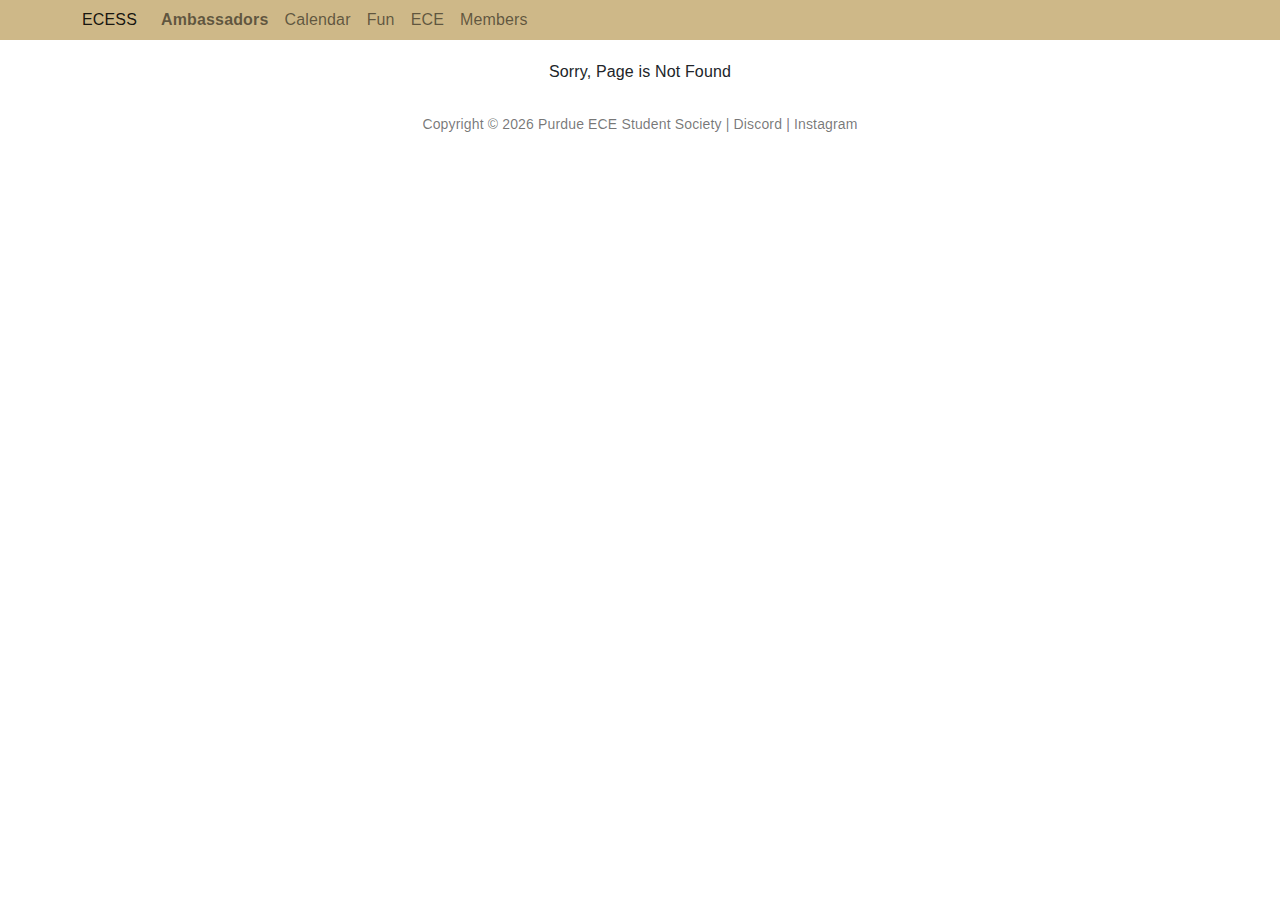
<file: index.html>
<!doctype html><html lang="en"><head><meta charset="utf-8"/><link rel="icon" href="/ecea/static/ecea_logo.ico"/><meta name="viewport" content="width=device-width,initial-scale=1"/><meta name="theme-color" content="#000000"/><meta name="description" content="Website for Purdue ECE Ambassadors"/><link rel="apple-touch-icon" href="/ecea/static/ecea_logo.jpg"/><link rel="manifest" href="/ecea/manifest.json"/><meta itemprop="name" content="ECE Ambassadors"><meta itemprop="description" content="Website for Purdue ECE Ambassadors"><meta itemprop="image" content="/ecea/static/readme-img.png"><title>Purdue ECEA</title><script type="text/javascript">!function(n){if("/"===n.search[1]){var a=n.search.slice(1).split("&").map((function(n){return n.replace(/~and~/g,"&")})).join("?");window.history.replaceState(null,null,n.pathname.slice(0,-1)+a+n.hash)}}(window.location)</script><script src="https://apis.google.com/js/api.js" type="text/javascript"></script><link href="/ecea/static/css/2.53c91ee8.chunk.css" rel="stylesheet"><link href="/ecea/static/css/main.54381ae6.chunk.css" rel="stylesheet"></head><body><noscript>You need to enable JavaScript to run this app.</noscript><div id="root"></div><script>!function(e){function r(r){for(var n,a,i=r[0],l=r[1],p=r[2],f=0,s=[];f<i.length;f++)a=i[f],Object.prototype.hasOwnProperty.call(o,a)&&o[a]&&s.push(o[a][0]),o[a]=0;for(n in l)Object.prototype.hasOwnProperty.call(l,n)&&(e[n]=l[n]);for(c&&c(r);s.length;)s.shift()();return u.push.apply(u,p||[]),t()}function t(){for(var e,r=0;r<u.length;r++){for(var t=u[r],n=!0,i=1;i<t.length;i++){var l=t[i];0!==o[l]&&(n=!1)}n&&(u.splice(r--,1),e=a(a.s=t[0]))}return e}var n={},o={1:0},u=[];function a(r){if(n[r])return n[r].exports;var t=n[r]={i:r,l:!1,exports:{}};return e[r].call(t.exports,t,t.exports,a),t.l=!0,t.exports}a.m=e,a.c=n,a.d=function(e,r,t){a.o(e,r)||Object.defineProperty(e,r,{enumerable:!0,get:t})},a.r=function(e){"undefined"!=typeof Symbol&&Symbol.toStringTag&&Object.defineProperty(e,Symbol.toStringTag,{value:"Module"}),Object.defineProperty(e,"__esModule",{value:!0})},a.t=function(e,r){if(1&r&&(e=a(e)),8&r)return e;if(4&r&&"object"==typeof e&&e&&e.__esModule)return e;var t=Object.create(null);if(a.r(t),Object.defineProperty(t,"default",{enumerable:!0,value:e}),2&r&&"string"!=typeof e)for(var n in e)a.d(t,n,function(r){return e[r]}.bind(null,n));return t},a.n=function(e){var r=e&&e.__esModule?function(){return e.default}:function(){return e};return a.d(r,"a",r),r},a.o=function(e,r){return Object.prototype.hasOwnProperty.call(e,r)},a.p="/ecea/";var i=this["webpackJsonppurdue-ecea-website"]=this["webpackJsonppurdue-ecea-website"]||[],l=i.push.bind(i);i.push=r,i=i.slice();for(var p=0;p<i.length;p++)r(i[p]);var c=l;t()}([])</script><script src="/ecea/static/js/2.fdbefccc.chunk.js"></script><script src="/ecea/static/js/main.363ac312.chunk.js"></script></body></html>
</file>
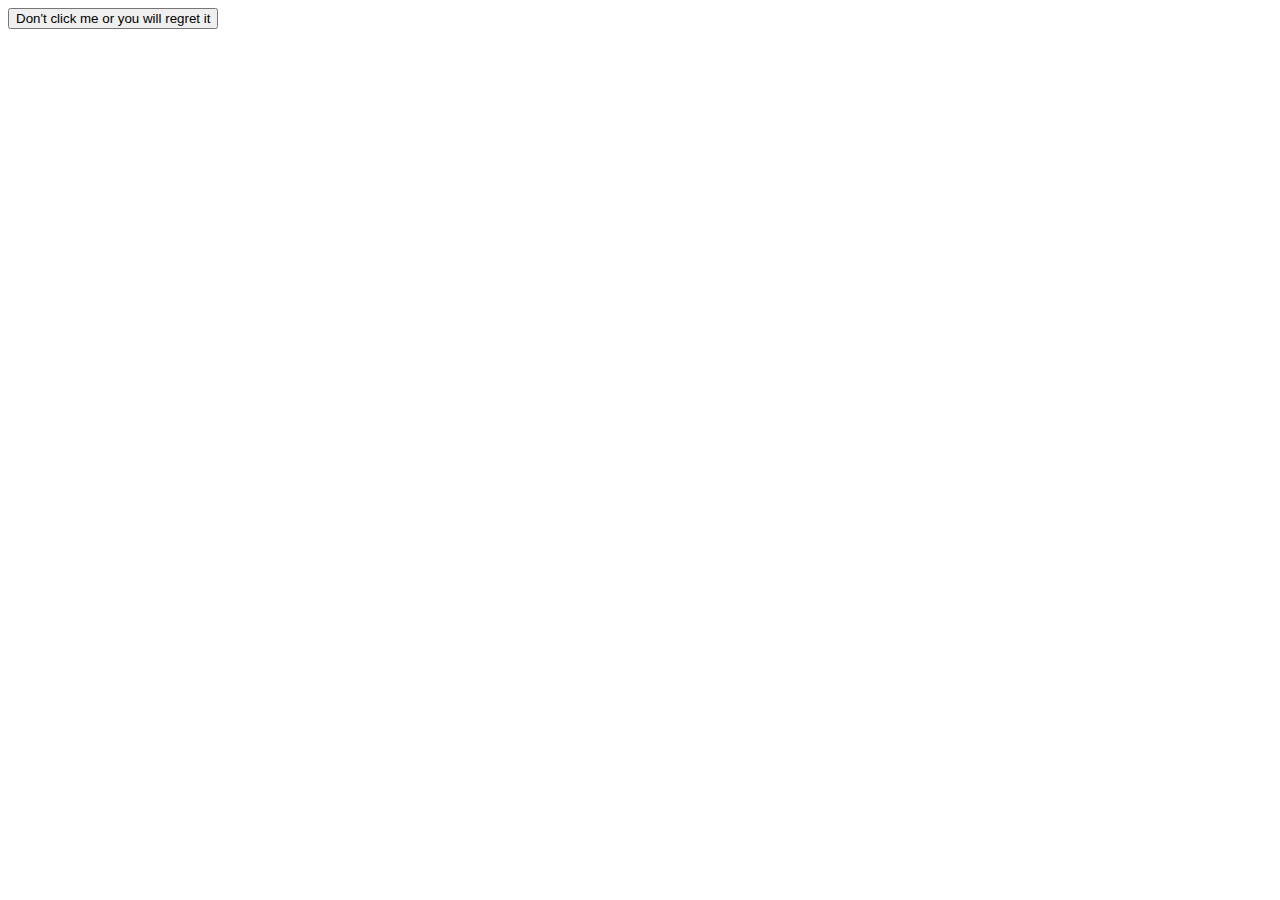
<file: justin/index.html>
<DOCTYPE! html>

<html>

    <head>

        <script src="js/script.js"></script>
    
    <head>

    <body>

        <button onclick="revealMessage()" >Don't click me or you will regret it</button>
        <p id="hiddenMessage" style="display:none">BOO!</p>
        <img id="ghost" src="pictures/ghost.jpg" alt="Ghost" style="display:none">
    </body>

</html>
</file>
<file: ecea/static/css/2.53c91ee8.chunk.css>
@charset "UTF-8";.react-calendar{width:350px;max-width:100%;background:#fff;border:1px solid #a0a096;font-family:Arial,Helvetica,sans-serif;line-height:1.125em}.react-calendar--doubleView{width:700px}.react-calendar--doubleView .react-calendar__viewContainer{display:-webkit-flex;display:flex;margin:-.5em}.react-calendar--doubleView .react-calendar__viewContainer>*{width:50%;margin:.5em}.react-calendar,.react-calendar *,.react-calendar :after,.react-calendar :before{box-sizing:border-box}.react-calendar button{margin:0;border:0;outline:none}.react-calendar button:enabled:hover{cursor:pointer}.react-calendar__navigation{height:44px;margin-bottom:1em}.react-calendar__navigation button{min-width:44px;background:none}.react-calendar__navigation button:enabled:focus,.react-calendar__navigation button:enabled:hover{background-color:#e6e6e6}.react-calendar__navigation button[disabled]{background-color:#f0f0f0}.react-calendar__month-view__weekdays{text-align:center;text-transform:uppercase;font-weight:700;font-size:.75em}.react-calendar__month-view__weekdays__weekday{padding:.5em}.react-calendar__month-view__weekNumbers{font-weight:700}.react-calendar__month-view__weekNumbers .react-calendar__tile{display:-webkit-flex;display:flex;-webkit-align-items:center;align-items:center;-webkit-justify-content:center;justify-content:center;font-size:.75em;padding:1em .66667em}.react-calendar__month-view__days__day--weekend{color:#d10000}.react-calendar__month-view__days__day--neighboringMonth{color:#757575}.react-calendar__century-view .react-calendar__tile,.react-calendar__decade-view .react-calendar__tile,.react-calendar__year-view .react-calendar__tile{padding:2em .5em}.react-calendar__tile{max-width:100%;text-align:center;padding:.75em .5em;background:none}.react-calendar__tile:disabled{background-color:#f0f0f0}.react-calendar__tile:enabled:focus,.react-calendar__tile:enabled:hover{background-color:#e6e6e6}.react-calendar__tile--now{background:#ffff76}.react-calendar__tile--now:enabled:focus,.react-calendar__tile--now:enabled:hover{background:#ffffa9}.react-calendar__tile--hasActive{background:#76baff}.react-calendar__tile--hasActive:enabled:focus,.react-calendar__tile--hasActive:enabled:hover{background:#a9d4ff}.react-calendar__tile--active{background:#006edc;color:#fff}.react-calendar__tile--active:enabled:focus,.react-calendar__tile--active:enabled:hover{background:#1087ff}.react-calendar--selectRange .react-calendar__tile--hover{background-color:#e6e6e6}.carousel.carousel-slider .control-arrow,.carousel .control-arrow{transition:all .25s ease-in;opacity:.4;filter:alpha(opacity=40);position:absolute;z-index:2;top:20px;background:none;border:0;font-size:32px;cursor:pointer}.carousel .control-arrow:focus,.carousel .control-arrow:hover{opacity:1;filter:alpha(opacity=100)}.carousel.carousel-slider .control-arrow:before,.carousel .control-arrow:before{margin:0 5px;display:inline-block;border-top:8px solid transparent;border-bottom:8px solid transparent;content:""}.carousel .control-disabled.control-arrow{opacity:0;filter:alpha(opacity=0);cursor:inherit;display:none}.carousel .control-prev.control-arrow{left:0}.carousel .control-prev.control-arrow:before{border-right:8px solid #fff}.carousel .control-next.control-arrow{right:0}.carousel .control-next.control-arrow:before{border-left:8px solid #fff}.carousel-root{outline:none}.carousel{width:100%}.carousel *{box-sizing:border-box}.carousel img{width:100%;display:inline-block;pointer-events:none}.carousel .carousel{position:relative}.carousel .control-arrow{outline:0;border:0;background:none;top:50%;margin-top:-13px;font-size:18px}.carousel .thumbs-wrapper{margin:20px;overflow:hidden}.carousel .thumbs{transition:all .15s ease-in;-webkit-transform:translateZ(0);transform:translateZ(0);position:relative;list-style:none;white-space:nowrap}.carousel .thumb{transition:border .15s ease-in;display:inline-block;margin-right:6px;white-space:nowrap;overflow:hidden;border:3px solid #fff;padding:2px}.carousel .thumb:focus{border:3px solid #ccc;outline:none}.carousel .thumb.selected,.carousel .thumb:hover{border:3px solid #333}.carousel .thumb img{vertical-align:top}.carousel.carousel-slider{position:relative;margin:0;overflow:hidden}.carousel.carousel-slider .control-arrow{top:0;color:#fff;font-size:26px;bottom:0;margin-top:0;padding:5px}.carousel.carousel-slider .control-arrow:hover{background:rgba(0,0,0,.2)}.carousel .slider-wrapper{overflow:hidden;margin:auto;width:100%;transition:height .15s ease-in}.carousel .slider-wrapper.axis-horizontal .slider{-ms-box-orient:horizontal;display:-moz-flex;display:-webkit-flex;display:flex}.carousel .slider-wrapper.axis-horizontal .slider .slide{-webkit-flex-direction:column;flex-direction:column;-webkit-flex-flow:column;flex-flow:column}.carousel .slider-wrapper.axis-vertical{-ms-box-orient:horizontal;display:-moz-flex;display:-webkit-flex;display:flex}.carousel .slider-wrapper.axis-vertical .slider{-webkit-flex-direction:column;flex-direction:column}.carousel .slider{margin:0;padding:0;position:relative;list-style:none;width:100%}.carousel .slider.animated{transition:all .35s ease-in-out}.carousel .slide{min-width:100%;margin:0;position:relative;text-align:center}.carousel .slide img{width:100%;vertical-align:top;border:0}.carousel .slide iframe{display:inline-block;width:calc(100% - 80px);margin:0 40px 40px;border:0}.carousel .slide .legend{transition:all .5s ease-in-out;position:absolute;bottom:40px;left:50%;margin-left:-45%;width:90%;border-radius:10px;background:#000;color:#fff;padding:10px;font-size:12px;text-align:center;opacity:.25;transition:opacity .35s ease-in-out}.carousel .control-dots{position:absolute;bottom:0;margin:10px 0;padding:0;text-align:center;width:100%;z-index:1}@media (min-width:960px){.carousel .control-dots{bottom:0}}.carousel .control-dots .dot{transition:opacity .25s ease-in;opacity:.3;filter:alpha(opacity=30);box-shadow:1px 1px 2px rgba(0,0,0,.9);background:#fff;border-radius:50%;width:8px;height:8px;cursor:pointer;display:inline-block;margin:0 8px}.carousel .control-dots .dot.selected,.carousel .control-dots .dot:hover{opacity:1;filter:alpha(opacity=100)}.carousel .carousel-status{position:absolute;top:0;right:0;padding:5px;font-size:10px;text-shadow:1px 1px 1px rgba(0,0,0,.9);color:#fff}.carousel:hover .slide .legend{opacity:1}/*!
 * Bootstrap v5.1.0 (https://getbootstrap.com/)
 * Copyright 2011-2021 The Bootstrap Authors
 * Copyright 2011-2021 Twitter, Inc.
 * Licensed under MIT (https://github.com/twbs/bootstrap/blob/main/LICENSE)
 */:root{--bs-blue:#0d6efd;--bs-indigo:#6610f2;--bs-purple:#6f42c1;--bs-pink:#d63384;--bs-red:#dc3545;--bs-orange:#fd7e14;--bs-yellow:#ffc107;--bs-green:#198754;--bs-teal:#20c997;--bs-cyan:#0dcaf0;--bs-white:#fff;--bs-gray:#6c757d;--bs-gray-dark:#343a40;--bs-gray-100:#f8f9fa;--bs-gray-200:#e9ecef;--bs-gray-300:#dee2e6;--bs-gray-400:#ced4da;--bs-gray-500:#adb5bd;--bs-gray-600:#6c757d;--bs-gray-700:#495057;--bs-gray-800:#343a40;--bs-gray-900:#212529;--bs-primary:#0d6efd;--bs-secondary:#6c757d;--bs-success:#198754;--bs-info:#0dcaf0;--bs-warning:#ffc107;--bs-danger:#dc3545;--bs-light:#f8f9fa;--bs-dark:#212529;--bs-primary-rgb:13,110,253;--bs-secondary-rgb:108,117,125;--bs-success-rgb:25,135,84;--bs-info-rgb:13,202,240;--bs-warning-rgb:255,193,7;--bs-danger-rgb:220,53,69;--bs-light-rgb:248,249,250;--bs-dark-rgb:33,37,41;--bs-white-rgb:255,255,255;--bs-black-rgb:0,0,0;--bs-body-rgb:33,37,41;--bs-font-sans-serif:system-ui,-apple-system,"Segoe UI",Roboto,"Helvetica Neue",Arial,"Noto Sans","Liberation Sans",sans-serif,"Apple Color Emoji","Segoe UI Emoji","Segoe UI Symbol","Noto Color Emoji";--bs-font-monospace:SFMono-Regular,Menlo,Monaco,Consolas,"Liberation Mono","Courier New",monospace;--bs-gradient:linear-gradient(180deg,hsla(0,0%,100%,0.15),hsla(0,0%,100%,0));--bs-body-font-family:var(--bs-font-sans-serif);--bs-body-font-size:1rem;--bs-body-font-weight:400;--bs-body-line-height:1.5;--bs-body-color:#212529;--bs-body-bg:#fff}*,:after,:before{box-sizing:border-box}@media (prefers-reduced-motion:no-preference){:root{scroll-behavior:smooth}}body{margin:0;font-family:system-ui,-apple-system,"Segoe UI",Roboto,"Helvetica Neue",Arial,"Noto Sans","Liberation Sans",sans-serif,"Apple Color Emoji","Segoe UI Emoji","Segoe UI Symbol","Noto Color Emoji";font-family:var(--bs-body-font-family);font-size:1rem;font-size:var(--bs-body-font-size);font-weight:400;font-weight:var(--bs-body-font-weight);line-height:1.5;line-height:var(--bs-body-line-height);color:#212529;color:var(--bs-body-color);text-align:var(--bs-body-text-align);background-color:#fff;background-color:var(--bs-body-bg);-webkit-text-size-adjust:100%;-webkit-tap-highlight-color:transparent}hr{margin:1rem 0;color:inherit;background-color:currentColor;border:0;opacity:.25}hr:not([size]){height:1px}.h1,.h2,.h3,.h4,.h5,.h6,h1,h2,h3,h4,h5,h6{margin-top:0;margin-bottom:.5rem;font-weight:500;line-height:1.2}.h1,h1{font-size:calc(1.375rem + 1.5vw)}@media (min-width:1200px){.h1,h1{font-size:2.5rem}}.h2,h2{font-size:calc(1.325rem + .9vw)}@media (min-width:1200px){.h2,h2{font-size:2rem}}.h3,h3{font-size:calc(1.3rem + .6vw)}@media (min-width:1200px){.h3,h3{font-size:1.75rem}}.h4,h4{font-size:calc(1.275rem + .3vw)}@media (min-width:1200px){.h4,h4{font-size:1.5rem}}.h5,h5{font-size:1.25rem}.h6,h6{font-size:1rem}p{margin-top:0;margin-bottom:1rem}abbr[data-bs-original-title],abbr[title]{-webkit-text-decoration:underline dotted;text-decoration:underline dotted;cursor:help;-webkit-text-decoration-skip-ink:none;text-decoration-skip-ink:none}address{margin-bottom:1rem;font-style:normal;line-height:inherit}ol,ul{padding-left:2rem}dl,ol,ul{margin-top:0;margin-bottom:1rem}ol ol,ol ul,ul ol,ul ul{margin-bottom:0}dt{font-weight:700}dd{margin-bottom:.5rem;margin-left:0}blockquote{margin:0 0 1rem}b,strong{font-weight:bolder}.small,small{font-size:.875em}.mark,mark{padding:.2em;background-color:#fcf8e3}sub,sup{position:relative;font-size:.75em;line-height:0;vertical-align:baseline}sub{bottom:-.25em}sup{top:-.5em}a{color:#0d6efd;text-decoration:underline}a:hover{color:#0a58ca}a:not([href]):not([class]),a:not([href]):not([class]):hover{color:inherit;text-decoration:none}code,kbd,pre,samp{font-family:SFMono-Regular,Menlo,Monaco,Consolas,"Liberation Mono","Courier New",monospace;font-family:var(--bs-font-monospace);font-size:1em;direction:ltr;unicode-bidi:bidi-override}pre{display:block;margin-top:0;margin-bottom:1rem;overflow:auto;font-size:.875em}pre code{font-size:inherit;color:inherit;word-break:normal}code{font-size:.875em;color:#d63384;word-wrap:break-word}a>code{color:inherit}kbd{padding:.2rem .4rem;font-size:.875em;color:#fff;background-color:#212529;border-radius:.2rem}kbd kbd{padding:0;font-size:1em;font-weight:700}figure{margin:0 0 1rem}img,svg{vertical-align:middle}table{caption-side:bottom;border-collapse:collapse}caption{padding-top:.5rem;padding-bottom:.5rem;color:#6c757d;text-align:left}th{text-align:inherit;text-align:-webkit-match-parent}tbody,td,tfoot,th,thead,tr{border:0 solid;border-color:inherit}label{display:inline-block}button{border-radius:0}button:focus:not(:focus-visible){outline:0}button,input,optgroup,select,textarea{margin:0;font-family:inherit;font-size:inherit;line-height:inherit}button,select{text-transform:none}[role=button]{cursor:pointer}select{word-wrap:normal}select:disabled{opacity:1}[list]::-webkit-calendar-picker-indicator{display:none}[type=button],[type=reset],[type=submit],button{-webkit-appearance:button}[type=button]:not(:disabled),[type=reset]:not(:disabled),[type=submit]:not(:disabled),button:not(:disabled){cursor:pointer}::-moz-focus-inner{padding:0;border-style:none}textarea{resize:vertical}fieldset{min-width:0;padding:0;margin:0;border:0}legend{float:left;width:100%;padding:0;margin-bottom:.5rem;font-size:calc(1.275rem + .3vw);line-height:inherit}@media (min-width:1200px){legend{font-size:1.5rem}}legend+*{clear:left}::-webkit-datetime-edit-day-field,::-webkit-datetime-edit-fields-wrapper,::-webkit-datetime-edit-hour-field,::-webkit-datetime-edit-minute,::-webkit-datetime-edit-month-field,::-webkit-datetime-edit-text,::-webkit-datetime-edit-year-field{padding:0}::-webkit-inner-spin-button{height:auto}[type=search]{outline-offset:-2px;-webkit-appearance:textfield}::-webkit-search-decoration{-webkit-appearance:none}::-webkit-color-swatch-wrapper{padding:0}::file-selector-button{font:inherit}::-webkit-file-upload-button{font:inherit;-webkit-appearance:button}output{display:inline-block}iframe{border:0}summary{display:list-item;cursor:pointer}progress{vertical-align:baseline}[hidden]{display:none!important}.lead{font-size:1.25rem;font-weight:300}.display-1{font-size:calc(1.625rem + 4.5vw);font-weight:300;line-height:1.2}@media (min-width:1200px){.display-1{font-size:5rem}}.display-2{font-size:calc(1.575rem + 3.9vw);font-weight:300;line-height:1.2}@media (min-width:1200px){.display-2{font-size:4.5rem}}.display-3{font-size:calc(1.525rem + 3.3vw);font-weight:300;line-height:1.2}@media (min-width:1200px){.display-3{font-size:4rem}}.display-4{font-size:calc(1.475rem + 2.7vw);font-weight:300;line-height:1.2}@media (min-width:1200px){.display-4{font-size:3.5rem}}.display-5{font-size:calc(1.425rem + 2.1vw);font-weight:300;line-height:1.2}@media (min-width:1200px){.display-5{font-size:3rem}}.display-6{font-size:calc(1.375rem + 1.5vw);font-weight:300;line-height:1.2}@media (min-width:1200px){.display-6{font-size:2.5rem}}.list-inline,.list-unstyled{padding-left:0;list-style:none}.list-inline-item{display:inline-block}.list-inline-item:not(:last-child){margin-right:.5rem}.initialism{font-size:.875em;text-transform:uppercase}.blockquote{margin-bottom:1rem;font-size:1.25rem}.blockquote>:last-child{margin-bottom:0}.blockquote-footer{margin-top:-1rem;margin-bottom:1rem;font-size:.875em;color:#6c757d}.blockquote-footer:before{content:"— "}.img-fluid,.img-thumbnail{max-width:100%;height:auto}.img-thumbnail{padding:.25rem;background-color:#fff;border:1px solid #dee2e6;border-radius:.25rem}.figure{display:inline-block}.figure-img{margin-bottom:.5rem;line-height:1}.figure-caption{font-size:.875em;color:#6c757d}.container,.container-fluid,.container-lg,.container-md,.container-sm,.container-xl,.container-xxl{width:100%;padding-right:.75rem;padding-right:var(--bs-gutter-x,.75rem);padding-left:.75rem;padding-left:var(--bs-gutter-x,.75rem);margin-right:auto;margin-left:auto}@media (min-width:576px){.container,.container-sm{max-width:540px}}@media (min-width:768px){.container,.container-md,.container-sm{max-width:720px}}@media (min-width:992px){.container,.container-lg,.container-md,.container-sm{max-width:960px}}@media (min-width:1200px){.container,.container-lg,.container-md,.container-sm,.container-xl{max-width:1140px}}@media (min-width:1400px){.container,.container-lg,.container-md,.container-sm,.container-xl,.container-xxl{max-width:1320px}}.row{--bs-gutter-x:1.5rem;--bs-gutter-y:0;display:-webkit-flex;display:flex;-webkit-flex-wrap:wrap;flex-wrap:wrap;margin-top:calc(var(--bs-gutter-y)*-1);margin-right:calc(var(--bs-gutter-x)*-0.5);margin-left:calc(var(--bs-gutter-x)*-0.5)}.row>*{-webkit-flex-shrink:0;flex-shrink:0;width:100%;max-width:100%;padding-right:calc(var(--bs-gutter-x)*0.5);padding-left:calc(var(--bs-gutter-x)*0.5);margin-top:var(--bs-gutter-y)}.col{-webkit-flex:1 0;flex:1 0}.row-cols-auto>*{width:auto}.row-cols-1>*,.row-cols-auto>*{-webkit-flex:0 0 auto;flex:0 0 auto}.row-cols-1>*{width:100%}.row-cols-2>*{width:50%}.row-cols-2>*,.row-cols-3>*{-webkit-flex:0 0 auto;flex:0 0 auto}.row-cols-3>*{width:33.3333333333%}.row-cols-4>*{width:25%}.row-cols-4>*,.row-cols-5>*{-webkit-flex:0 0 auto;flex:0 0 auto}.row-cols-5>*{width:20%}.row-cols-6>*{width:16.6666666667%}.col-auto,.row-cols-6>*{-webkit-flex:0 0 auto;flex:0 0 auto}.col-auto{width:auto}.col-1{width:8.33333333%}.col-1,.col-2{-webkit-flex:0 0 auto;flex:0 0 auto}.col-2{width:16.66666667%}.col-3{width:25%}.col-3,.col-4{-webkit-flex:0 0 auto;flex:0 0 auto}.col-4{width:33.33333333%}.col-5{width:41.66666667%}.col-5,.col-6{-webkit-flex:0 0 auto;flex:0 0 auto}.col-6{width:50%}.col-7{width:58.33333333%}.col-7,.col-8{-webkit-flex:0 0 auto;flex:0 0 auto}.col-8{width:66.66666667%}.col-9{width:75%}.col-9,.col-10{-webkit-flex:0 0 auto;flex:0 0 auto}.col-10{width:83.33333333%}.col-11{width:91.66666667%}.col-11,.col-12{-webkit-flex:0 0 auto;flex:0 0 auto}.col-12{width:100%}.offset-1{margin-left:8.33333333%}.offset-2{margin-left:16.66666667%}.offset-3{margin-left:25%}.offset-4{margin-left:33.33333333%}.offset-5{margin-left:41.66666667%}.offset-6{margin-left:50%}.offset-7{margin-left:58.33333333%}.offset-8{margin-left:66.66666667%}.offset-9{margin-left:75%}.offset-10{margin-left:83.33333333%}.offset-11{margin-left:91.66666667%}.g-0,.gx-0{--bs-gutter-x:0}.g-0,.gy-0{--bs-gutter-y:0}.g-1,.gx-1{--bs-gutter-x:0.25rem}.g-1,.gy-1{--bs-gutter-y:0.25rem}.g-2,.gx-2{--bs-gutter-x:0.5rem}.g-2,.gy-2{--bs-gutter-y:0.5rem}.g-3,.gx-3{--bs-gutter-x:1rem}.g-3,.gy-3{--bs-gutter-y:1rem}.g-4,.gx-4{--bs-gutter-x:1.5rem}.g-4,.gy-4{--bs-gutter-y:1.5rem}.g-5,.gx-5{--bs-gutter-x:3rem}.g-5,.gy-5{--bs-gutter-y:3rem}@media (min-width:576px){.col-sm{-webkit-flex:1 0;flex:1 0}.row-cols-sm-auto>*{-webkit-flex:0 0 auto;flex:0 0 auto;width:auto}.row-cols-sm-1>*{width:100%}.row-cols-sm-1>*,.row-cols-sm-2>*{-webkit-flex:0 0 auto;flex:0 0 auto}.row-cols-sm-2>*{width:50%}.row-cols-sm-3>*{width:33.3333333333%}.row-cols-sm-3>*,.row-cols-sm-4>*{-webkit-flex:0 0 auto;flex:0 0 auto}.row-cols-sm-4>*{width:25%}.row-cols-sm-5>*{width:20%}.row-cols-sm-5>*,.row-cols-sm-6>*{-webkit-flex:0 0 auto;flex:0 0 auto}.row-cols-sm-6>*{width:16.6666666667%}.col-sm-auto{width:auto}.col-sm-1,.col-sm-auto{-webkit-flex:0 0 auto;flex:0 0 auto}.col-sm-1{width:8.33333333%}.col-sm-2{width:16.66666667%}.col-sm-2,.col-sm-3{-webkit-flex:0 0 auto;flex:0 0 auto}.col-sm-3{width:25%}.col-sm-4{width:33.33333333%}.col-sm-4,.col-sm-5{-webkit-flex:0 0 auto;flex:0 0 auto}.col-sm-5{width:41.66666667%}.col-sm-6{width:50%}.col-sm-6,.col-sm-7{-webkit-flex:0 0 auto;flex:0 0 auto}.col-sm-7{width:58.33333333%}.col-sm-8{width:66.66666667%}.col-sm-8,.col-sm-9{-webkit-flex:0 0 auto;flex:0 0 auto}.col-sm-9{width:75%}.col-sm-10{width:83.33333333%}.col-sm-10,.col-sm-11{-webkit-flex:0 0 auto;flex:0 0 auto}.col-sm-11{width:91.66666667%}.col-sm-12{-webkit-flex:0 0 auto;flex:0 0 auto;width:100%}.offset-sm-0{margin-left:0}.offset-sm-1{margin-left:8.33333333%}.offset-sm-2{margin-left:16.66666667%}.offset-sm-3{margin-left:25%}.offset-sm-4{margin-left:33.33333333%}.offset-sm-5{margin-left:41.66666667%}.offset-sm-6{margin-left:50%}.offset-sm-7{margin-left:58.33333333%}.offset-sm-8{margin-left:66.66666667%}.offset-sm-9{margin-left:75%}.offset-sm-10{margin-left:83.33333333%}.offset-sm-11{margin-left:91.66666667%}.g-sm-0,.gx-sm-0{--bs-gutter-x:0}.g-sm-0,.gy-sm-0{--bs-gutter-y:0}.g-sm-1,.gx-sm-1{--bs-gutter-x:0.25rem}.g-sm-1,.gy-sm-1{--bs-gutter-y:0.25rem}.g-sm-2,.gx-sm-2{--bs-gutter-x:0.5rem}.g-sm-2,.gy-sm-2{--bs-gutter-y:0.5rem}.g-sm-3,.gx-sm-3{--bs-gutter-x:1rem}.g-sm-3,.gy-sm-3{--bs-gutter-y:1rem}.g-sm-4,.gx-sm-4{--bs-gutter-x:1.5rem}.g-sm-4,.gy-sm-4{--bs-gutter-y:1.5rem}.g-sm-5,.gx-sm-5{--bs-gutter-x:3rem}.g-sm-5,.gy-sm-5{--bs-gutter-y:3rem}}@media (min-width:768px){.col-md{-webkit-flex:1 0;flex:1 0}.row-cols-md-auto>*{-webkit-flex:0 0 auto;flex:0 0 auto;width:auto}.row-cols-md-1>*{width:100%}.row-cols-md-1>*,.row-cols-md-2>*{-webkit-flex:0 0 auto;flex:0 0 auto}.row-cols-md-2>*{width:50%}.row-cols-md-3>*{width:33.3333333333%}.row-cols-md-3>*,.row-cols-md-4>*{-webkit-flex:0 0 auto;flex:0 0 auto}.row-cols-md-4>*{width:25%}.row-cols-md-5>*{width:20%}.row-cols-md-5>*,.row-cols-md-6>*{-webkit-flex:0 0 auto;flex:0 0 auto}.row-cols-md-6>*{width:16.6666666667%}.col-md-auto{width:auto}.col-md-1,.col-md-auto{-webkit-flex:0 0 auto;flex:0 0 auto}.col-md-1{width:8.33333333%}.col-md-2{width:16.66666667%}.col-md-2,.col-md-3{-webkit-flex:0 0 auto;flex:0 0 auto}.col-md-3{width:25%}.col-md-4{width:33.33333333%}.col-md-4,.col-md-5{-webkit-flex:0 0 auto;flex:0 0 auto}.col-md-5{width:41.66666667%}.col-md-6{width:50%}.col-md-6,.col-md-7{-webkit-flex:0 0 auto;flex:0 0 auto}.col-md-7{width:58.33333333%}.col-md-8{width:66.66666667%}.col-md-8,.col-md-9{-webkit-flex:0 0 auto;flex:0 0 auto}.col-md-9{width:75%}.col-md-10{width:83.33333333%}.col-md-10,.col-md-11{-webkit-flex:0 0 auto;flex:0 0 auto}.col-md-11{width:91.66666667%}.col-md-12{-webkit-flex:0 0 auto;flex:0 0 auto;width:100%}.offset-md-0{margin-left:0}.offset-md-1{margin-left:8.33333333%}.offset-md-2{margin-left:16.66666667%}.offset-md-3{margin-left:25%}.offset-md-4{margin-left:33.33333333%}.offset-md-5{margin-left:41.66666667%}.offset-md-6{margin-left:50%}.offset-md-7{margin-left:58.33333333%}.offset-md-8{margin-left:66.66666667%}.offset-md-9{margin-left:75%}.offset-md-10{margin-left:83.33333333%}.offset-md-11{margin-left:91.66666667%}.g-md-0,.gx-md-0{--bs-gutter-x:0}.g-md-0,.gy-md-0{--bs-gutter-y:0}.g-md-1,.gx-md-1{--bs-gutter-x:0.25rem}.g-md-1,.gy-md-1{--bs-gutter-y:0.25rem}.g-md-2,.gx-md-2{--bs-gutter-x:0.5rem}.g-md-2,.gy-md-2{--bs-gutter-y:0.5rem}.g-md-3,.gx-md-3{--bs-gutter-x:1rem}.g-md-3,.gy-md-3{--bs-gutter-y:1rem}.g-md-4,.gx-md-4{--bs-gutter-x:1.5rem}.g-md-4,.gy-md-4{--bs-gutter-y:1.5rem}.g-md-5,.gx-md-5{--bs-gutter-x:3rem}.g-md-5,.gy-md-5{--bs-gutter-y:3rem}}@media (min-width:992px){.col-lg{-webkit-flex:1 0;flex:1 0}.row-cols-lg-auto>*{-webkit-flex:0 0 auto;flex:0 0 auto;width:auto}.row-cols-lg-1>*{width:100%}.row-cols-lg-1>*,.row-cols-lg-2>*{-webkit-flex:0 0 auto;flex:0 0 auto}.row-cols-lg-2>*{width:50%}.row-cols-lg-3>*{width:33.3333333333%}.row-cols-lg-3>*,.row-cols-lg-4>*{-webkit-flex:0 0 auto;flex:0 0 auto}.row-cols-lg-4>*{width:25%}.row-cols-lg-5>*{width:20%}.row-cols-lg-5>*,.row-cols-lg-6>*{-webkit-flex:0 0 auto;flex:0 0 auto}.row-cols-lg-6>*{width:16.6666666667%}.col-lg-auto{width:auto}.col-lg-1,.col-lg-auto{-webkit-flex:0 0 auto;flex:0 0 auto}.col-lg-1{width:8.33333333%}.col-lg-2{width:16.66666667%}.col-lg-2,.col-lg-3{-webkit-flex:0 0 auto;flex:0 0 auto}.col-lg-3{width:25%}.col-lg-4{width:33.33333333%}.col-lg-4,.col-lg-5{-webkit-flex:0 0 auto;flex:0 0 auto}.col-lg-5{width:41.66666667%}.col-lg-6{width:50%}.col-lg-6,.col-lg-7{-webkit-flex:0 0 auto;flex:0 0 auto}.col-lg-7{width:58.33333333%}.col-lg-8{width:66.66666667%}.col-lg-8,.col-lg-9{-webkit-flex:0 0 auto;flex:0 0 auto}.col-lg-9{width:75%}.col-lg-10{width:83.33333333%}.col-lg-10,.col-lg-11{-webkit-flex:0 0 auto;flex:0 0 auto}.col-lg-11{width:91.66666667%}.col-lg-12{-webkit-flex:0 0 auto;flex:0 0 auto;width:100%}.offset-lg-0{margin-left:0}.offset-lg-1{margin-left:8.33333333%}.offset-lg-2{margin-left:16.66666667%}.offset-lg-3{margin-left:25%}.offset-lg-4{margin-left:33.33333333%}.offset-lg-5{margin-left:41.66666667%}.offset-lg-6{margin-left:50%}.offset-lg-7{margin-left:58.33333333%}.offset-lg-8{margin-left:66.66666667%}.offset-lg-9{margin-left:75%}.offset-lg-10{margin-left:83.33333333%}.offset-lg-11{margin-left:91.66666667%}.g-lg-0,.gx-lg-0{--bs-gutter-x:0}.g-lg-0,.gy-lg-0{--bs-gutter-y:0}.g-lg-1,.gx-lg-1{--bs-gutter-x:0.25rem}.g-lg-1,.gy-lg-1{--bs-gutter-y:0.25rem}.g-lg-2,.gx-lg-2{--bs-gutter-x:0.5rem}.g-lg-2,.gy-lg-2{--bs-gutter-y:0.5rem}.g-lg-3,.gx-lg-3{--bs-gutter-x:1rem}.g-lg-3,.gy-lg-3{--bs-gutter-y:1rem}.g-lg-4,.gx-lg-4{--bs-gutter-x:1.5rem}.g-lg-4,.gy-lg-4{--bs-gutter-y:1.5rem}.g-lg-5,.gx-lg-5{--bs-gutter-x:3rem}.g-lg-5,.gy-lg-5{--bs-gutter-y:3rem}}@media (min-width:1200px){.col-xl{-webkit-flex:1 0;flex:1 0}.row-cols-xl-auto>*{-webkit-flex:0 0 auto;flex:0 0 auto;width:auto}.row-cols-xl-1>*{width:100%}.row-cols-xl-1>*,.row-cols-xl-2>*{-webkit-flex:0 0 auto;flex:0 0 auto}.row-cols-xl-2>*{width:50%}.row-cols-xl-3>*{width:33.3333333333%}.row-cols-xl-3>*,.row-cols-xl-4>*{-webkit-flex:0 0 auto;flex:0 0 auto}.row-cols-xl-4>*{width:25%}.row-cols-xl-5>*{width:20%}.row-cols-xl-5>*,.row-cols-xl-6>*{-webkit-flex:0 0 auto;flex:0 0 auto}.row-cols-xl-6>*{width:16.6666666667%}.col-xl-auto{width:auto}.col-xl-1,.col-xl-auto{-webkit-flex:0 0 auto;flex:0 0 auto}.col-xl-1{width:8.33333333%}.col-xl-2{width:16.66666667%}.col-xl-2,.col-xl-3{-webkit-flex:0 0 auto;flex:0 0 auto}.col-xl-3{width:25%}.col-xl-4{width:33.33333333%}.col-xl-4,.col-xl-5{-webkit-flex:0 0 auto;flex:0 0 auto}.col-xl-5{width:41.66666667%}.col-xl-6{width:50%}.col-xl-6,.col-xl-7{-webkit-flex:0 0 auto;flex:0 0 auto}.col-xl-7{width:58.33333333%}.col-xl-8{width:66.66666667%}.col-xl-8,.col-xl-9{-webkit-flex:0 0 auto;flex:0 0 auto}.col-xl-9{width:75%}.col-xl-10{width:83.33333333%}.col-xl-10,.col-xl-11{-webkit-flex:0 0 auto;flex:0 0 auto}.col-xl-11{width:91.66666667%}.col-xl-12{-webkit-flex:0 0 auto;flex:0 0 auto;width:100%}.offset-xl-0{margin-left:0}.offset-xl-1{margin-left:8.33333333%}.offset-xl-2{margin-left:16.66666667%}.offset-xl-3{margin-left:25%}.offset-xl-4{margin-left:33.33333333%}.offset-xl-5{margin-left:41.66666667%}.offset-xl-6{margin-left:50%}.offset-xl-7{margin-left:58.33333333%}.offset-xl-8{margin-left:66.66666667%}.offset-xl-9{margin-left:75%}.offset-xl-10{margin-left:83.33333333%}.offset-xl-11{margin-left:91.66666667%}.g-xl-0,.gx-xl-0{--bs-gutter-x:0}.g-xl-0,.gy-xl-0{--bs-gutter-y:0}.g-xl-1,.gx-xl-1{--bs-gutter-x:0.25rem}.g-xl-1,.gy-xl-1{--bs-gutter-y:0.25rem}.g-xl-2,.gx-xl-2{--bs-gutter-x:0.5rem}.g-xl-2,.gy-xl-2{--bs-gutter-y:0.5rem}.g-xl-3,.gx-xl-3{--bs-gutter-x:1rem}.g-xl-3,.gy-xl-3{--bs-gutter-y:1rem}.g-xl-4,.gx-xl-4{--bs-gutter-x:1.5rem}.g-xl-4,.gy-xl-4{--bs-gutter-y:1.5rem}.g-xl-5,.gx-xl-5{--bs-gutter-x:3rem}.g-xl-5,.gy-xl-5{--bs-gutter-y:3rem}}@media (min-width:1400px){.col-xxl{-webkit-flex:1 0;flex:1 0}.row-cols-xxl-auto>*{-webkit-flex:0 0 auto;flex:0 0 auto;width:auto}.row-cols-xxl-1>*{-webkit-flex:0 0 auto;flex:0 0 auto;width:100%}.row-cols-xxl-2>*{-webkit-flex:0 0 auto;flex:0 0 auto;width:50%}.row-cols-xxl-3>*{-webkit-flex:0 0 auto;flex:0 0 auto;width:33.3333333333%}.row-cols-xxl-4>*{-webkit-flex:0 0 auto;flex:0 0 auto;width:25%}.row-cols-xxl-5>*{-webkit-flex:0 0 auto;flex:0 0 auto;width:20%}.row-cols-xxl-6>*{width:16.6666666667%}.col-xxl-auto,.row-cols-xxl-6>*{-webkit-flex:0 0 auto;flex:0 0 auto}.col-xxl-auto{width:auto}.col-xxl-1{width:8.33333333%}.col-xxl-1,.col-xxl-2{-webkit-flex:0 0 auto;flex:0 0 auto}.col-xxl-2{width:16.66666667%}.col-xxl-3{width:25%}.col-xxl-3,.col-xxl-4{-webkit-flex:0 0 auto;flex:0 0 auto}.col-xxl-4{width:33.33333333%}.col-xxl-5{width:41.66666667%}.col-xxl-5,.col-xxl-6{-webkit-flex:0 0 auto;flex:0 0 auto}.col-xxl-6{width:50%}.col-xxl-7{width:58.33333333%}.col-xxl-7,.col-xxl-8{-webkit-flex:0 0 auto;flex:0 0 auto}.col-xxl-8{width:66.66666667%}.col-xxl-9{width:75%}.col-xxl-9,.col-xxl-10{-webkit-flex:0 0 auto;flex:0 0 auto}.col-xxl-10{width:83.33333333%}.col-xxl-11{width:91.66666667%}.col-xxl-11,.col-xxl-12{-webkit-flex:0 0 auto;flex:0 0 auto}.col-xxl-12{width:100%}.offset-xxl-0{margin-left:0}.offset-xxl-1{margin-left:8.33333333%}.offset-xxl-2{margin-left:16.66666667%}.offset-xxl-3{margin-left:25%}.offset-xxl-4{margin-left:33.33333333%}.offset-xxl-5{margin-left:41.66666667%}.offset-xxl-6{margin-left:50%}.offset-xxl-7{margin-left:58.33333333%}.offset-xxl-8{margin-left:66.66666667%}.offset-xxl-9{margin-left:75%}.offset-xxl-10{margin-left:83.33333333%}.offset-xxl-11{margin-left:91.66666667%}.g-xxl-0,.gx-xxl-0{--bs-gutter-x:0}.g-xxl-0,.gy-xxl-0{--bs-gutter-y:0}.g-xxl-1,.gx-xxl-1{--bs-gutter-x:0.25rem}.g-xxl-1,.gy-xxl-1{--bs-gutter-y:0.25rem}.g-xxl-2,.gx-xxl-2{--bs-gutter-x:0.5rem}.g-xxl-2,.gy-xxl-2{--bs-gutter-y:0.5rem}.g-xxl-3,.gx-xxl-3{--bs-gutter-x:1rem}.g-xxl-3,.gy-xxl-3{--bs-gutter-y:1rem}.g-xxl-4,.gx-xxl-4{--bs-gutter-x:1.5rem}.g-xxl-4,.gy-xxl-4{--bs-gutter-y:1.5rem}.g-xxl-5,.gx-xxl-5{--bs-gutter-x:3rem}.g-xxl-5,.gy-xxl-5{--bs-gutter-y:3rem}}.table{--bs-table-bg:transparent;--bs-table-accent-bg:transparent;--bs-table-striped-color:#212529;--bs-table-striped-bg:rgba(0,0,0,0.05);--bs-table-active-color:#212529;--bs-table-active-bg:rgba(0,0,0,0.1);--bs-table-hover-color:#212529;--bs-table-hover-bg:rgba(0,0,0,0.075);width:100%;margin-bottom:1rem;color:#212529;vertical-align:top;border-color:#dee2e6}.table>:not(caption)>*>*{padding:.5rem;background-color:var(--bs-table-bg);border-bottom-width:1px;box-shadow:inset 0 0 0 9999px var(--bs-table-accent-bg)}.table>tbody{vertical-align:inherit}.table>thead{vertical-align:bottom}.table>:not(:last-child)>:last-child>*{border-bottom-color:currentColor}.caption-top{caption-side:top}.table-sm>:not(caption)>*>*{padding:.25rem}.table-bordered>:not(caption)>*{border-width:1px 0}.table-bordered>:not(caption)>*>*{border-width:0 1px}.table-borderless>:not(caption)>*>*{border-bottom-width:0}.table-striped>tbody>tr:nth-of-type(odd){--bs-table-accent-bg:var(--bs-table-striped-bg);color:var(--bs-table-striped-color)}.table-active{--bs-table-accent-bg:var(--bs-table-active-bg);color:var(--bs-table-active-color)}.table-hover>tbody>tr:hover{--bs-table-accent-bg:var(--bs-table-hover-bg);color:var(--bs-table-hover-color)}.table-primary{--bs-table-bg:#cfe2ff;--bs-table-striped-bg:#c5d7f2;--bs-table-striped-color:#000;--bs-table-active-bg:#bacbe6;--bs-table-active-color:#000;--bs-table-hover-bg:#bfd1ec;--bs-table-hover-color:#000;color:#000;border-color:#bacbe6}.table-secondary{--bs-table-bg:#e2e3e5;--bs-table-striped-bg:#d7d8da;--bs-table-striped-color:#000;--bs-table-active-bg:#cbccce;--bs-table-active-color:#000;--bs-table-hover-bg:#d1d2d4;--bs-table-hover-color:#000;color:#000;border-color:#cbccce}.table-success{--bs-table-bg:#d1e7dd;--bs-table-striped-bg:#c7dbd2;--bs-table-striped-color:#000;--bs-table-active-bg:#bcd0c7;--bs-table-active-color:#000;--bs-table-hover-bg:#c1d6cc;--bs-table-hover-color:#000;color:#000;border-color:#bcd0c7}.table-info{--bs-table-bg:#cff4fc;--bs-table-striped-bg:#c5e8ef;--bs-table-striped-color:#000;--bs-table-active-bg:#badce3;--bs-table-active-color:#000;--bs-table-hover-bg:#bfe2e9;--bs-table-hover-color:#000;color:#000;border-color:#badce3}.table-warning{--bs-table-bg:#fff3cd;--bs-table-striped-bg:#f2e7c3;--bs-table-striped-color:#000;--bs-table-active-bg:#e6dbb9;--bs-table-active-color:#000;--bs-table-hover-bg:#ece1be;--bs-table-hover-color:#000;color:#000;border-color:#e6dbb9}.table-danger{--bs-table-bg:#f8d7da;--bs-table-striped-bg:#eccccf;--bs-table-striped-color:#000;--bs-table-active-bg:#dfc2c4;--bs-table-active-color:#000;--bs-table-hover-bg:#e5c7ca;--bs-table-hover-color:#000;color:#000;border-color:#dfc2c4}.table-light{--bs-table-bg:#f8f9fa;--bs-table-striped-bg:#ecedee;--bs-table-striped-color:#000;--bs-table-active-bg:#dfe0e1;--bs-table-active-color:#000;--bs-table-hover-bg:#e5e6e7;--bs-table-hover-color:#000;color:#000;border-color:#dfe0e1}.table-dark{--bs-table-bg:#212529;--bs-table-striped-bg:#2c3034;--bs-table-striped-color:#fff;--bs-table-active-bg:#373b3e;--bs-table-active-color:#fff;--bs-table-hover-bg:#323539;--bs-table-hover-color:#fff;color:#fff;border-color:#373b3e}.table-responsive{overflow-x:auto;-webkit-overflow-scrolling:touch}@media (max-width:575.98px){.table-responsive-sm{overflow-x:auto;-webkit-overflow-scrolling:touch}}@media (max-width:767.98px){.table-responsive-md{overflow-x:auto;-webkit-overflow-scrolling:touch}}@media (max-width:991.98px){.table-responsive-lg{overflow-x:auto;-webkit-overflow-scrolling:touch}}@media (max-width:1199.98px){.table-responsive-xl{overflow-x:auto;-webkit-overflow-scrolling:touch}}@media (max-width:1399.98px){.table-responsive-xxl{overflow-x:auto;-webkit-overflow-scrolling:touch}}.form-label{margin-bottom:.5rem}.col-form-label{padding-top:calc(.375rem + 1px);padding-bottom:calc(.375rem + 1px);margin-bottom:0;font-size:inherit;line-height:1.5}.col-form-label-lg{padding-top:calc(.5rem + 1px);padding-bottom:calc(.5rem + 1px);font-size:1.25rem}.col-form-label-sm{padding-top:calc(.25rem + 1px);padding-bottom:calc(.25rem + 1px);font-size:.875rem}.form-text{margin-top:.25rem;font-size:.875em;color:#6c757d}.form-control{display:block;width:100%;padding:.375rem .75rem;font-size:1rem;font-weight:400;line-height:1.5;color:#212529;background-color:#fff;background-clip:padding-box;border:1px solid #ced4da;-webkit-appearance:none;appearance:none;border-radius:.25rem;transition:border-color .15s ease-in-out,box-shadow .15s ease-in-out}@media (prefers-reduced-motion:reduce){.form-control{transition:none}}.form-control[type=file]{overflow:hidden}.form-control[type=file]:not(:disabled):not([readonly]){cursor:pointer}.form-control:focus{color:#212529;background-color:#fff;border-color:#86b7fe;outline:0;box-shadow:0 0 0 .25rem rgba(13,110,253,.25)}.form-control::-webkit-date-and-time-value{height:1.5em}.form-control::-webkit-input-placeholder{color:#6c757d;opacity:1}.form-control:-ms-input-placeholder{color:#6c757d;opacity:1}.form-control::placeholder{color:#6c757d;opacity:1}.form-control:disabled,.form-control[readonly]{background-color:#e9ecef;opacity:1}.form-control::file-selector-button{padding:.375rem .75rem;margin:-.375rem -.75rem;-webkit-margin-end:.75rem;margin-inline-end:.75rem;color:#212529;background-color:#e9ecef;pointer-events:none;border:0 solid;border-color:inherit;border-inline-end-width:1px;border-radius:0;transition:color .15s ease-in-out,background-color .15s ease-in-out,border-color .15s ease-in-out,box-shadow .15s ease-in-out}@media (prefers-reduced-motion:reduce){.form-control::file-selector-button{transition:none}}.form-control:hover:not(:disabled):not([readonly])::file-selector-button{background-color:#dde0e3}.form-control::-webkit-file-upload-button{padding:.375rem .75rem;margin:-.375rem -.75rem;-webkit-margin-end:.75rem;margin-inline-end:.75rem;color:#212529;background-color:#e9ecef;pointer-events:none;border:0 solid;border-color:inherit;border-inline-end-width:1px;border-radius:0;-webkit-transition:color .15s ease-in-out,background-color .15s ease-in-out,border-color .15s ease-in-out,box-shadow .15s ease-in-out;transition:color .15s ease-in-out,background-color .15s ease-in-out,border-color .15s ease-in-out,box-shadow .15s ease-in-out}@media (prefers-reduced-motion:reduce){.form-control::-webkit-file-upload-button{-webkit-transition:none;transition:none}}.form-control:hover:not(:disabled):not([readonly])::-webkit-file-upload-button{background-color:#dde0e3}.form-control-plaintext{display:block;width:100%;padding:.375rem 0;margin-bottom:0;line-height:1.5;color:#212529;background-color:transparent;border:solid transparent;border-width:1px 0}.form-control-plaintext.form-control-lg,.form-control-plaintext.form-control-sm{padding-right:0;padding-left:0}.form-control-sm{min-height:calc(1.5em + .5rem + 2px);padding:.25rem .5rem;font-size:.875rem;border-radius:.2rem}.form-control-sm::file-selector-button{padding:.25rem .5rem;margin:-.25rem -.5rem;-webkit-margin-end:.5rem;margin-inline-end:.5rem}.form-control-sm::-webkit-file-upload-button{padding:.25rem .5rem;margin:-.25rem -.5rem;-webkit-margin-end:.5rem;margin-inline-end:.5rem}.form-control-lg{min-height:calc(1.5em + 1rem + 2px);padding:.5rem 1rem;font-size:1.25rem;border-radius:.3rem}.form-control-lg::file-selector-button{padding:.5rem 1rem;margin:-.5rem -1rem;-webkit-margin-end:1rem;margin-inline-end:1rem}.form-control-lg::-webkit-file-upload-button{padding:.5rem 1rem;margin:-.5rem -1rem;-webkit-margin-end:1rem;margin-inline-end:1rem}textarea.form-control{min-height:calc(1.5em + .75rem + 2px)}textarea.form-control-sm{min-height:calc(1.5em + .5rem + 2px)}textarea.form-control-lg{min-height:calc(1.5em + 1rem + 2px)}.form-control-color{width:3rem;height:auto;padding:.375rem}.form-control-color:not(:disabled):not([readonly]){cursor:pointer}.form-control-color::-moz-color-swatch{height:1.5em;border-radius:.25rem}.form-control-color::-webkit-color-swatch{height:1.5em;border-radius:.25rem}.form-select{display:block;width:100%;padding:.375rem 2.25rem .375rem .75rem;-moz-padding-start:calc(.75rem - 3px);font-size:1rem;font-weight:400;line-height:1.5;color:#212529;background-color:#fff;background-image:url("data:image/svg+xml;charset=utf-8,%3Csvg xmlns='http://www.w3.org/2000/svg' viewBox='0 0 16 16'%3E%3Cpath fill='none' stroke='%23343a40' stroke-linecap='round' stroke-linejoin='round' stroke-width='2' d='M2 5l6 6 6-6'/%3E%3C/svg%3E");background-repeat:no-repeat;background-position:right .75rem center;background-size:16px 12px;border:1px solid #ced4da;border-radius:.25rem;transition:border-color .15s ease-in-out,box-shadow .15s ease-in-out;-webkit-appearance:none;appearance:none}@media (prefers-reduced-motion:reduce){.form-select{transition:none}}.form-select:focus{border-color:#86b7fe;outline:0;box-shadow:0 0 0 .25rem rgba(13,110,253,.25)}.form-select[multiple],.form-select[size]:not([size="1"]){padding-right:.75rem;background-image:none}.form-select:disabled{background-color:#e9ecef}.form-select:-moz-focusring{color:transparent;text-shadow:0 0 0 #212529}.form-select-sm{padding-top:.25rem;padding-bottom:.25rem;padding-left:.5rem;font-size:.875rem}.form-select-lg{padding-top:.5rem;padding-bottom:.5rem;padding-left:1rem;font-size:1.25rem}.form-check{display:block;min-height:1.5rem;padding-left:1.5em;margin-bottom:.125rem}.form-check .form-check-input{float:left;margin-left:-1.5em}.form-check-input{width:1em;height:1em;margin-top:.25em;vertical-align:top;background-color:#fff;background-repeat:no-repeat;background-position:50%;background-size:contain;border:1px solid rgba(0,0,0,.25);-webkit-appearance:none;appearance:none;-webkit-print-color-adjust:exact;color-adjust:exact}.form-check-input[type=checkbox]{border-radius:.25em}.form-check-input[type=radio]{border-radius:50%}.form-check-input:active{-webkit-filter:brightness(90%);filter:brightness(90%)}.form-check-input:focus{border-color:#86b7fe;outline:0;box-shadow:0 0 0 .25rem rgba(13,110,253,.25)}.form-check-input:checked{background-color:#0d6efd;border-color:#0d6efd}.form-check-input:checked[type=checkbox]{background-image:url("data:image/svg+xml;charset=utf-8,%3Csvg xmlns='http://www.w3.org/2000/svg' viewBox='0 0 20 20'%3E%3Cpath fill='none' stroke='%23fff' stroke-linecap='round' stroke-linejoin='round' stroke-width='3' d='M6 10l3 3 6-6'/%3E%3C/svg%3E")}.form-check-input:checked[type=radio]{background-image:url("data:image/svg+xml;charset=utf-8,%3Csvg xmlns='http://www.w3.org/2000/svg' viewBox='-4 -4 8 8'%3E%3Ccircle r='2' fill='%23fff'/%3E%3C/svg%3E")}.form-check-input[type=checkbox]:indeterminate{background-color:#0d6efd;border-color:#0d6efd;background-image:url("data:image/svg+xml;charset=utf-8,%3Csvg xmlns='http://www.w3.org/2000/svg' viewBox='0 0 20 20'%3E%3Cpath fill='none' stroke='%23fff' stroke-linecap='round' stroke-linejoin='round' stroke-width='3' d='M6 10h8'/%3E%3C/svg%3E")}.form-check-input:disabled{pointer-events:none;-webkit-filter:none;filter:none;opacity:.5}.form-check-input:disabled~.form-check-label,.form-check-input[disabled]~.form-check-label{opacity:.5}.form-switch{padding-left:2.5em}.form-switch .form-check-input{width:2em;margin-left:-2.5em;background-image:url("data:image/svg+xml;charset=utf-8,%3Csvg xmlns='http://www.w3.org/2000/svg' viewBox='-4 -4 8 8'%3E%3Ccircle r='3' fill='rgba(0, 0, 0, 0.25)'/%3E%3C/svg%3E");background-position:0;border-radius:2em;transition:background-position .15s ease-in-out}@media (prefers-reduced-motion:reduce){.form-switch .form-check-input{transition:none}}.form-switch .form-check-input:focus{background-image:url("data:image/svg+xml;charset=utf-8,%3Csvg xmlns='http://www.w3.org/2000/svg' viewBox='-4 -4 8 8'%3E%3Ccircle r='3' fill='%2386b7fe'/%3E%3C/svg%3E")}.form-switch .form-check-input:checked{background-position:100%;background-image:url("data:image/svg+xml;charset=utf-8,%3Csvg xmlns='http://www.w3.org/2000/svg' viewBox='-4 -4 8 8'%3E%3Ccircle r='3' fill='%23fff'/%3E%3C/svg%3E")}.form-check-inline{display:inline-block;margin-right:1rem}.btn-check{position:absolute;clip:rect(0,0,0,0);pointer-events:none}.btn-check:disabled+.btn,.btn-check[disabled]+.btn{pointer-events:none;-webkit-filter:none;filter:none;opacity:.65}.form-range{width:100%;height:1.5rem;padding:0;background-color:transparent;-webkit-appearance:none;appearance:none}.form-range:focus{outline:0}.form-range:focus::-webkit-slider-thumb{box-shadow:0 0 0 1px #fff,0 0 0 .25rem rgba(13,110,253,.25)}.form-range:focus::-moz-range-thumb{box-shadow:0 0 0 1px #fff,0 0 0 .25rem rgba(13,110,253,.25)}.form-range::-moz-focus-outer{border:0}.form-range::-webkit-slider-thumb{width:1rem;height:1rem;margin-top:-.25rem;background-color:#0d6efd;border:0;border-radius:1rem;-webkit-transition:background-color .15s ease-in-out,border-color .15s ease-in-out,box-shadow .15s ease-in-out;transition:background-color .15s ease-in-out,border-color .15s ease-in-out,box-shadow .15s ease-in-out;-webkit-appearance:none;appearance:none}@media (prefers-reduced-motion:reduce){.form-range::-webkit-slider-thumb{-webkit-transition:none;transition:none}}.form-range::-webkit-slider-thumb:active{background-color:#b6d4fe}.form-range::-webkit-slider-runnable-track{width:100%;height:.5rem;color:transparent;cursor:pointer;background-color:#dee2e6;border-color:transparent;border-radius:1rem}.form-range::-moz-range-thumb{width:1rem;height:1rem;background-color:#0d6efd;border:0;border-radius:1rem;-moz-transition:background-color .15s ease-in-out,border-color .15s ease-in-out,box-shadow .15s ease-in-out;transition:background-color .15s ease-in-out,border-color .15s ease-in-out,box-shadow .15s ease-in-out;appearance:none}@media (prefers-reduced-motion:reduce){.form-range::-moz-range-thumb{-moz-transition:none;transition:none}}.form-range::-moz-range-thumb:active{background-color:#b6d4fe}.form-range::-moz-range-track{width:100%;height:.5rem;color:transparent;cursor:pointer;background-color:#dee2e6;border-color:transparent;border-radius:1rem}.form-range:disabled{pointer-events:none}.form-range:disabled::-webkit-slider-thumb{background-color:#adb5bd}.form-range:disabled::-moz-range-thumb{background-color:#adb5bd}.form-floating{position:relative}.form-floating>.form-control,.form-floating>.form-select{height:calc(3.5rem + 2px);line-height:1.25}.form-floating>label{position:absolute;top:0;left:0;height:100%;padding:1rem .75rem;pointer-events:none;border:1px solid transparent;-webkit-transform-origin:0 0;transform-origin:0 0;transition:opacity .1s ease-in-out,-webkit-transform .1s ease-in-out;transition:opacity .1s ease-in-out,transform .1s ease-in-out;transition:opacity .1s ease-in-out,transform .1s ease-in-out,-webkit-transform .1s ease-in-out}@media (prefers-reduced-motion:reduce){.form-floating>label{transition:none}}.form-floating>.form-control{padding:1rem .75rem}.form-floating>.form-control::-webkit-input-placeholder{color:transparent}.form-floating>.form-control:-ms-input-placeholder{color:transparent}.form-floating>.form-control::placeholder{color:transparent}.form-floating>.form-control:not(:-ms-input-placeholder){padding-top:1.625rem;padding-bottom:.625rem}.form-floating>.form-control:focus,.form-floating>.form-control:not(:placeholder-shown){padding-top:1.625rem;padding-bottom:.625rem}.form-floating>.form-control:-webkit-autofill{padding-top:1.625rem;padding-bottom:.625rem}.form-floating>.form-select{padding-top:1.625rem;padding-bottom:.625rem}.form-floating>.form-control:not(:-ms-input-placeholder)~label{opacity:.65;transform:scale(.85) translateY(-.5rem) translateX(.15rem)}.form-floating>.form-control:focus~label,.form-floating>.form-control:not(:placeholder-shown)~label,.form-floating>.form-select~label{opacity:.65;-webkit-transform:scale(.85) translateY(-.5rem) translateX(.15rem);transform:scale(.85) translateY(-.5rem) translateX(.15rem)}.form-floating>.form-control:-webkit-autofill~label{opacity:.65;-webkit-transform:scale(.85) translateY(-.5rem) translateX(.15rem);transform:scale(.85) translateY(-.5rem) translateX(.15rem)}.input-group{position:relative;display:-webkit-flex;display:flex;-webkit-flex-wrap:wrap;flex-wrap:wrap;-webkit-align-items:stretch;align-items:stretch;width:100%}.input-group>.form-control,.input-group>.form-select{position:relative;-webkit-flex:1 1 auto;flex:1 1 auto;width:1%;min-width:0}.input-group>.form-control:focus,.input-group>.form-select:focus{z-index:3}.input-group .btn{position:relative;z-index:2}.input-group .btn:focus{z-index:3}.input-group-text{display:-webkit-flex;display:flex;-webkit-align-items:center;align-items:center;padding:.375rem .75rem;font-size:1rem;font-weight:400;line-height:1.5;color:#212529;text-align:center;white-space:nowrap;background-color:#e9ecef;border:1px solid #ced4da;border-radius:.25rem}.input-group-lg>.btn,.input-group-lg>.form-control,.input-group-lg>.form-select,.input-group-lg>.input-group-text{padding:.5rem 1rem;font-size:1.25rem;border-radius:.3rem}.input-group-sm>.btn,.input-group-sm>.form-control,.input-group-sm>.form-select,.input-group-sm>.input-group-text{padding:.25rem .5rem;font-size:.875rem;border-radius:.2rem}.input-group-lg>.form-select,.input-group-sm>.form-select{padding-right:3rem}.input-group.has-validation>.dropdown-toggle:nth-last-child(n+4),.input-group.has-validation>:nth-last-child(n+3):not(.dropdown-toggle):not(.dropdown-menu),.input-group:not(.has-validation)>.dropdown-toggle:nth-last-child(n+3),.input-group:not(.has-validation)>:not(:last-child):not(.dropdown-toggle):not(.dropdown-menu){border-top-right-radius:0;border-bottom-right-radius:0}.input-group>:not(:first-child):not(.dropdown-menu):not(.valid-tooltip):not(.valid-feedback):not(.invalid-tooltip):not(.invalid-feedback){margin-left:-1px;border-top-left-radius:0;border-bottom-left-radius:0}.valid-feedback{display:none;width:100%;margin-top:.25rem;font-size:.875em;color:#198754}.valid-tooltip{position:absolute;top:100%;z-index:5;display:none;max-width:100%;padding:.25rem .5rem;margin-top:.1rem;font-size:.875rem;color:#fff;background-color:rgba(25,135,84,.9);border-radius:.25rem}.is-valid~.valid-feedback,.is-valid~.valid-tooltip,.was-validated :valid~.valid-feedback,.was-validated :valid~.valid-tooltip{display:block}.form-control.is-valid,.was-validated .form-control:valid{border-color:#198754;padding-right:calc(1.5em + .75rem);background-image:url("data:image/svg+xml;charset=utf-8,%3Csvg xmlns='http://www.w3.org/2000/svg' viewBox='0 0 8 8'%3E%3Cpath fill='%23198754' d='M2.3 6.73L.6 4.53c-.4-1.04.46-1.4 1.1-.8l1.1 1.4 3.4-3.8c.6-.63 1.6-.27 1.2.7l-4 4.6c-.43.5-.8.4-1.1.1z'/%3E%3C/svg%3E");background-repeat:no-repeat;background-position:right calc(.375em + .1875rem) center;background-size:calc(.75em + .375rem) calc(.75em + .375rem)}.form-control.is-valid:focus,.was-validated .form-control:valid:focus{border-color:#198754;box-shadow:0 0 0 .25rem rgba(25,135,84,.25)}.was-validated textarea.form-control:valid,textarea.form-control.is-valid{padding-right:calc(1.5em + .75rem);background-position:top calc(.375em + .1875rem) right calc(.375em + .1875rem)}.form-select.is-valid,.was-validated .form-select:valid{border-color:#198754}.form-select.is-valid:not([multiple]):not([size]),.form-select.is-valid:not([multiple])[size="1"],.was-validated .form-select:valid:not([multiple]):not([size]),.was-validated .form-select:valid:not([multiple])[size="1"]{padding-right:4.125rem;background-image:url("data:image/svg+xml;charset=utf-8,%3Csvg xmlns='http://www.w3.org/2000/svg' viewBox='0 0 16 16'%3E%3Cpath fill='none' stroke='%23343a40' stroke-linecap='round' stroke-linejoin='round' stroke-width='2' d='M2 5l6 6 6-6'/%3E%3C/svg%3E"),url("data:image/svg+xml;charset=utf-8,%3Csvg xmlns='http://www.w3.org/2000/svg' viewBox='0 0 8 8'%3E%3Cpath fill='%23198754' d='M2.3 6.73L.6 4.53c-.4-1.04.46-1.4 1.1-.8l1.1 1.4 3.4-3.8c.6-.63 1.6-.27 1.2.7l-4 4.6c-.43.5-.8.4-1.1.1z'/%3E%3C/svg%3E");background-position:right .75rem center,center right 2.25rem;background-size:16px 12px,calc(.75em + .375rem) calc(.75em + .375rem)}.form-select.is-valid:focus,.was-validated .form-select:valid:focus{border-color:#198754;box-shadow:0 0 0 .25rem rgba(25,135,84,.25)}.form-check-input.is-valid,.was-validated .form-check-input:valid{border-color:#198754}.form-check-input.is-valid:checked,.was-validated .form-check-input:valid:checked{background-color:#198754}.form-check-input.is-valid:focus,.was-validated .form-check-input:valid:focus{box-shadow:0 0 0 .25rem rgba(25,135,84,.25)}.form-check-input.is-valid~.form-check-label,.was-validated .form-check-input:valid~.form-check-label{color:#198754}.form-check-inline .form-check-input~.valid-feedback{margin-left:.5em}.input-group .form-control.is-valid,.input-group .form-select.is-valid,.was-validated .input-group .form-control:valid,.was-validated .input-group .form-select:valid{z-index:1}.input-group .form-control.is-valid:focus,.input-group .form-select.is-valid:focus,.was-validated .input-group .form-control:valid:focus,.was-validated .input-group .form-select:valid:focus{z-index:3}.invalid-feedback{display:none;width:100%;margin-top:.25rem;font-size:.875em;color:#dc3545}.invalid-tooltip{position:absolute;top:100%;z-index:5;display:none;max-width:100%;padding:.25rem .5rem;margin-top:.1rem;font-size:.875rem;color:#fff;background-color:rgba(220,53,69,.9);border-radius:.25rem}.is-invalid~.invalid-feedback,.is-invalid~.invalid-tooltip,.was-validated :invalid~.invalid-feedback,.was-validated :invalid~.invalid-tooltip{display:block}.form-control.is-invalid,.was-validated .form-control:invalid{border-color:#dc3545;padding-right:calc(1.5em + .75rem);background-image:url("data:image/svg+xml;charset=utf-8,%3Csvg xmlns='http://www.w3.org/2000/svg' width='12' height='12' fill='none' stroke='%23dc3545'%3E%3Ccircle cx='6' cy='6' r='4.5'/%3E%3Cpath stroke-linejoin='round' d='M5.8 3.6h.4L6 6.5z'/%3E%3Ccircle cx='6' cy='8.2' r='.6' fill='%23dc3545' stroke='none'/%3E%3C/svg%3E");background-repeat:no-repeat;background-position:right calc(.375em + .1875rem) center;background-size:calc(.75em + .375rem) calc(.75em + .375rem)}.form-control.is-invalid:focus,.was-validated .form-control:invalid:focus{border-color:#dc3545;box-shadow:0 0 0 .25rem rgba(220,53,69,.25)}.was-validated textarea.form-control:invalid,textarea.form-control.is-invalid{padding-right:calc(1.5em + .75rem);background-position:top calc(.375em + .1875rem) right calc(.375em + .1875rem)}.form-select.is-invalid,.was-validated .form-select:invalid{border-color:#dc3545}.form-select.is-invalid:not([multiple]):not([size]),.form-select.is-invalid:not([multiple])[size="1"],.was-validated .form-select:invalid:not([multiple]):not([size]),.was-validated .form-select:invalid:not([multiple])[size="1"]{padding-right:4.125rem;background-image:url("data:image/svg+xml;charset=utf-8,%3Csvg xmlns='http://www.w3.org/2000/svg' viewBox='0 0 16 16'%3E%3Cpath fill='none' stroke='%23343a40' stroke-linecap='round' stroke-linejoin='round' stroke-width='2' d='M2 5l6 6 6-6'/%3E%3C/svg%3E"),url("data:image/svg+xml;charset=utf-8,%3Csvg xmlns='http://www.w3.org/2000/svg' width='12' height='12' fill='none' stroke='%23dc3545'%3E%3Ccircle cx='6' cy='6' r='4.5'/%3E%3Cpath stroke-linejoin='round' d='M5.8 3.6h.4L6 6.5z'/%3E%3Ccircle cx='6' cy='8.2' r='.6' fill='%23dc3545' stroke='none'/%3E%3C/svg%3E");background-position:right .75rem center,center right 2.25rem;background-size:16px 12px,calc(.75em + .375rem) calc(.75em + .375rem)}.form-select.is-invalid:focus,.was-validated .form-select:invalid:focus{border-color:#dc3545;box-shadow:0 0 0 .25rem rgba(220,53,69,.25)}.form-check-input.is-invalid,.was-validated .form-check-input:invalid{border-color:#dc3545}.form-check-input.is-invalid:checked,.was-validated .form-check-input:invalid:checked{background-color:#dc3545}.form-check-input.is-invalid:focus,.was-validated .form-check-input:invalid:focus{box-shadow:0 0 0 .25rem rgba(220,53,69,.25)}.form-check-input.is-invalid~.form-check-label,.was-validated .form-check-input:invalid~.form-check-label{color:#dc3545}.form-check-inline .form-check-input~.invalid-feedback{margin-left:.5em}.input-group .form-control.is-invalid,.input-group .form-select.is-invalid,.was-validated .input-group .form-control:invalid,.was-validated .input-group .form-select:invalid{z-index:2}.input-group .form-control.is-invalid:focus,.input-group .form-select.is-invalid:focus,.was-validated .input-group .form-control:invalid:focus,.was-validated .input-group .form-select:invalid:focus{z-index:3}.btn{display:inline-block;font-weight:400;line-height:1.5;color:#212529;text-align:center;text-decoration:none;vertical-align:middle;cursor:pointer;-webkit-user-select:none;-ms-user-select:none;user-select:none;background-color:transparent;border:1px solid transparent;padding:.375rem .75rem;font-size:1rem;border-radius:.25rem;transition:color .15s ease-in-out,background-color .15s ease-in-out,border-color .15s ease-in-out,box-shadow .15s ease-in-out}@media (prefers-reduced-motion:reduce){.btn{transition:none}}.btn:hover{color:#212529}.btn-check:focus+.btn,.btn:focus{outline:0;box-shadow:0 0 0 .25rem rgba(13,110,253,.25)}.btn.disabled,.btn:disabled,fieldset:disabled .btn{pointer-events:none;opacity:.65}.btn-primary{color:#fff;background-color:#0d6efd;border-color:#0d6efd}.btn-check:focus+.btn-primary,.btn-primary:focus,.btn-primary:hover{color:#fff;background-color:#0b5ed7;border-color:#0a58ca}.btn-check:focus+.btn-primary,.btn-primary:focus{box-shadow:0 0 0 .25rem rgba(49,132,253,.5)}.btn-check:active+.btn-primary,.btn-check:checked+.btn-primary,.btn-primary.active,.btn-primary:active,.show>.btn-primary.dropdown-toggle{color:#fff;background-color:#0a58ca;border-color:#0a53be}.btn-check:active+.btn-primary:focus,.btn-check:checked+.btn-primary:focus,.btn-primary.active:focus,.btn-primary:active:focus,.show>.btn-primary.dropdown-toggle:focus{box-shadow:0 0 0 .25rem rgba(49,132,253,.5)}.btn-primary.disabled,.btn-primary:disabled{color:#fff;background-color:#0d6efd;border-color:#0d6efd}.btn-secondary{color:#fff;background-color:#6c757d;border-color:#6c757d}.btn-check:focus+.btn-secondary,.btn-secondary:focus,.btn-secondary:hover{color:#fff;background-color:#5c636a;border-color:#565e64}.btn-check:focus+.btn-secondary,.btn-secondary:focus{box-shadow:0 0 0 .25rem rgba(130,138,145,.5)}.btn-check:active+.btn-secondary,.btn-check:checked+.btn-secondary,.btn-secondary.active,.btn-secondary:active,.show>.btn-secondary.dropdown-toggle{color:#fff;background-color:#565e64;border-color:#51585e}.btn-check:active+.btn-secondary:focus,.btn-check:checked+.btn-secondary:focus,.btn-secondary.active:focus,.btn-secondary:active:focus,.show>.btn-secondary.dropdown-toggle:focus{box-shadow:0 0 0 .25rem rgba(130,138,145,.5)}.btn-secondary.disabled,.btn-secondary:disabled{color:#fff;background-color:#6c757d;border-color:#6c757d}.btn-success{color:#fff;background-color:#198754;border-color:#198754}.btn-check:focus+.btn-success,.btn-success:focus,.btn-success:hover{color:#fff;background-color:#157347;border-color:#146c43}.btn-check:focus+.btn-success,.btn-success:focus{box-shadow:0 0 0 .25rem rgba(60,153,110,.5)}.btn-check:active+.btn-success,.btn-check:checked+.btn-success,.btn-success.active,.btn-success:active,.show>.btn-success.dropdown-toggle{color:#fff;background-color:#146c43;border-color:#13653f}.btn-check:active+.btn-success:focus,.btn-check:checked+.btn-success:focus,.btn-success.active:focus,.btn-success:active:focus,.show>.btn-success.dropdown-toggle:focus{box-shadow:0 0 0 .25rem rgba(60,153,110,.5)}.btn-success.disabled,.btn-success:disabled{color:#fff;background-color:#198754;border-color:#198754}.btn-info{color:#000;background-color:#0dcaf0;border-color:#0dcaf0}.btn-check:focus+.btn-info,.btn-info:focus,.btn-info:hover{color:#000;background-color:#31d2f2;border-color:#25cff2}.btn-check:focus+.btn-info,.btn-info:focus{box-shadow:0 0 0 .25rem rgba(11,172,204,.5)}.btn-check:active+.btn-info,.btn-check:checked+.btn-info,.btn-info.active,.btn-info:active,.show>.btn-info.dropdown-toggle{color:#000;background-color:#3dd5f3;border-color:#25cff2}.btn-check:active+.btn-info:focus,.btn-check:checked+.btn-info:focus,.btn-info.active:focus,.btn-info:active:focus,.show>.btn-info.dropdown-toggle:focus{box-shadow:0 0 0 .25rem rgba(11,172,204,.5)}.btn-info.disabled,.btn-info:disabled{color:#000;background-color:#0dcaf0;border-color:#0dcaf0}.btn-warning{color:#000;background-color:#ffc107;border-color:#ffc107}.btn-check:focus+.btn-warning,.btn-warning:focus,.btn-warning:hover{color:#000;background-color:#ffca2c;border-color:#ffc720}.btn-check:focus+.btn-warning,.btn-warning:focus{box-shadow:0 0 0 .25rem rgba(217,164,6,.5)}.btn-check:active+.btn-warning,.btn-check:checked+.btn-warning,.btn-warning.active,.btn-warning:active,.show>.btn-warning.dropdown-toggle{color:#000;background-color:#ffcd39;border-color:#ffc720}.btn-check:active+.btn-warning:focus,.btn-check:checked+.btn-warning:focus,.btn-warning.active:focus,.btn-warning:active:focus,.show>.btn-warning.dropdown-toggle:focus{box-shadow:0 0 0 .25rem rgba(217,164,6,.5)}.btn-warning.disabled,.btn-warning:disabled{color:#000;background-color:#ffc107;border-color:#ffc107}.btn-danger{color:#fff;background-color:#dc3545;border-color:#dc3545}.btn-check:focus+.btn-danger,.btn-danger:focus,.btn-danger:hover{color:#fff;background-color:#bb2d3b;border-color:#b02a37}.btn-check:focus+.btn-danger,.btn-danger:focus{box-shadow:0 0 0 .25rem rgba(225,83,97,.5)}.btn-check:active+.btn-danger,.btn-check:checked+.btn-danger,.btn-danger.active,.btn-danger:active,.show>.btn-danger.dropdown-toggle{color:#fff;background-color:#b02a37;border-color:#a52834}.btn-check:active+.btn-danger:focus,.btn-check:checked+.btn-danger:focus,.btn-danger.active:focus,.btn-danger:active:focus,.show>.btn-danger.dropdown-toggle:focus{box-shadow:0 0 0 .25rem rgba(225,83,97,.5)}.btn-danger.disabled,.btn-danger:disabled{color:#fff;background-color:#dc3545;border-color:#dc3545}.btn-light{color:#000;background-color:#f8f9fa;border-color:#f8f9fa}.btn-check:focus+.btn-light,.btn-light:focus,.btn-light:hover{color:#000;background-color:#f9fafb;border-color:#f9fafb}.btn-check:focus+.btn-light,.btn-light:focus{box-shadow:0 0 0 .25rem rgba(211,212,213,.5)}.btn-check:active+.btn-light,.btn-check:checked+.btn-light,.btn-light.active,.btn-light:active,.show>.btn-light.dropdown-toggle{color:#000;background-color:#f9fafb;border-color:#f9fafb}.btn-check:active+.btn-light:focus,.btn-check:checked+.btn-light:focus,.btn-light.active:focus,.btn-light:active:focus,.show>.btn-light.dropdown-toggle:focus{box-shadow:0 0 0 .25rem rgba(211,212,213,.5)}.btn-light.disabled,.btn-light:disabled{color:#000;background-color:#f8f9fa;border-color:#f8f9fa}.btn-dark{color:#fff;background-color:#212529;border-color:#212529}.btn-check:focus+.btn-dark,.btn-dark:focus,.btn-dark:hover{color:#fff;background-color:#1c1f23;border-color:#1a1e21}.btn-check:focus+.btn-dark,.btn-dark:focus{box-shadow:0 0 0 .25rem rgba(66,70,73,.5)}.btn-check:active+.btn-dark,.btn-check:checked+.btn-dark,.btn-dark.active,.btn-dark:active,.show>.btn-dark.dropdown-toggle{color:#fff;background-color:#1a1e21;border-color:#191c1f}.btn-check:active+.btn-dark:focus,.btn-check:checked+.btn-dark:focus,.btn-dark.active:focus,.btn-dark:active:focus,.show>.btn-dark.dropdown-toggle:focus{box-shadow:0 0 0 .25rem rgba(66,70,73,.5)}.btn-dark.disabled,.btn-dark:disabled{color:#fff;background-color:#212529;border-color:#212529}.btn-outline-primary{color:#0d6efd;border-color:#0d6efd}.btn-outline-primary:hover{color:#fff;background-color:#0d6efd;border-color:#0d6efd}.btn-check:focus+.btn-outline-primary,.btn-outline-primary:focus{box-shadow:0 0 0 .25rem rgba(13,110,253,.5)}.btn-check:active+.btn-outline-primary,.btn-check:checked+.btn-outline-primary,.btn-outline-primary.active,.btn-outline-primary.dropdown-toggle.show,.btn-outline-primary:active{color:#fff;background-color:#0d6efd;border-color:#0d6efd}.btn-check:active+.btn-outline-primary:focus,.btn-check:checked+.btn-outline-primary:focus,.btn-outline-primary.active:focus,.btn-outline-primary.dropdown-toggle.show:focus,.btn-outline-primary:active:focus{box-shadow:0 0 0 .25rem rgba(13,110,253,.5)}.btn-outline-primary.disabled,.btn-outline-primary:disabled{color:#0d6efd;background-color:transparent}.btn-outline-secondary{color:#6c757d;border-color:#6c757d}.btn-outline-secondary:hover{color:#fff;background-color:#6c757d;border-color:#6c757d}.btn-check:focus+.btn-outline-secondary,.btn-outline-secondary:focus{box-shadow:0 0 0 .25rem rgba(108,117,125,.5)}.btn-check:active+.btn-outline-secondary,.btn-check:checked+.btn-outline-secondary,.btn-outline-secondary.active,.btn-outline-secondary.dropdown-toggle.show,.btn-outline-secondary:active{color:#fff;background-color:#6c757d;border-color:#6c757d}.btn-check:active+.btn-outline-secondary:focus,.btn-check:checked+.btn-outline-secondary:focus,.btn-outline-secondary.active:focus,.btn-outline-secondary.dropdown-toggle.show:focus,.btn-outline-secondary:active:focus{box-shadow:0 0 0 .25rem rgba(108,117,125,.5)}.btn-outline-secondary.disabled,.btn-outline-secondary:disabled{color:#6c757d;background-color:transparent}.btn-outline-success{color:#198754;border-color:#198754}.btn-outline-success:hover{color:#fff;background-color:#198754;border-color:#198754}.btn-check:focus+.btn-outline-success,.btn-outline-success:focus{box-shadow:0 0 0 .25rem rgba(25,135,84,.5)}.btn-check:active+.btn-outline-success,.btn-check:checked+.btn-outline-success,.btn-outline-success.active,.btn-outline-success.dropdown-toggle.show,.btn-outline-success:active{color:#fff;background-color:#198754;border-color:#198754}.btn-check:active+.btn-outline-success:focus,.btn-check:checked+.btn-outline-success:focus,.btn-outline-success.active:focus,.btn-outline-success.dropdown-toggle.show:focus,.btn-outline-success:active:focus{box-shadow:0 0 0 .25rem rgba(25,135,84,.5)}.btn-outline-success.disabled,.btn-outline-success:disabled{color:#198754;background-color:transparent}.btn-outline-info{color:#0dcaf0;border-color:#0dcaf0}.btn-outline-info:hover{color:#000;background-color:#0dcaf0;border-color:#0dcaf0}.btn-check:focus+.btn-outline-info,.btn-outline-info:focus{box-shadow:0 0 0 .25rem rgba(13,202,240,.5)}.btn-check:active+.btn-outline-info,.btn-check:checked+.btn-outline-info,.btn-outline-info.active,.btn-outline-info.dropdown-toggle.show,.btn-outline-info:active{color:#000;background-color:#0dcaf0;border-color:#0dcaf0}.btn-check:active+.btn-outline-info:focus,.btn-check:checked+.btn-outline-info:focus,.btn-outline-info.active:focus,.btn-outline-info.dropdown-toggle.show:focus,.btn-outline-info:active:focus{box-shadow:0 0 0 .25rem rgba(13,202,240,.5)}.btn-outline-info.disabled,.btn-outline-info:disabled{color:#0dcaf0;background-color:transparent}.btn-outline-warning{color:#ffc107;border-color:#ffc107}.btn-outline-warning:hover{color:#000;background-color:#ffc107;border-color:#ffc107}.btn-check:focus+.btn-outline-warning,.btn-outline-warning:focus{box-shadow:0 0 0 .25rem rgba(255,193,7,.5)}.btn-check:active+.btn-outline-warning,.btn-check:checked+.btn-outline-warning,.btn-outline-warning.active,.btn-outline-warning.dropdown-toggle.show,.btn-outline-warning:active{color:#000;background-color:#ffc107;border-color:#ffc107}.btn-check:active+.btn-outline-warning:focus,.btn-check:checked+.btn-outline-warning:focus,.btn-outline-warning.active:focus,.btn-outline-warning.dropdown-toggle.show:focus,.btn-outline-warning:active:focus{box-shadow:0 0 0 .25rem rgba(255,193,7,.5)}.btn-outline-warning.disabled,.btn-outline-warning:disabled{color:#ffc107;background-color:transparent}.btn-outline-danger{color:#dc3545;border-color:#dc3545}.btn-outline-danger:hover{color:#fff;background-color:#dc3545;border-color:#dc3545}.btn-check:focus+.btn-outline-danger,.btn-outline-danger:focus{box-shadow:0 0 0 .25rem rgba(220,53,69,.5)}.btn-check:active+.btn-outline-danger,.btn-check:checked+.btn-outline-danger,.btn-outline-danger.active,.btn-outline-danger.dropdown-toggle.show,.btn-outline-danger:active{color:#fff;background-color:#dc3545;border-color:#dc3545}.btn-check:active+.btn-outline-danger:focus,.btn-check:checked+.btn-outline-danger:focus,.btn-outline-danger.active:focus,.btn-outline-danger.dropdown-toggle.show:focus,.btn-outline-danger:active:focus{box-shadow:0 0 0 .25rem rgba(220,53,69,.5)}.btn-outline-danger.disabled,.btn-outline-danger:disabled{color:#dc3545;background-color:transparent}.btn-outline-light{color:#f8f9fa;border-color:#f8f9fa}.btn-outline-light:hover{color:#000;background-color:#f8f9fa;border-color:#f8f9fa}.btn-check:focus+.btn-outline-light,.btn-outline-light:focus{box-shadow:0 0 0 .25rem rgba(248,249,250,.5)}.btn-check:active+.btn-outline-light,.btn-check:checked+.btn-outline-light,.btn-outline-light.active,.btn-outline-light.dropdown-toggle.show,.btn-outline-light:active{color:#000;background-color:#f8f9fa;border-color:#f8f9fa}.btn-check:active+.btn-outline-light:focus,.btn-check:checked+.btn-outline-light:focus,.btn-outline-light.active:focus,.btn-outline-light.dropdown-toggle.show:focus,.btn-outline-light:active:focus{box-shadow:0 0 0 .25rem rgba(248,249,250,.5)}.btn-outline-light.disabled,.btn-outline-light:disabled{color:#f8f9fa;background-color:transparent}.btn-outline-dark{color:#212529;border-color:#212529}.btn-outline-dark:hover{color:#fff;background-color:#212529;border-color:#212529}.btn-check:focus+.btn-outline-dark,.btn-outline-dark:focus{box-shadow:0 0 0 .25rem rgba(33,37,41,.5)}.btn-check:active+.btn-outline-dark,.btn-check:checked+.btn-outline-dark,.btn-outline-dark.active,.btn-outline-dark.dropdown-toggle.show,.btn-outline-dark:active{color:#fff;background-color:#212529;border-color:#212529}.btn-check:active+.btn-outline-dark:focus,.btn-check:checked+.btn-outline-dark:focus,.btn-outline-dark.active:focus,.btn-outline-dark.dropdown-toggle.show:focus,.btn-outline-dark:active:focus{box-shadow:0 0 0 .25rem rgba(33,37,41,.5)}.btn-outline-dark.disabled,.btn-outline-dark:disabled{color:#212529;background-color:transparent}.btn-link{font-weight:400;color:#0d6efd;text-decoration:underline}.btn-link:hover{color:#0a58ca}.btn-link.disabled,.btn-link:disabled{color:#6c757d}.btn-group-lg>.btn,.btn-lg{padding:.5rem 1rem;font-size:1.25rem;border-radius:.3rem}.btn-group-sm>.btn,.btn-sm{padding:.25rem .5rem;font-size:.875rem;border-radius:.2rem}.fade{transition:opacity .15s linear}@media (prefers-reduced-motion:reduce){.fade{transition:none}}.fade:not(.show){opacity:0}.collapse:not(.show){display:none}.collapsing{height:0;overflow:hidden;transition:height .35s ease}@media (prefers-reduced-motion:reduce){.collapsing{transition:none}}.collapsing.collapse-horizontal{width:0;height:auto;transition:width .35s ease}@media (prefers-reduced-motion:reduce){.collapsing.collapse-horizontal{transition:none}}.dropdown,.dropend,.dropstart,.dropup{position:relative}.dropdown-toggle{white-space:nowrap}.dropdown-toggle:after{display:inline-block;margin-left:.255em;vertical-align:.255em;content:"";border-top:.3em solid;border-right:.3em solid transparent;border-bottom:0;border-left:.3em solid transparent}.dropdown-toggle:empty:after{margin-left:0}.dropdown-menu{position:absolute;z-index:1000;display:none;min-width:10rem;padding:.5rem 0;margin:0;font-size:1rem;color:#212529;text-align:left;list-style:none;background-color:#fff;background-clip:padding-box;border:1px solid rgba(0,0,0,.15);border-radius:.25rem}.dropdown-menu[data-bs-popper]{top:100%;left:0;margin-top:.125rem}.dropdown-menu-start{--bs-position:start}.dropdown-menu-start[data-bs-popper]{right:auto;left:0}.dropdown-menu-end{--bs-position:end}.dropdown-menu-end[data-bs-popper]{right:0;left:auto}@media (min-width:576px){.dropdown-menu-sm-start{--bs-position:start}.dropdown-menu-sm-start[data-bs-popper]{right:auto;left:0}.dropdown-menu-sm-end{--bs-position:end}.dropdown-menu-sm-end[data-bs-popper]{right:0;left:auto}}@media (min-width:768px){.dropdown-menu-md-start{--bs-position:start}.dropdown-menu-md-start[data-bs-popper]{right:auto;left:0}.dropdown-menu-md-end{--bs-position:end}.dropdown-menu-md-end[data-bs-popper]{right:0;left:auto}}@media (min-width:992px){.dropdown-menu-lg-start{--bs-position:start}.dropdown-menu-lg-start[data-bs-popper]{right:auto;left:0}.dropdown-menu-lg-end{--bs-position:end}.dropdown-menu-lg-end[data-bs-popper]{right:0;left:auto}}@media (min-width:1200px){.dropdown-menu-xl-start{--bs-position:start}.dropdown-menu-xl-start[data-bs-popper]{right:auto;left:0}.dropdown-menu-xl-end{--bs-position:end}.dropdown-menu-xl-end[data-bs-popper]{right:0;left:auto}}@media (min-width:1400px){.dropdown-menu-xxl-start{--bs-position:start}.dropdown-menu-xxl-start[data-bs-popper]{right:auto;left:0}.dropdown-menu-xxl-end{--bs-position:end}.dropdown-menu-xxl-end[data-bs-popper]{right:0;left:auto}}.dropup .dropdown-menu[data-bs-popper]{top:auto;bottom:100%;margin-top:0;margin-bottom:.125rem}.dropup .dropdown-toggle:after{display:inline-block;margin-left:.255em;vertical-align:.255em;content:"";border-top:0;border-right:.3em solid transparent;border-bottom:.3em solid;border-left:.3em solid transparent}.dropup .dropdown-toggle:empty:after{margin-left:0}.dropend .dropdown-menu[data-bs-popper]{top:0;right:auto;left:100%;margin-top:0;margin-left:.125rem}.dropend .dropdown-toggle:after{display:inline-block;margin-left:.255em;vertical-align:.255em;content:"";border-top:.3em solid transparent;border-right:0;border-bottom:.3em solid transparent;border-left:.3em solid}.dropend .dropdown-toggle:empty:after{margin-left:0}.dropend .dropdown-toggle:after{vertical-align:0}.dropstart .dropdown-menu[data-bs-popper]{top:0;right:100%;left:auto;margin-top:0;margin-right:.125rem}.dropstart .dropdown-toggle:after{display:inline-block;margin-left:.255em;vertical-align:.255em;content:"";display:none}.dropstart .dropdown-toggle:before{display:inline-block;margin-right:.255em;vertical-align:.255em;content:"";border-top:.3em solid transparent;border-right:.3em solid;border-bottom:.3em solid transparent}.dropstart .dropdown-toggle:empty:after{margin-left:0}.dropstart .dropdown-toggle:before{vertical-align:0}.dropdown-divider{height:0;margin:.5rem 0;overflow:hidden;border-top:1px solid rgba(0,0,0,.15)}.dropdown-item{display:block;width:100%;padding:.25rem 1rem;clear:both;font-weight:400;color:#212529;text-align:inherit;text-decoration:none;white-space:nowrap;background-color:transparent;border:0}.dropdown-item:focus,.dropdown-item:hover{color:#1e2125;background-color:#e9ecef}.dropdown-item.active,.dropdown-item:active{color:#fff;text-decoration:none;background-color:#0d6efd}.dropdown-item.disabled,.dropdown-item:disabled{color:#adb5bd;pointer-events:none;background-color:transparent}.dropdown-menu.show{display:block}.dropdown-header{display:block;padding:.5rem 1rem;margin-bottom:0;font-size:.875rem;color:#6c757d;white-space:nowrap}.dropdown-item-text{display:block;padding:.25rem 1rem;color:#212529}.dropdown-menu-dark{color:#dee2e6;background-color:#343a40;border-color:rgba(0,0,0,.15)}.dropdown-menu-dark .dropdown-item{color:#dee2e6}.dropdown-menu-dark .dropdown-item:focus,.dropdown-menu-dark .dropdown-item:hover{color:#fff;background-color:hsla(0,0%,100%,.15)}.dropdown-menu-dark .dropdown-item.active,.dropdown-menu-dark .dropdown-item:active{color:#fff;background-color:#0d6efd}.dropdown-menu-dark .dropdown-item.disabled,.dropdown-menu-dark .dropdown-item:disabled{color:#adb5bd}.dropdown-menu-dark .dropdown-divider{border-color:rgba(0,0,0,.15)}.dropdown-menu-dark .dropdown-item-text{color:#dee2e6}.dropdown-menu-dark .dropdown-header{color:#adb5bd}.btn-group,.btn-group-vertical{position:relative;display:-webkit-inline-flex;display:inline-flex;vertical-align:middle}.btn-group-vertical>.btn,.btn-group>.btn{position:relative;-webkit-flex:1 1 auto;flex:1 1 auto}.btn-group-vertical>.btn-check:checked+.btn,.btn-group-vertical>.btn-check:focus+.btn,.btn-group-vertical>.btn.active,.btn-group-vertical>.btn:active,.btn-group-vertical>.btn:focus,.btn-group-vertical>.btn:hover,.btn-group>.btn-check:checked+.btn,.btn-group>.btn-check:focus+.btn,.btn-group>.btn.active,.btn-group>.btn:active,.btn-group>.btn:focus,.btn-group>.btn:hover{z-index:1}.btn-toolbar{display:-webkit-flex;display:flex;-webkit-flex-wrap:wrap;flex-wrap:wrap;-webkit-justify-content:flex-start;justify-content:flex-start}.btn-toolbar .input-group{width:auto}.btn-group>.btn-group:not(:first-child),.btn-group>.btn:not(:first-child){margin-left:-1px}.btn-group>.btn-group:not(:last-child)>.btn,.btn-group>.btn:not(:last-child):not(.dropdown-toggle){border-top-right-radius:0;border-bottom-right-radius:0}.btn-group>.btn-group:not(:first-child)>.btn,.btn-group>.btn:nth-child(n+3),.btn-group>:not(.btn-check)+.btn{border-top-left-radius:0;border-bottom-left-radius:0}.dropdown-toggle-split{padding-right:.5625rem;padding-left:.5625rem}.dropdown-toggle-split:after,.dropend .dropdown-toggle-split:after,.dropup .dropdown-toggle-split:after{margin-left:0}.dropstart .dropdown-toggle-split:before{margin-right:0}.btn-group-sm>.btn+.dropdown-toggle-split,.btn-sm+.dropdown-toggle-split{padding-right:.375rem;padding-left:.375rem}.btn-group-lg>.btn+.dropdown-toggle-split,.btn-lg+.dropdown-toggle-split{padding-right:.75rem;padding-left:.75rem}.btn-group-vertical{-webkit-flex-direction:column;flex-direction:column;-webkit-align-items:flex-start;align-items:flex-start;-webkit-justify-content:center;justify-content:center}.btn-group-vertical>.btn,.btn-group-vertical>.btn-group{width:100%}.btn-group-vertical>.btn-group:not(:first-child),.btn-group-vertical>.btn:not(:first-child){margin-top:-1px}.btn-group-vertical>.btn-group:not(:last-child)>.btn,.btn-group-vertical>.btn:not(:last-child):not(.dropdown-toggle){border-bottom-right-radius:0;border-bottom-left-radius:0}.btn-group-vertical>.btn-group:not(:first-child)>.btn,.btn-group-vertical>.btn~.btn{border-top-left-radius:0;border-top-right-radius:0}.nav{display:-webkit-flex;display:flex;-webkit-flex-wrap:wrap;flex-wrap:wrap;padding-left:0;margin-bottom:0;list-style:none}.nav-link{display:block;padding:.5rem 1rem;color:#0d6efd;text-decoration:none;transition:color .15s ease-in-out,background-color .15s ease-in-out,border-color .15s ease-in-out}@media (prefers-reduced-motion:reduce){.nav-link{transition:none}}.nav-link:focus,.nav-link:hover{color:#0a58ca}.nav-link.disabled{color:#6c757d;pointer-events:none;cursor:default}.nav-tabs{border-bottom:1px solid #dee2e6}.nav-tabs .nav-link{margin-bottom:-1px;background:0 0;border:1px solid transparent;border-top-left-radius:.25rem;border-top-right-radius:.25rem}.nav-tabs .nav-link:focus,.nav-tabs .nav-link:hover{border-color:#e9ecef #e9ecef #dee2e6;isolation:isolate}.nav-tabs .nav-link.disabled{color:#6c757d;background-color:transparent;border-color:transparent}.nav-tabs .nav-item.show .nav-link,.nav-tabs .nav-link.active{color:#495057;background-color:#fff;border-color:#dee2e6 #dee2e6 #fff}.nav-tabs .dropdown-menu{margin-top:-1px;border-top-left-radius:0;border-top-right-radius:0}.nav-pills .nav-link{background:0 0;border:0;border-radius:.25rem}.nav-pills .nav-link.active,.nav-pills .show>.nav-link{color:#fff;background-color:#0d6efd}.nav-fill .nav-item,.nav-fill>.nav-link{-webkit-flex:1 1 auto;flex:1 1 auto;text-align:center}.nav-justified .nav-item,.nav-justified>.nav-link{-webkit-flex-basis:0;flex-basis:0;-webkit-flex-grow:1;flex-grow:1;text-align:center}.nav-fill .nav-item .nav-link,.nav-justified .nav-item .nav-link{width:100%}.tab-content>.tab-pane{display:none}.tab-content>.active{display:block}.navbar{position:relative;display:-webkit-flex;display:flex;-webkit-flex-wrap:wrap;flex-wrap:wrap;-webkit-align-items:center;align-items:center;-webkit-justify-content:space-between;justify-content:space-between;padding-top:.5rem;padding-bottom:.5rem}.navbar>.container,.navbar>.container-fluid,.navbar>.container-lg,.navbar>.container-md,.navbar>.container-sm,.navbar>.container-xl,.navbar>.container-xxl{display:-webkit-flex;display:flex;-webkit-flex-wrap:inherit;flex-wrap:inherit;-webkit-align-items:center;align-items:center;-webkit-justify-content:space-between;justify-content:space-between}.navbar-brand{padding-top:.3125rem;padding-bottom:.3125rem;margin-right:1rem;font-size:1.25rem;text-decoration:none;white-space:nowrap}.navbar-nav{display:-webkit-flex;display:flex;-webkit-flex-direction:column;flex-direction:column;padding-left:0;margin-bottom:0;list-style:none}.navbar-nav .nav-link{padding-right:0;padding-left:0}.navbar-nav .dropdown-menu{position:static}.navbar-text{padding-top:.5rem;padding-bottom:.5rem}.navbar-collapse{-webkit-flex-basis:100%;flex-basis:100%;-webkit-flex-grow:1;flex-grow:1;-webkit-align-items:center;align-items:center}.navbar-toggler{padding:.25rem .75rem;font-size:1.25rem;line-height:1;background-color:transparent;border:1px solid transparent;border-radius:.25rem;transition:box-shadow .15s ease-in-out}@media (prefers-reduced-motion:reduce){.navbar-toggler{transition:none}}.navbar-toggler:hover{text-decoration:none}.navbar-toggler:focus{text-decoration:none;outline:0;box-shadow:0 0 0 .25rem}.navbar-toggler-icon{display:inline-block;width:1.5em;height:1.5em;vertical-align:middle;background-repeat:no-repeat;background-position:50%;background-size:100%}.navbar-nav-scroll{max-height:75vh;max-height:var(--bs-scroll-height,75vh);overflow-y:auto}@media (min-width:576px){.navbar-expand-sm{-webkit-flex-wrap:nowrap;flex-wrap:nowrap;-webkit-justify-content:flex-start;justify-content:flex-start}.navbar-expand-sm .navbar-nav{-webkit-flex-direction:row;flex-direction:row}.navbar-expand-sm .navbar-nav .dropdown-menu{position:absolute}.navbar-expand-sm .navbar-nav .nav-link{padding-right:.5rem;padding-left:.5rem}.navbar-expand-sm .navbar-nav-scroll{overflow:visible}.navbar-expand-sm .navbar-collapse{display:-webkit-flex!important;display:flex!important;-webkit-flex-basis:auto;flex-basis:auto}.navbar-expand-sm .navbar-toggler,.navbar-expand-sm .offcanvas-header{display:none}.navbar-expand-sm .offcanvas{position:inherit;bottom:0;z-index:1000;-webkit-flex-grow:1;flex-grow:1;visibility:visible!important;background-color:transparent;border-right:0;border-left:0;transition:none;-webkit-transform:none;transform:none}.navbar-expand-sm .offcanvas-bottom,.navbar-expand-sm .offcanvas-top{height:auto;border-top:0;border-bottom:0}.navbar-expand-sm .offcanvas-body{display:-webkit-flex;display:flex;-webkit-flex-grow:0;flex-grow:0;padding:0;overflow-y:visible}}@media (min-width:768px){.navbar-expand-md{-webkit-flex-wrap:nowrap;flex-wrap:nowrap;-webkit-justify-content:flex-start;justify-content:flex-start}.navbar-expand-md .navbar-nav{-webkit-flex-direction:row;flex-direction:row}.navbar-expand-md .navbar-nav .dropdown-menu{position:absolute}.navbar-expand-md .navbar-nav .nav-link{padding-right:.5rem;padding-left:.5rem}.navbar-expand-md .navbar-nav-scroll{overflow:visible}.navbar-expand-md .navbar-collapse{display:-webkit-flex!important;display:flex!important;-webkit-flex-basis:auto;flex-basis:auto}.navbar-expand-md .navbar-toggler,.navbar-expand-md .offcanvas-header{display:none}.navbar-expand-md .offcanvas{position:inherit;bottom:0;z-index:1000;-webkit-flex-grow:1;flex-grow:1;visibility:visible!important;background-color:transparent;border-right:0;border-left:0;transition:none;-webkit-transform:none;transform:none}.navbar-expand-md .offcanvas-bottom,.navbar-expand-md .offcanvas-top{height:auto;border-top:0;border-bottom:0}.navbar-expand-md .offcanvas-body{display:-webkit-flex;display:flex;-webkit-flex-grow:0;flex-grow:0;padding:0;overflow-y:visible}}@media (min-width:992px){.navbar-expand-lg{-webkit-flex-wrap:nowrap;flex-wrap:nowrap;-webkit-justify-content:flex-start;justify-content:flex-start}.navbar-expand-lg .navbar-nav{-webkit-flex-direction:row;flex-direction:row}.navbar-expand-lg .navbar-nav .dropdown-menu{position:absolute}.navbar-expand-lg .navbar-nav .nav-link{padding-right:.5rem;padding-left:.5rem}.navbar-expand-lg .navbar-nav-scroll{overflow:visible}.navbar-expand-lg .navbar-collapse{display:-webkit-flex!important;display:flex!important;-webkit-flex-basis:auto;flex-basis:auto}.navbar-expand-lg .navbar-toggler,.navbar-expand-lg .offcanvas-header{display:none}.navbar-expand-lg .offcanvas{position:inherit;bottom:0;z-index:1000;-webkit-flex-grow:1;flex-grow:1;visibility:visible!important;background-color:transparent;border-right:0;border-left:0;transition:none;-webkit-transform:none;transform:none}.navbar-expand-lg .offcanvas-bottom,.navbar-expand-lg .offcanvas-top{height:auto;border-top:0;border-bottom:0}.navbar-expand-lg .offcanvas-body{display:-webkit-flex;display:flex;-webkit-flex-grow:0;flex-grow:0;padding:0;overflow-y:visible}}@media (min-width:1200px){.navbar-expand-xl{-webkit-flex-wrap:nowrap;flex-wrap:nowrap;-webkit-justify-content:flex-start;justify-content:flex-start}.navbar-expand-xl .navbar-nav{-webkit-flex-direction:row;flex-direction:row}.navbar-expand-xl .navbar-nav .dropdown-menu{position:absolute}.navbar-expand-xl .navbar-nav .nav-link{padding-right:.5rem;padding-left:.5rem}.navbar-expand-xl .navbar-nav-scroll{overflow:visible}.navbar-expand-xl .navbar-collapse{display:-webkit-flex!important;display:flex!important;-webkit-flex-basis:auto;flex-basis:auto}.navbar-expand-xl .navbar-toggler,.navbar-expand-xl .offcanvas-header{display:none}.navbar-expand-xl .offcanvas{position:inherit;bottom:0;z-index:1000;-webkit-flex-grow:1;flex-grow:1;visibility:visible!important;background-color:transparent;border-right:0;border-left:0;transition:none;-webkit-transform:none;transform:none}.navbar-expand-xl .offcanvas-bottom,.navbar-expand-xl .offcanvas-top{height:auto;border-top:0;border-bottom:0}.navbar-expand-xl .offcanvas-body{display:-webkit-flex;display:flex;-webkit-flex-grow:0;flex-grow:0;padding:0;overflow-y:visible}}@media (min-width:1400px){.navbar-expand-xxl{-webkit-flex-wrap:nowrap;flex-wrap:nowrap;-webkit-justify-content:flex-start;justify-content:flex-start}.navbar-expand-xxl .navbar-nav{-webkit-flex-direction:row;flex-direction:row}.navbar-expand-xxl .navbar-nav .dropdown-menu{position:absolute}.navbar-expand-xxl .navbar-nav .nav-link{padding-right:.5rem;padding-left:.5rem}.navbar-expand-xxl .navbar-nav-scroll{overflow:visible}.navbar-expand-xxl .navbar-collapse{display:-webkit-flex!important;display:flex!important;-webkit-flex-basis:auto;flex-basis:auto}.navbar-expand-xxl .navbar-toggler,.navbar-expand-xxl .offcanvas-header{display:none}.navbar-expand-xxl .offcanvas{position:inherit;bottom:0;z-index:1000;-webkit-flex-grow:1;flex-grow:1;visibility:visible!important;background-color:transparent;border-right:0;border-left:0;transition:none;-webkit-transform:none;transform:none}.navbar-expand-xxl .offcanvas-bottom,.navbar-expand-xxl .offcanvas-top{height:auto;border-top:0;border-bottom:0}.navbar-expand-xxl .offcanvas-body{display:-webkit-flex;display:flex;-webkit-flex-grow:0;flex-grow:0;padding:0;overflow-y:visible}}.navbar-expand{-webkit-flex-wrap:nowrap;flex-wrap:nowrap;-webkit-justify-content:flex-start;justify-content:flex-start}.navbar-expand .navbar-nav{-webkit-flex-direction:row;flex-direction:row}.navbar-expand .navbar-nav .dropdown-menu{position:absolute}.navbar-expand .navbar-nav .nav-link{padding-right:.5rem;padding-left:.5rem}.navbar-expand .navbar-nav-scroll{overflow:visible}.navbar-expand .navbar-collapse{display:-webkit-flex!important;display:flex!important;-webkit-flex-basis:auto;flex-basis:auto}.navbar-expand .navbar-toggler,.navbar-expand .offcanvas-header{display:none}.navbar-expand .offcanvas{position:inherit;bottom:0;z-index:1000;-webkit-flex-grow:1;flex-grow:1;visibility:visible!important;background-color:transparent;border-right:0;border-left:0;transition:none;-webkit-transform:none;transform:none}.navbar-expand .offcanvas-bottom,.navbar-expand .offcanvas-top{height:auto;border-top:0;border-bottom:0}.navbar-expand .offcanvas-body{display:-webkit-flex;display:flex;-webkit-flex-grow:0;flex-grow:0;padding:0;overflow-y:visible}.navbar-light .navbar-brand,.navbar-light .navbar-brand:focus,.navbar-light .navbar-brand:hover{color:rgba(0,0,0,.9)}.navbar-light .navbar-nav .nav-link{color:rgba(0,0,0,.55)}.navbar-light .navbar-nav .nav-link:focus,.navbar-light .navbar-nav .nav-link:hover{color:rgba(0,0,0,.7)}.navbar-light .navbar-nav .nav-link.disabled{color:rgba(0,0,0,.3)}.navbar-light .navbar-nav .nav-link.active,.navbar-light .navbar-nav .show>.nav-link{color:rgba(0,0,0,.9)}.navbar-light .navbar-toggler{color:rgba(0,0,0,.55);border-color:rgba(0,0,0,.1)}.navbar-light .navbar-toggler-icon{background-image:url("data:image/svg+xml;charset=utf-8,%3Csvg xmlns='http://www.w3.org/2000/svg' viewBox='0 0 30 30'%3E%3Cpath stroke='rgba(0, 0, 0, 0.55)' stroke-linecap='round' stroke-miterlimit='10' stroke-width='2' d='M4 7h22M4 15h22M4 23h22'/%3E%3C/svg%3E")}.navbar-light .navbar-text{color:rgba(0,0,0,.55)}.navbar-light .navbar-text a,.navbar-light .navbar-text a:focus,.navbar-light .navbar-text a:hover{color:rgba(0,0,0,.9)}.navbar-dark .navbar-brand,.navbar-dark .navbar-brand:focus,.navbar-dark .navbar-brand:hover{color:#fff}.navbar-dark .navbar-nav .nav-link{color:hsla(0,0%,100%,.55)}.navbar-dark .navbar-nav .nav-link:focus,.navbar-dark .navbar-nav .nav-link:hover{color:hsla(0,0%,100%,.75)}.navbar-dark .navbar-nav .nav-link.disabled{color:hsla(0,0%,100%,.25)}.navbar-dark .navbar-nav .nav-link.active,.navbar-dark .navbar-nav .show>.nav-link{color:#fff}.navbar-dark .navbar-toggler{color:hsla(0,0%,100%,.55);border-color:hsla(0,0%,100%,.1)}.navbar-dark .navbar-toggler-icon{background-image:url("data:image/svg+xml;charset=utf-8,%3Csvg xmlns='http://www.w3.org/2000/svg' viewBox='0 0 30 30'%3E%3Cpath stroke='rgba(255, 255, 255, 0.55)' stroke-linecap='round' stroke-miterlimit='10' stroke-width='2' d='M4 7h22M4 15h22M4 23h22'/%3E%3C/svg%3E")}.navbar-dark .navbar-text{color:hsla(0,0%,100%,.55)}.navbar-dark .navbar-text a,.navbar-dark .navbar-text a:focus,.navbar-dark .navbar-text a:hover{color:#fff}.card{position:relative;display:-webkit-flex;display:flex;-webkit-flex-direction:column;flex-direction:column;min-width:0;word-wrap:break-word;background-color:#fff;background-clip:border-box;border:1px solid rgba(0,0,0,.125);border-radius:.25rem}.card>hr{margin-right:0;margin-left:0}.card>.list-group{border-top:inherit;border-bottom:inherit}.card>.list-group:first-child{border-top-width:0;border-top-left-radius:calc(.25rem - 1px);border-top-right-radius:calc(.25rem - 1px)}.card>.list-group:last-child{border-bottom-width:0;border-bottom-right-radius:calc(.25rem - 1px);border-bottom-left-radius:calc(.25rem - 1px)}.card>.card-header+.list-group,.card>.list-group+.card-footer{border-top:0}.card-body{-webkit-flex:1 1 auto;flex:1 1 auto;padding:1rem}.card-title{margin-bottom:.5rem}.card-subtitle{margin-top:-.25rem}.card-subtitle,.card-text:last-child{margin-bottom:0}.card-link+.card-link{margin-left:1rem}.card-header{padding:.5rem 1rem;margin-bottom:0;background-color:rgba(0,0,0,.03);border-bottom:1px solid rgba(0,0,0,.125)}.card-header:first-child{border-radius:calc(.25rem - 1px) calc(.25rem - 1px) 0 0}.card-footer{padding:.5rem 1rem;background-color:rgba(0,0,0,.03);border-top:1px solid rgba(0,0,0,.125)}.card-footer:last-child{border-radius:0 0 calc(.25rem - 1px) calc(.25rem - 1px)}.card-header-tabs{margin-bottom:-.5rem;border-bottom:0}.card-header-pills,.card-header-tabs{margin-right:-.5rem;margin-left:-.5rem}.card-img-overlay{position:absolute;top:0;right:0;bottom:0;left:0;padding:1rem;border-radius:calc(.25rem - 1px)}.card-img,.card-img-bottom,.card-img-top{width:100%}.card-img,.card-img-top{border-top-left-radius:calc(.25rem - 1px);border-top-right-radius:calc(.25rem - 1px)}.card-img,.card-img-bottom{border-bottom-right-radius:calc(.25rem - 1px);border-bottom-left-radius:calc(.25rem - 1px)}.card-group>.card{margin-bottom:.75rem}@media (min-width:576px){.card-group{display:-webkit-flex;display:flex;-webkit-flex-flow:row wrap;flex-flow:row wrap}.card-group>.card{-webkit-flex:1 0;flex:1 0;margin-bottom:0}.card-group>.card+.card{margin-left:0;border-left:0}.card-group>.card:not(:last-child){border-top-right-radius:0;border-bottom-right-radius:0}.card-group>.card:not(:last-child) .card-header,.card-group>.card:not(:last-child) .card-img-top{border-top-right-radius:0}.card-group>.card:not(:last-child) .card-footer,.card-group>.card:not(:last-child) .card-img-bottom{border-bottom-right-radius:0}.card-group>.card:not(:first-child){border-top-left-radius:0;border-bottom-left-radius:0}.card-group>.card:not(:first-child) .card-header,.card-group>.card:not(:first-child) .card-img-top{border-top-left-radius:0}.card-group>.card:not(:first-child) .card-footer,.card-group>.card:not(:first-child) .card-img-bottom{border-bottom-left-radius:0}}.accordion-button{position:relative;display:-webkit-flex;display:flex;-webkit-align-items:center;align-items:center;width:100%;padding:1rem 1.25rem;font-size:1rem;color:#212529;text-align:left;background-color:#fff;border:0;border-radius:0;overflow-anchor:none;transition:color .15s ease-in-out,background-color .15s ease-in-out,border-color .15s ease-in-out,box-shadow .15s ease-in-out,border-radius .15s ease}@media (prefers-reduced-motion:reduce){.accordion-button{transition:none}}.accordion-button:not(.collapsed){color:#0c63e4;background-color:#e7f1ff;box-shadow:inset 0 -1px 0 rgba(0,0,0,.125)}.accordion-button:not(.collapsed):after{background-image:url("data:image/svg+xml;charset=utf-8,%3Csvg xmlns='http://www.w3.org/2000/svg' viewBox='0 0 16 16' fill='%230c63e4'%3E%3Cpath fill-rule='evenodd' d='M1.646 4.646a.5.5 0 01.708 0L8 10.293l5.646-5.647a.5.5 0 01.708.708l-6 6a.5.5 0 01-.708 0l-6-6a.5.5 0 010-.708z'/%3E%3C/svg%3E");-webkit-transform:rotate(-180deg);transform:rotate(-180deg)}.accordion-button:after{-webkit-flex-shrink:0;flex-shrink:0;width:1.25rem;height:1.25rem;margin-left:auto;content:"";background-image:url("data:image/svg+xml;charset=utf-8,%3Csvg xmlns='http://www.w3.org/2000/svg' viewBox='0 0 16 16' fill='%23212529'%3E%3Cpath fill-rule='evenodd' d='M1.646 4.646a.5.5 0 01.708 0L8 10.293l5.646-5.647a.5.5 0 01.708.708l-6 6a.5.5 0 01-.708 0l-6-6a.5.5 0 010-.708z'/%3E%3C/svg%3E");background-repeat:no-repeat;background-size:1.25rem;transition:-webkit-transform .2s ease-in-out;transition:transform .2s ease-in-out;transition:transform .2s ease-in-out,-webkit-transform .2s ease-in-out}@media (prefers-reduced-motion:reduce){.accordion-button:after{transition:none}}.accordion-button:hover{z-index:2}.accordion-button:focus{z-index:3;border-color:#86b7fe;outline:0;box-shadow:0 0 0 .25rem rgba(13,110,253,.25)}.accordion-header{margin-bottom:0}.accordion-item{background-color:#fff;border:1px solid rgba(0,0,0,.125)}.accordion-item:first-of-type{border-top-left-radius:.25rem;border-top-right-radius:.25rem}.accordion-item:first-of-type .accordion-button{border-top-left-radius:calc(.25rem - 1px);border-top-right-radius:calc(.25rem - 1px)}.accordion-item:not(:first-of-type){border-top:0}.accordion-item:last-of-type{border-bottom-right-radius:.25rem;border-bottom-left-radius:.25rem}.accordion-item:last-of-type .accordion-button.collapsed{border-bottom-right-radius:calc(.25rem - 1px);border-bottom-left-radius:calc(.25rem - 1px)}.accordion-item:last-of-type .accordion-collapse{border-bottom-right-radius:.25rem;border-bottom-left-radius:.25rem}.accordion-body{padding:1rem 1.25rem}.accordion-flush .accordion-collapse{border-width:0}.accordion-flush .accordion-item{border-right:0;border-left:0;border-radius:0}.accordion-flush .accordion-item:first-child{border-top:0}.accordion-flush .accordion-item:last-child{border-bottom:0}.accordion-flush .accordion-item .accordion-button{border-radius:0}.breadcrumb{display:-webkit-flex;display:flex;-webkit-flex-wrap:wrap;flex-wrap:wrap;padding:0;margin-bottom:1rem;list-style:none}.breadcrumb-item+.breadcrumb-item{padding-left:.5rem}.breadcrumb-item+.breadcrumb-item:before{float:left;padding-right:.5rem;color:#6c757d;content:"/";content:var(--bs-breadcrumb-divider,"/")}.breadcrumb-item.active{color:#6c757d}.pagination{display:-webkit-flex;display:flex;padding-left:0;list-style:none}.page-link{position:relative;display:block;color:#0d6efd;text-decoration:none;background-color:#fff;border:1px solid #dee2e6;transition:color .15s ease-in-out,background-color .15s ease-in-out,border-color .15s ease-in-out,box-shadow .15s ease-in-out}@media (prefers-reduced-motion:reduce){.page-link{transition:none}}.page-link:hover{z-index:2;border-color:#dee2e6}.page-link:focus,.page-link:hover{color:#0a58ca;background-color:#e9ecef}.page-link:focus{z-index:3;outline:0;box-shadow:0 0 0 .25rem rgba(13,110,253,.25)}.page-item:not(:first-child) .page-link{margin-left:-1px}.page-item.active .page-link{z-index:3;color:#fff;background-color:#0d6efd;border-color:#0d6efd}.page-item.disabled .page-link{color:#6c757d;pointer-events:none;background-color:#fff;border-color:#dee2e6}.page-link{padding:.375rem .75rem}.page-item:first-child .page-link{border-top-left-radius:.25rem;border-bottom-left-radius:.25rem}.page-item:last-child .page-link{border-top-right-radius:.25rem;border-bottom-right-radius:.25rem}.pagination-lg .page-link{padding:.75rem 1.5rem;font-size:1.25rem}.pagination-lg .page-item:first-child .page-link{border-top-left-radius:.3rem;border-bottom-left-radius:.3rem}.pagination-lg .page-item:last-child .page-link{border-top-right-radius:.3rem;border-bottom-right-radius:.3rem}.pagination-sm .page-link{padding:.25rem .5rem;font-size:.875rem}.pagination-sm .page-item:first-child .page-link{border-top-left-radius:.2rem;border-bottom-left-radius:.2rem}.pagination-sm .page-item:last-child .page-link{border-top-right-radius:.2rem;border-bottom-right-radius:.2rem}.badge{display:inline-block;padding:.35em .65em;font-size:.75em;font-weight:700;line-height:1;color:#fff;text-align:center;white-space:nowrap;vertical-align:baseline;border-radius:.25rem}.badge:empty{display:none}.btn .badge{position:relative;top:-1px}.alert{position:relative;padding:1rem;margin-bottom:1rem;border:1px solid transparent;border-radius:.25rem}.alert-heading{color:inherit}.alert-link{font-weight:700}.alert-dismissible{padding-right:3rem}.alert-dismissible .btn-close{position:absolute;top:0;right:0;z-index:2;padding:1.25rem 1rem}.alert-primary{color:#084298;background-color:#cfe2ff;border-color:#b6d4fe}.alert-primary .alert-link{color:#06357a}.alert-secondary{color:#41464b;background-color:#e2e3e5;border-color:#d3d6d8}.alert-secondary .alert-link{color:#34383c}.alert-success{color:#0f5132;background-color:#d1e7dd;border-color:#badbcc}.alert-success .alert-link{color:#0c4128}.alert-info{color:#055160;background-color:#cff4fc;border-color:#b6effb}.alert-info .alert-link{color:#04414d}.alert-warning{color:#664d03;background-color:#fff3cd;border-color:#ffecb5}.alert-warning .alert-link{color:#523e02}.alert-danger{color:#842029;background-color:#f8d7da;border-color:#f5c2c7}.alert-danger .alert-link{color:#6a1a21}.alert-light{color:#636464;background-color:#fefefe;border-color:#fdfdfe}.alert-light .alert-link{color:#4f5050}.alert-dark{color:#141619;background-color:#d3d3d4;border-color:#bcbebf}.alert-dark .alert-link{color:#101214}@-webkit-keyframes progress-bar-stripes{0%{background-position-x:1rem}}@keyframes progress-bar-stripes{0%{background-position-x:1rem}}.progress{height:1rem;font-size:.75rem;background-color:#e9ecef;border-radius:.25rem}.progress,.progress-bar{display:-webkit-flex;display:flex;overflow:hidden}.progress-bar{-webkit-flex-direction:column;flex-direction:column;-webkit-justify-content:center;justify-content:center;color:#fff;text-align:center;white-space:nowrap;background-color:#0d6efd;transition:width .6s ease}@media (prefers-reduced-motion:reduce){.progress-bar{transition:none}}.progress-bar-striped{background-image:linear-gradient(45deg,hsla(0,0%,100%,.15) 25%,transparent 0,transparent 50%,hsla(0,0%,100%,.15) 0,hsla(0,0%,100%,.15) 75%,transparent 0,transparent);background-size:1rem 1rem}.progress-bar-animated{-webkit-animation:progress-bar-stripes 1s linear infinite;animation:progress-bar-stripes 1s linear infinite}@media (prefers-reduced-motion:reduce){.progress-bar-animated{-webkit-animation:none;animation:none}}.list-group{display:-webkit-flex;display:flex;-webkit-flex-direction:column;flex-direction:column;padding-left:0;margin-bottom:0;border-radius:.25rem}.list-group-numbered{list-style-type:none;counter-reset:section}.list-group-numbered>li:before{content:counters(section,".") ". ";counter-increment:section}.list-group-item-action{width:100%;color:#495057;text-align:inherit}.list-group-item-action:focus,.list-group-item-action:hover{z-index:1;color:#495057;text-decoration:none;background-color:#f8f9fa}.list-group-item-action:active{color:#212529;background-color:#e9ecef}.list-group-item{position:relative;display:block;padding:.5rem 1rem;color:#212529;text-decoration:none;background-color:#fff;border:1px solid rgba(0,0,0,.125)}.list-group-item:first-child{border-top-left-radius:inherit;border-top-right-radius:inherit}.list-group-item:last-child{border-bottom-right-radius:inherit;border-bottom-left-radius:inherit}.list-group-item.disabled,.list-group-item:disabled{color:#6c757d;pointer-events:none;background-color:#fff}.list-group-item.active{z-index:2;color:#fff;background-color:#0d6efd;border-color:#0d6efd}.list-group-item+.list-group-item{border-top-width:0}.list-group-item+.list-group-item.active{margin-top:-1px;border-top-width:1px}.list-group-horizontal{-webkit-flex-direction:row;flex-direction:row}.list-group-horizontal>.list-group-item:first-child{border-bottom-left-radius:.25rem;border-top-right-radius:0}.list-group-horizontal>.list-group-item:last-child{border-top-right-radius:.25rem;border-bottom-left-radius:0}.list-group-horizontal>.list-group-item.active{margin-top:0}.list-group-horizontal>.list-group-item+.list-group-item{border-top-width:1px;border-left-width:0}.list-group-horizontal>.list-group-item+.list-group-item.active{margin-left:-1px;border-left-width:1px}@media (min-width:576px){.list-group-horizontal-sm{-webkit-flex-direction:row;flex-direction:row}.list-group-horizontal-sm>.list-group-item:first-child{border-bottom-left-radius:.25rem;border-top-right-radius:0}.list-group-horizontal-sm>.list-group-item:last-child{border-top-right-radius:.25rem;border-bottom-left-radius:0}.list-group-horizontal-sm>.list-group-item.active{margin-top:0}.list-group-horizontal-sm>.list-group-item+.list-group-item{border-top-width:1px;border-left-width:0}.list-group-horizontal-sm>.list-group-item+.list-group-item.active{margin-left:-1px;border-left-width:1px}}@media (min-width:768px){.list-group-horizontal-md{-webkit-flex-direction:row;flex-direction:row}.list-group-horizontal-md>.list-group-item:first-child{border-bottom-left-radius:.25rem;border-top-right-radius:0}.list-group-horizontal-md>.list-group-item:last-child{border-top-right-radius:.25rem;border-bottom-left-radius:0}.list-group-horizontal-md>.list-group-item.active{margin-top:0}.list-group-horizontal-md>.list-group-item+.list-group-item{border-top-width:1px;border-left-width:0}.list-group-horizontal-md>.list-group-item+.list-group-item.active{margin-left:-1px;border-left-width:1px}}@media (min-width:992px){.list-group-horizontal-lg{-webkit-flex-direction:row;flex-direction:row}.list-group-horizontal-lg>.list-group-item:first-child{border-bottom-left-radius:.25rem;border-top-right-radius:0}.list-group-horizontal-lg>.list-group-item:last-child{border-top-right-radius:.25rem;border-bottom-left-radius:0}.list-group-horizontal-lg>.list-group-item.active{margin-top:0}.list-group-horizontal-lg>.list-group-item+.list-group-item{border-top-width:1px;border-left-width:0}.list-group-horizontal-lg>.list-group-item+.list-group-item.active{margin-left:-1px;border-left-width:1px}}@media (min-width:1200px){.list-group-horizontal-xl{-webkit-flex-direction:row;flex-direction:row}.list-group-horizontal-xl>.list-group-item:first-child{border-bottom-left-radius:.25rem;border-top-right-radius:0}.list-group-horizontal-xl>.list-group-item:last-child{border-top-right-radius:.25rem;border-bottom-left-radius:0}.list-group-horizontal-xl>.list-group-item.active{margin-top:0}.list-group-horizontal-xl>.list-group-item+.list-group-item{border-top-width:1px;border-left-width:0}.list-group-horizontal-xl>.list-group-item+.list-group-item.active{margin-left:-1px;border-left-width:1px}}@media (min-width:1400px){.list-group-horizontal-xxl{-webkit-flex-direction:row;flex-direction:row}.list-group-horizontal-xxl>.list-group-item:first-child{border-bottom-left-radius:.25rem;border-top-right-radius:0}.list-group-horizontal-xxl>.list-group-item:last-child{border-top-right-radius:.25rem;border-bottom-left-radius:0}.list-group-horizontal-xxl>.list-group-item.active{margin-top:0}.list-group-horizontal-xxl>.list-group-item+.list-group-item{border-top-width:1px;border-left-width:0}.list-group-horizontal-xxl>.list-group-item+.list-group-item.active{margin-left:-1px;border-left-width:1px}}.list-group-flush{border-radius:0}.list-group-flush>.list-group-item{border-width:0 0 1px}.list-group-flush>.list-group-item:last-child{border-bottom-width:0}.list-group-item-primary{color:#084298;background-color:#cfe2ff}.list-group-item-primary.list-group-item-action:focus,.list-group-item-primary.list-group-item-action:hover{color:#084298;background-color:#bacbe6}.list-group-item-primary.list-group-item-action.active{color:#fff;background-color:#084298;border-color:#084298}.list-group-item-secondary{color:#41464b;background-color:#e2e3e5}.list-group-item-secondary.list-group-item-action:focus,.list-group-item-secondary.list-group-item-action:hover{color:#41464b;background-color:#cbccce}.list-group-item-secondary.list-group-item-action.active{color:#fff;background-color:#41464b;border-color:#41464b}.list-group-item-success{color:#0f5132;background-color:#d1e7dd}.list-group-item-success.list-group-item-action:focus,.list-group-item-success.list-group-item-action:hover{color:#0f5132;background-color:#bcd0c7}.list-group-item-success.list-group-item-action.active{color:#fff;background-color:#0f5132;border-color:#0f5132}.list-group-item-info{color:#055160;background-color:#cff4fc}.list-group-item-info.list-group-item-action:focus,.list-group-item-info.list-group-item-action:hover{color:#055160;background-color:#badce3}.list-group-item-info.list-group-item-action.active{color:#fff;background-color:#055160;border-color:#055160}.list-group-item-warning{color:#664d03;background-color:#fff3cd}.list-group-item-warning.list-group-item-action:focus,.list-group-item-warning.list-group-item-action:hover{color:#664d03;background-color:#e6dbb9}.list-group-item-warning.list-group-item-action.active{color:#fff;background-color:#664d03;border-color:#664d03}.list-group-item-danger{color:#842029;background-color:#f8d7da}.list-group-item-danger.list-group-item-action:focus,.list-group-item-danger.list-group-item-action:hover{color:#842029;background-color:#dfc2c4}.list-group-item-danger.list-group-item-action.active{color:#fff;background-color:#842029;border-color:#842029}.list-group-item-light{color:#636464;background-color:#fefefe}.list-group-item-light.list-group-item-action:focus,.list-group-item-light.list-group-item-action:hover{color:#636464;background-color:#e5e5e5}.list-group-item-light.list-group-item-action.active{color:#fff;background-color:#636464;border-color:#636464}.list-group-item-dark{color:#141619;background-color:#d3d3d4}.list-group-item-dark.list-group-item-action:focus,.list-group-item-dark.list-group-item-action:hover{color:#141619;background-color:#bebebf}.list-group-item-dark.list-group-item-action.active{color:#fff;background-color:#141619;border-color:#141619}.btn-close{box-sizing:content-box;width:1em;height:1em;padding:.25em;color:#000;background:transparent url("data:image/svg+xml;charset=utf-8,%3Csvg xmlns='http://www.w3.org/2000/svg' viewBox='0 0 16 16'%3E%3Cpath d='M.293.293a1 1 0 011.414 0L8 6.586 14.293.293a1 1 0 111.414 1.414L9.414 8l6.293 6.293a1 1 0 01-1.414 1.414L8 9.414l-6.293 6.293a1 1 0 01-1.414-1.414L6.586 8 .293 1.707a1 1 0 010-1.414z'/%3E%3C/svg%3E") 50%/1em auto no-repeat;border:0;border-radius:.25rem;opacity:.5}.btn-close:hover{color:#000;text-decoration:none;opacity:.75}.btn-close:focus{outline:0;box-shadow:0 0 0 .25rem rgba(13,110,253,.25);opacity:1}.btn-close.disabled,.btn-close:disabled{pointer-events:none;-webkit-user-select:none;-ms-user-select:none;user-select:none;opacity:.25}.btn-close-white{-webkit-filter:invert(1) grayscale(100%) brightness(200%);filter:invert(1) grayscale(100%) brightness(200%)}.toast{width:350px;max-width:100%;font-size:.875rem;pointer-events:auto;background-color:hsla(0,0%,100%,.85);background-clip:padding-box;border:1px solid rgba(0,0,0,.1);box-shadow:0 .5rem 1rem rgba(0,0,0,.15);border-radius:.25rem}.toast.showing{opacity:0}.toast:not(.show){display:none}.toast-container{width:-webkit-max-content;width:max-content;max-width:100%;pointer-events:none}.toast-container>:not(:last-child){margin-bottom:.75rem}.toast-header{display:-webkit-flex;display:flex;-webkit-align-items:center;align-items:center;padding:.5rem .75rem;color:#6c757d;background-color:hsla(0,0%,100%,.85);background-clip:padding-box;border-bottom:1px solid rgba(0,0,0,.05);border-top-left-radius:calc(.25rem - 1px);border-top-right-radius:calc(.25rem - 1px)}.toast-header .btn-close{margin-right:-.375rem;margin-left:.75rem}.toast-body{padding:.75rem;word-wrap:break-word}.modal{position:fixed;top:0;left:0;z-index:1055;display:none;width:100%;height:100%;overflow-x:hidden;overflow-y:auto;outline:0}.modal-dialog{position:relative;width:auto;margin:.5rem;pointer-events:none}.modal.fade .modal-dialog{transition:-webkit-transform .3s ease-out;transition:transform .3s ease-out;transition:transform .3s ease-out,-webkit-transform .3s ease-out;-webkit-transform:translateY(-50px);transform:translateY(-50px)}@media (prefers-reduced-motion:reduce){.modal.fade .modal-dialog{transition:none}}.modal.show .modal-dialog{-webkit-transform:none;transform:none}.modal.modal-static .modal-dialog{-webkit-transform:scale(1.02);transform:scale(1.02)}.modal-dialog-scrollable{height:calc(100% - 1rem)}.modal-dialog-scrollable .modal-content{max-height:100%;overflow:hidden}.modal-dialog-scrollable .modal-body{overflow-y:auto}.modal-dialog-centered{display:-webkit-flex;display:flex;-webkit-align-items:center;align-items:center;min-height:calc(100% - 1rem)}.modal-content{position:relative;display:-webkit-flex;display:flex;-webkit-flex-direction:column;flex-direction:column;width:100%;pointer-events:auto;background-color:#fff;background-clip:padding-box;border:1px solid rgba(0,0,0,.2);border-radius:.3rem;outline:0}.modal-backdrop{position:fixed;top:0;left:0;z-index:1050;width:100vw;height:100vh;background-color:#000}.modal-backdrop.fade{opacity:0}.modal-backdrop.show{opacity:.5}.modal-header{display:-webkit-flex;display:flex;-webkit-flex-shrink:0;flex-shrink:0;-webkit-align-items:center;align-items:center;-webkit-justify-content:space-between;justify-content:space-between;padding:1rem;border-bottom:1px solid #dee2e6;border-top-left-radius:calc(.3rem - 1px);border-top-right-radius:calc(.3rem - 1px)}.modal-header .btn-close{padding:.5rem;margin:-.5rem -.5rem -.5rem auto}.modal-title{margin-bottom:0;line-height:1.5}.modal-body{position:relative;-webkit-flex:1 1 auto;flex:1 1 auto;padding:1rem}.modal-footer{display:-webkit-flex;display:flex;-webkit-flex-wrap:wrap;flex-wrap:wrap;-webkit-flex-shrink:0;flex-shrink:0;-webkit-align-items:center;align-items:center;-webkit-justify-content:flex-end;justify-content:flex-end;padding:.75rem;border-top:1px solid #dee2e6;border-bottom-right-radius:calc(.3rem - 1px);border-bottom-left-radius:calc(.3rem - 1px)}.modal-footer>*{margin:.25rem}@media (min-width:576px){.modal-dialog{max-width:500px;margin:1.75rem auto}.modal-dialog-scrollable{height:calc(100% - 3.5rem)}.modal-dialog-centered{min-height:calc(100% - 3.5rem)}.modal-sm{max-width:300px}}@media (min-width:992px){.modal-lg,.modal-xl{max-width:800px}}@media (min-width:1200px){.modal-xl{max-width:1140px}}.modal-fullscreen{width:100vw;max-width:none;height:100%;margin:0}.modal-fullscreen .modal-content{height:100%;border:0;border-radius:0}.modal-fullscreen .modal-header{border-radius:0}.modal-fullscreen .modal-body{overflow-y:auto}.modal-fullscreen .modal-footer{border-radius:0}@media (max-width:575.98px){.modal-fullscreen-sm-down{width:100vw;max-width:none;height:100%;margin:0}.modal-fullscreen-sm-down .modal-content{height:100%;border:0;border-radius:0}.modal-fullscreen-sm-down .modal-header{border-radius:0}.modal-fullscreen-sm-down .modal-body{overflow-y:auto}.modal-fullscreen-sm-down .modal-footer{border-radius:0}}@media (max-width:767.98px){.modal-fullscreen-md-down{width:100vw;max-width:none;height:100%;margin:0}.modal-fullscreen-md-down .modal-content{height:100%;border:0;border-radius:0}.modal-fullscreen-md-down .modal-header{border-radius:0}.modal-fullscreen-md-down .modal-body{overflow-y:auto}.modal-fullscreen-md-down .modal-footer{border-radius:0}}@media (max-width:991.98px){.modal-fullscreen-lg-down{width:100vw;max-width:none;height:100%;margin:0}.modal-fullscreen-lg-down .modal-content{height:100%;border:0;border-radius:0}.modal-fullscreen-lg-down .modal-header{border-radius:0}.modal-fullscreen-lg-down .modal-body{overflow-y:auto}.modal-fullscreen-lg-down .modal-footer{border-radius:0}}@media (max-width:1199.98px){.modal-fullscreen-xl-down{width:100vw;max-width:none;height:100%;margin:0}.modal-fullscreen-xl-down .modal-content{height:100%;border:0;border-radius:0}.modal-fullscreen-xl-down .modal-header{border-radius:0}.modal-fullscreen-xl-down .modal-body{overflow-y:auto}.modal-fullscreen-xl-down .modal-footer{border-radius:0}}@media (max-width:1399.98px){.modal-fullscreen-xxl-down{width:100vw;max-width:none;height:100%;margin:0}.modal-fullscreen-xxl-down .modal-content{height:100%;border:0;border-radius:0}.modal-fullscreen-xxl-down .modal-header{border-radius:0}.modal-fullscreen-xxl-down .modal-body{overflow-y:auto}.modal-fullscreen-xxl-down .modal-footer{border-radius:0}}.tooltip{position:absolute;z-index:1080;display:block;margin:0;font-family:system-ui,-apple-system,"Segoe UI",Roboto,"Helvetica Neue",Arial,"Noto Sans","Liberation Sans",sans-serif,"Apple Color Emoji","Segoe UI Emoji","Segoe UI Symbol","Noto Color Emoji";font-family:var(--bs-font-sans-serif);font-style:normal;font-weight:400;line-height:1.5;text-align:left;text-align:start;text-decoration:none;text-shadow:none;text-transform:none;letter-spacing:normal;word-break:normal;word-spacing:normal;white-space:normal;line-break:auto;font-size:.875rem;word-wrap:break-word;opacity:0}.tooltip.show{opacity:.9}.tooltip .tooltip-arrow{position:absolute;display:block;width:.8rem;height:.4rem}.tooltip .tooltip-arrow:before{position:absolute;content:"";border-color:transparent;border-style:solid}.bs-tooltip-auto[data-popper-placement^=top],.bs-tooltip-top{padding:.4rem 0}.bs-tooltip-auto[data-popper-placement^=top] .tooltip-arrow,.bs-tooltip-top .tooltip-arrow{bottom:0}.bs-tooltip-auto[data-popper-placement^=top] .tooltip-arrow:before,.bs-tooltip-top .tooltip-arrow:before{top:-1px;border-width:.4rem .4rem 0;border-top-color:#000}.bs-tooltip-auto[data-popper-placement^=right],.bs-tooltip-end{padding:0 .4rem}.bs-tooltip-auto[data-popper-placement^=right] .tooltip-arrow,.bs-tooltip-end .tooltip-arrow{left:0;width:.4rem;height:.8rem}.bs-tooltip-auto[data-popper-placement^=right] .tooltip-arrow:before,.bs-tooltip-end .tooltip-arrow:before{right:-1px;border-width:.4rem .4rem .4rem 0;border-right-color:#000}.bs-tooltip-auto[data-popper-placement^=bottom],.bs-tooltip-bottom{padding:.4rem 0}.bs-tooltip-auto[data-popper-placement^=bottom] .tooltip-arrow,.bs-tooltip-bottom .tooltip-arrow{top:0}.bs-tooltip-auto[data-popper-placement^=bottom] .tooltip-arrow:before,.bs-tooltip-bottom .tooltip-arrow:before{bottom:-1px;border-width:0 .4rem .4rem;border-bottom-color:#000}.bs-tooltip-auto[data-popper-placement^=left],.bs-tooltip-start{padding:0 .4rem}.bs-tooltip-auto[data-popper-placement^=left] .tooltip-arrow,.bs-tooltip-start .tooltip-arrow{right:0;width:.4rem;height:.8rem}.bs-tooltip-auto[data-popper-placement^=left] .tooltip-arrow:before,.bs-tooltip-start .tooltip-arrow:before{left:-1px;border-width:.4rem 0 .4rem .4rem;border-left-color:#000}.tooltip-inner{max-width:200px;padding:.25rem .5rem;color:#fff;text-align:center;background-color:#000;border-radius:.25rem}.popover{position:absolute;top:0;left:0;z-index:1070;display:block;max-width:276px;font-family:system-ui,-apple-system,"Segoe UI",Roboto,"Helvetica Neue",Arial,"Noto Sans","Liberation Sans",sans-serif,"Apple Color Emoji","Segoe UI Emoji","Segoe UI Symbol","Noto Color Emoji";font-family:var(--bs-font-sans-serif);font-style:normal;font-weight:400;line-height:1.5;text-align:left;text-align:start;text-decoration:none;text-shadow:none;text-transform:none;letter-spacing:normal;word-break:normal;word-spacing:normal;white-space:normal;line-break:auto;font-size:.875rem;word-wrap:break-word;background-color:#fff;background-clip:padding-box;border:1px solid rgba(0,0,0,.2);border-radius:.3rem}.popover .popover-arrow{position:absolute;display:block;width:1rem;height:.5rem}.popover .popover-arrow:after,.popover .popover-arrow:before{position:absolute;display:block;content:"";border-color:transparent;border-style:solid}.bs-popover-auto[data-popper-placement^=top]>.popover-arrow,.bs-popover-top>.popover-arrow{bottom:calc(-.5rem - 1px)}.bs-popover-auto[data-popper-placement^=top]>.popover-arrow:before,.bs-popover-top>.popover-arrow:before{bottom:0;border-width:.5rem .5rem 0;border-top-color:rgba(0,0,0,.25)}.bs-popover-auto[data-popper-placement^=top]>.popover-arrow:after,.bs-popover-top>.popover-arrow:after{bottom:1px;border-width:.5rem .5rem 0;border-top-color:#fff}.bs-popover-auto[data-popper-placement^=right]>.popover-arrow,.bs-popover-end>.popover-arrow{left:calc(-.5rem - 1px);width:.5rem;height:1rem}.bs-popover-auto[data-popper-placement^=right]>.popover-arrow:before,.bs-popover-end>.popover-arrow:before{left:0;border-width:.5rem .5rem .5rem 0;border-right-color:rgba(0,0,0,.25)}.bs-popover-auto[data-popper-placement^=right]>.popover-arrow:after,.bs-popover-end>.popover-arrow:after{left:1px;border-width:.5rem .5rem .5rem 0;border-right-color:#fff}.bs-popover-auto[data-popper-placement^=bottom]>.popover-arrow,.bs-popover-bottom>.popover-arrow{top:calc(-.5rem - 1px)}.bs-popover-auto[data-popper-placement^=bottom]>.popover-arrow:before,.bs-popover-bottom>.popover-arrow:before{top:0;border-width:0 .5rem .5rem;border-bottom-color:rgba(0,0,0,.25)}.bs-popover-auto[data-popper-placement^=bottom]>.popover-arrow:after,.bs-popover-bottom>.popover-arrow:after{top:1px;border-width:0 .5rem .5rem;border-bottom-color:#fff}.bs-popover-auto[data-popper-placement^=bottom] .popover-header:before,.bs-popover-bottom .popover-header:before{position:absolute;top:0;left:50%;display:block;width:1rem;margin-left:-.5rem;content:"";border-bottom:1px solid #f0f0f0}.bs-popover-auto[data-popper-placement^=left]>.popover-arrow,.bs-popover-start>.popover-arrow{right:calc(-.5rem - 1px);width:.5rem;height:1rem}.bs-popover-auto[data-popper-placement^=left]>.popover-arrow:before,.bs-popover-start>.popover-arrow:before{right:0;border-width:.5rem 0 .5rem .5rem;border-left-color:rgba(0,0,0,.25)}.bs-popover-auto[data-popper-placement^=left]>.popover-arrow:after,.bs-popover-start>.popover-arrow:after{right:1px;border-width:.5rem 0 .5rem .5rem;border-left-color:#fff}.popover-header{padding:.5rem 1rem;margin-bottom:0;font-size:1rem;background-color:#f0f0f0;border-bottom:1px solid rgba(0,0,0,.2);border-top-left-radius:calc(.3rem - 1px);border-top-right-radius:calc(.3rem - 1px)}.popover-header:empty{display:none}.popover-body{padding:1rem;color:#212529}.carousel{position:relative}.carousel.pointer-event{touch-action:pan-y}.carousel-inner{position:relative;width:100%;overflow:hidden}.carousel-inner:after{display:block;clear:both;content:""}.carousel-item{position:relative;display:none;float:left;width:100%;margin-right:-100%;-webkit-backface-visibility:hidden;backface-visibility:hidden;transition:-webkit-transform .6s ease-in-out;transition:transform .6s ease-in-out;transition:transform .6s ease-in-out,-webkit-transform .6s ease-in-out}@media (prefers-reduced-motion:reduce){.carousel-item{transition:none}}.carousel-item-next,.carousel-item-prev,.carousel-item.active{display:block}.active.carousel-item-end,.carousel-item-next:not(.carousel-item-start){-webkit-transform:translateX(100%);transform:translateX(100%)}.active.carousel-item-start,.carousel-item-prev:not(.carousel-item-end){-webkit-transform:translateX(-100%);transform:translateX(-100%)}.carousel-fade .carousel-item{opacity:0;transition-property:opacity;-webkit-transform:none;transform:none}.carousel-fade .carousel-item-next.carousel-item-start,.carousel-fade .carousel-item-prev.carousel-item-end,.carousel-fade .carousel-item.active{z-index:1;opacity:1}.carousel-fade .active.carousel-item-end,.carousel-fade .active.carousel-item-start{z-index:0;opacity:0;transition:opacity 0s .6s}@media (prefers-reduced-motion:reduce){.carousel-fade .active.carousel-item-end,.carousel-fade .active.carousel-item-start{transition:none}}.carousel-control-next,.carousel-control-prev{position:absolute;top:0;bottom:0;z-index:1;display:-webkit-flex;display:flex;-webkit-align-items:center;align-items:center;-webkit-justify-content:center;justify-content:center;width:15%;padding:0;color:#fff;text-align:center;background:0 0;border:0;opacity:.5;transition:opacity .15s ease}@media (prefers-reduced-motion:reduce){.carousel-control-next,.carousel-control-prev{transition:none}}.carousel-control-next:focus,.carousel-control-next:hover,.carousel-control-prev:focus,.carousel-control-prev:hover{color:#fff;text-decoration:none;outline:0;opacity:.9}.carousel-control-prev{left:0}.carousel-control-next{right:0}.carousel-control-next-icon,.carousel-control-prev-icon{display:inline-block;width:2rem;height:2rem;background-repeat:no-repeat;background-position:50%;background-size:100% 100%}.carousel-control-prev-icon{background-image:url("data:image/svg+xml;charset=utf-8,%3Csvg xmlns='http://www.w3.org/2000/svg' viewBox='0 0 16 16' fill='%23fff'%3E%3Cpath d='M11.354 1.646a.5.5 0 010 .708L5.707 8l5.647 5.646a.5.5 0 01-.708.708l-6-6a.5.5 0 010-.708l6-6a.5.5 0 01.708 0z'/%3E%3C/svg%3E")}.carousel-control-next-icon{background-image:url("data:image/svg+xml;charset=utf-8,%3Csvg xmlns='http://www.w3.org/2000/svg' viewBox='0 0 16 16' fill='%23fff'%3E%3Cpath d='M4.646 1.646a.5.5 0 01.708 0l6 6a.5.5 0 010 .708l-6 6a.5.5 0 01-.708-.708L10.293 8 4.646 2.354a.5.5 0 010-.708z'/%3E%3C/svg%3E")}.carousel-indicators{position:absolute;right:0;bottom:0;left:0;z-index:2;display:-webkit-flex;display:flex;-webkit-justify-content:center;justify-content:center;padding:0;margin-right:15%;margin-bottom:1rem;margin-left:15%;list-style:none}.carousel-indicators [data-bs-target]{box-sizing:content-box;-webkit-flex:0 1 auto;flex:0 1 auto;width:30px;height:3px;padding:0;margin-right:3px;margin-left:3px;text-indent:-999px;cursor:pointer;background-color:#fff;background-clip:padding-box;border:0;border-top:10px solid transparent;border-bottom:10px solid transparent;opacity:.5;transition:opacity .6s ease}@media (prefers-reduced-motion:reduce){.carousel-indicators [data-bs-target]{transition:none}}.carousel-indicators .active{opacity:1}.carousel-caption{position:absolute;right:15%;bottom:1.25rem;left:15%;padding-top:1.25rem;padding-bottom:1.25rem;color:#fff;text-align:center}.carousel-dark .carousel-control-next-icon,.carousel-dark .carousel-control-prev-icon{-webkit-filter:invert(1) grayscale(100);filter:invert(1) grayscale(100)}.carousel-dark .carousel-indicators [data-bs-target]{background-color:#000}.carousel-dark .carousel-caption{color:#000}@-webkit-keyframes spinner-border{to{-webkit-transform:rotate(1turn);transform:rotate(1turn)}}@keyframes spinner-border{to{-webkit-transform:rotate(1turn);transform:rotate(1turn)}}.spinner-border{display:inline-block;width:2rem;height:2rem;vertical-align:-.125em;border:.25em solid;border-right:.25em solid transparent;border-radius:50%;-webkit-animation:spinner-border .75s linear infinite;animation:spinner-border .75s linear infinite}.spinner-border-sm{width:1rem;height:1rem;border-width:.2em}@-webkit-keyframes spinner-grow{0%{-webkit-transform:scale(0);transform:scale(0)}50%{opacity:1;-webkit-transform:none;transform:none}}@keyframes spinner-grow{0%{-webkit-transform:scale(0);transform:scale(0)}50%{opacity:1;-webkit-transform:none;transform:none}}.spinner-grow{display:inline-block;width:2rem;height:2rem;vertical-align:-.125em;background-color:currentColor;border-radius:50%;opacity:0;-webkit-animation:spinner-grow .75s linear infinite;animation:spinner-grow .75s linear infinite}.spinner-grow-sm{width:1rem;height:1rem}@media (prefers-reduced-motion:reduce){.spinner-border,.spinner-grow{-webkit-animation-duration:1.5s;animation-duration:1.5s}}.offcanvas{position:fixed;bottom:0;z-index:1045;display:-webkit-flex;display:flex;-webkit-flex-direction:column;flex-direction:column;max-width:100%;visibility:hidden;background-color:#fff;background-clip:padding-box;outline:0;transition:-webkit-transform .3s ease-in-out;transition:transform .3s ease-in-out;transition:transform .3s ease-in-out,-webkit-transform .3s ease-in-out}@media (prefers-reduced-motion:reduce){.offcanvas{transition:none}}.offcanvas-backdrop{position:fixed;top:0;left:0;z-index:1040;width:100vw;height:100vh;background-color:#000}.offcanvas-backdrop.fade{opacity:0}.offcanvas-backdrop.show{opacity:.5}.offcanvas-header{display:-webkit-flex;display:flex;-webkit-align-items:center;align-items:center;-webkit-justify-content:space-between;justify-content:space-between;padding:1rem}.offcanvas-header .btn-close{padding:.5rem;margin-top:-.5rem;margin-right:-.5rem;margin-bottom:-.5rem}.offcanvas-title{margin-bottom:0;line-height:1.5}.offcanvas-body{-webkit-flex-grow:1;flex-grow:1;padding:1rem;overflow-y:auto}.offcanvas-start{top:0;left:0;width:400px;border-right:1px solid rgba(0,0,0,.2);-webkit-transform:translateX(-100%);transform:translateX(-100%)}.offcanvas-end{top:0;right:0;width:400px;border-left:1px solid rgba(0,0,0,.2);-webkit-transform:translateX(100%);transform:translateX(100%)}.offcanvas-top{top:0;border-bottom:1px solid rgba(0,0,0,.2);-webkit-transform:translateY(-100%);transform:translateY(-100%)}.offcanvas-bottom,.offcanvas-top{right:0;left:0;height:30vh;max-height:100%}.offcanvas-bottom{border-top:1px solid rgba(0,0,0,.2);-webkit-transform:translateY(100%);transform:translateY(100%)}.offcanvas.show{-webkit-transform:none;transform:none}.placeholder{display:inline-block;min-height:1em;vertical-align:middle;cursor:wait;background-color:currentColor;opacity:.5}.placeholder.btn:before{display:inline-block;content:""}.placeholder-xs{min-height:.6em}.placeholder-sm{min-height:.8em}.placeholder-lg{min-height:1.2em}.placeholder-glow .placeholder{-webkit-animation:placeholder-glow 2s ease-in-out infinite;animation:placeholder-glow 2s ease-in-out infinite}@-webkit-keyframes placeholder-glow{50%{opacity:.2}}@keyframes placeholder-glow{50%{opacity:.2}}.placeholder-wave{-webkit-mask-image:linear-gradient(130deg,#000 55%,rgba(0,0,0,.8) 75%,#000 95%);mask-image:linear-gradient(130deg,#000 55%,rgba(0,0,0,.8) 75%,#000 95%);-webkit-mask-size:200% 100%;mask-size:200% 100%;-webkit-animation:placeholder-wave 2s linear infinite;animation:placeholder-wave 2s linear infinite}@-webkit-keyframes placeholder-wave{to{-webkit-mask-position:-200% 0;mask-position:-200% 0}}@keyframes placeholder-wave{to{-webkit-mask-position:-200% 0;mask-position:-200% 0}}.clearfix:after{display:block;clear:both;content:""}.link-primary{color:#0d6efd}.link-primary:focus,.link-primary:hover{color:#0a58ca}.link-secondary{color:#6c757d}.link-secondary:focus,.link-secondary:hover{color:#565e64}.link-success{color:#198754}.link-success:focus,.link-success:hover{color:#146c43}.link-info{color:#0dcaf0}.link-info:focus,.link-info:hover{color:#3dd5f3}.link-warning{color:#ffc107}.link-warning:focus,.link-warning:hover{color:#ffcd39}.link-danger{color:#dc3545}.link-danger:focus,.link-danger:hover{color:#b02a37}.link-light{color:#f8f9fa}.link-light:focus,.link-light:hover{color:#f9fafb}.link-dark{color:#212529}.link-dark:focus,.link-dark:hover{color:#1a1e21}.ratio{position:relative;width:100%}.ratio:before{display:block;padding-top:var(--bs-aspect-ratio);content:""}.ratio>*{position:absolute;top:0;left:0;width:100%;height:100%}.ratio-1x1{--bs-aspect-ratio:100%}.ratio-4x3{--bs-aspect-ratio:75%}.ratio-16x9{--bs-aspect-ratio:56.25%}.ratio-21x9{--bs-aspect-ratio:42.85714%}.fixed-top{top:0}.fixed-bottom,.fixed-top{position:fixed;right:0;left:0;z-index:1030}.fixed-bottom{bottom:0}.sticky-top{position:-webkit-sticky;position:sticky;top:0;z-index:1020}@media (min-width:576px){.sticky-sm-top{position:-webkit-sticky;position:sticky;top:0;z-index:1020}}@media (min-width:768px){.sticky-md-top{position:-webkit-sticky;position:sticky;top:0;z-index:1020}}@media (min-width:992px){.sticky-lg-top{position:-webkit-sticky;position:sticky;top:0;z-index:1020}}@media (min-width:1200px){.sticky-xl-top{position:-webkit-sticky;position:sticky;top:0;z-index:1020}}@media (min-width:1400px){.sticky-xxl-top{position:-webkit-sticky;position:sticky;top:0;z-index:1020}}.hstack{-webkit-flex-direction:row;flex-direction:row;-webkit-align-items:center;align-items:center}.hstack,.vstack{display:-webkit-flex;display:flex;-webkit-align-self:stretch;align-self:stretch}.vstack{-webkit-flex:1 1 auto;flex:1 1 auto;-webkit-flex-direction:column;flex-direction:column}.visually-hidden,.visually-hidden-focusable:not(:focus):not(:focus-within){position:absolute!important;width:1px!important;height:1px!important;padding:0!important;margin:-1px!important;overflow:hidden!important;clip:rect(0,0,0,0)!important;white-space:nowrap!important;border:0!important}.stretched-link:after{position:absolute;top:0;right:0;bottom:0;left:0;z-index:1;content:""}.text-truncate{overflow:hidden;text-overflow:ellipsis;white-space:nowrap}.vr{display:inline-block;-webkit-align-self:stretch;align-self:stretch;width:1px;min-height:1em;background-color:currentColor;opacity:.25}.align-baseline{vertical-align:baseline!important}.align-top{vertical-align:top!important}.align-middle{vertical-align:middle!important}.align-bottom{vertical-align:bottom!important}.align-text-bottom{vertical-align:text-bottom!important}.align-text-top{vertical-align:text-top!important}.float-start{float:left!important}.float-end{float:right!important}.float-none{float:none!important}.opacity-0{opacity:0!important}.opacity-25{opacity:.25!important}.opacity-50{opacity:.5!important}.opacity-75{opacity:.75!important}.opacity-100{opacity:1!important}.overflow-auto{overflow:auto!important}.overflow-hidden{overflow:hidden!important}.overflow-visible{overflow:visible!important}.overflow-scroll{overflow:scroll!important}.d-inline{display:inline!important}.d-inline-block{display:inline-block!important}.d-block{display:block!important}.d-grid{display:grid!important}.d-table{display:table!important}.d-table-row{display:table-row!important}.d-table-cell{display:table-cell!important}.d-flex{display:-webkit-flex!important;display:flex!important}.d-inline-flex{display:-webkit-inline-flex!important;display:inline-flex!important}.d-none{display:none!important}.shadow{box-shadow:0 .5rem 1rem rgba(0,0,0,.15)!important}.shadow-sm{box-shadow:0 .125rem .25rem rgba(0,0,0,.075)!important}.shadow-lg{box-shadow:0 1rem 3rem rgba(0,0,0,.175)!important}.shadow-none{box-shadow:none!important}.position-static{position:static!important}.position-relative{position:relative!important}.position-absolute{position:absolute!important}.position-fixed{position:fixed!important}.position-sticky{position:-webkit-sticky!important;position:sticky!important}.top-0{top:0!important}.top-50{top:50%!important}.top-100{top:100%!important}.bottom-0{bottom:0!important}.bottom-50{bottom:50%!important}.bottom-100{bottom:100%!important}.start-0{left:0!important}.start-50{left:50%!important}.start-100{left:100%!important}.end-0{right:0!important}.end-50{right:50%!important}.end-100{right:100%!important}.translate-middle{-webkit-transform:translate(-50%,-50%)!important;transform:translate(-50%,-50%)!important}.translate-middle-x{-webkit-transform:translateX(-50%)!important;transform:translateX(-50%)!important}.translate-middle-y{-webkit-transform:translateY(-50%)!important;transform:translateY(-50%)!important}.border{border:1px solid #dee2e6!important}.border-0{border:0!important}.border-top{border-top:1px solid #dee2e6!important}.border-top-0{border-top:0!important}.border-end{border-right:1px solid #dee2e6!important}.border-end-0{border-right:0!important}.border-bottom{border-bottom:1px solid #dee2e6!important}.border-bottom-0{border-bottom:0!important}.border-start{border-left:1px solid #dee2e6!important}.border-start-0{border-left:0!important}.border-primary{border-color:#0d6efd!important}.border-secondary{border-color:#6c757d!important}.border-success{border-color:#198754!important}.border-info{border-color:#0dcaf0!important}.border-warning{border-color:#ffc107!important}.border-danger{border-color:#dc3545!important}.border-light{border-color:#f8f9fa!important}.border-dark{border-color:#212529!important}.border-white{border-color:#fff!important}.border-1{border-width:1px!important}.border-2{border-width:2px!important}.border-3{border-width:3px!important}.border-4{border-width:4px!important}.border-5{border-width:5px!important}.w-25{width:25%!important}.w-50{width:50%!important}.w-75{width:75%!important}.w-100{width:100%!important}.w-auto{width:auto!important}.mw-100{max-width:100%!important}.vw-100{width:100vw!important}.min-vw-100{min-width:100vw!important}.h-25{height:25%!important}.h-50{height:50%!important}.h-75{height:75%!important}.h-100{height:100%!important}.h-auto{height:auto!important}.mh-100{max-height:100%!important}.vh-100{height:100vh!important}.min-vh-100{min-height:100vh!important}.flex-fill{-webkit-flex:1 1 auto!important;flex:1 1 auto!important}.flex-row{-webkit-flex-direction:row!important;flex-direction:row!important}.flex-column{-webkit-flex-direction:column!important;flex-direction:column!important}.flex-row-reverse{-webkit-flex-direction:row-reverse!important;flex-direction:row-reverse!important}.flex-column-reverse{-webkit-flex-direction:column-reverse!important;flex-direction:column-reverse!important}.flex-grow-0{-webkit-flex-grow:0!important;flex-grow:0!important}.flex-grow-1{-webkit-flex-grow:1!important;flex-grow:1!important}.flex-shrink-0{-webkit-flex-shrink:0!important;flex-shrink:0!important}.flex-shrink-1{-webkit-flex-shrink:1!important;flex-shrink:1!important}.flex-wrap{-webkit-flex-wrap:wrap!important;flex-wrap:wrap!important}.flex-nowrap{-webkit-flex-wrap:nowrap!important;flex-wrap:nowrap!important}.flex-wrap-reverse{-webkit-flex-wrap:wrap-reverse!important;flex-wrap:wrap-reverse!important}.gap-0{grid-gap:0!important;gap:0!important}.gap-1{grid-gap:.25rem!important;gap:.25rem!important}.gap-2{grid-gap:.5rem!important;gap:.5rem!important}.gap-3{grid-gap:1rem!important;gap:1rem!important}.gap-4{grid-gap:1.5rem!important;gap:1.5rem!important}.gap-5{grid-gap:3rem!important;gap:3rem!important}.justify-content-start{-webkit-justify-content:flex-start!important;justify-content:flex-start!important}.justify-content-end{-webkit-justify-content:flex-end!important;justify-content:flex-end!important}.justify-content-center{-webkit-justify-content:center!important;justify-content:center!important}.justify-content-between{-webkit-justify-content:space-between!important;justify-content:space-between!important}.justify-content-around{-webkit-justify-content:space-around!important;justify-content:space-around!important}.justify-content-evenly{-webkit-justify-content:space-evenly!important;justify-content:space-evenly!important}.align-items-start{-webkit-align-items:flex-start!important;align-items:flex-start!important}.align-items-end{-webkit-align-items:flex-end!important;align-items:flex-end!important}.align-items-center{-webkit-align-items:center!important;align-items:center!important}.align-items-baseline{-webkit-align-items:baseline!important;align-items:baseline!important}.align-items-stretch{-webkit-align-items:stretch!important;align-items:stretch!important}.align-content-start{-webkit-align-content:flex-start!important;align-content:flex-start!important}.align-content-end{-webkit-align-content:flex-end!important;align-content:flex-end!important}.align-content-center{-webkit-align-content:center!important;align-content:center!important}.align-content-between{-webkit-align-content:space-between!important;align-content:space-between!important}.align-content-around{-webkit-align-content:space-around!important;align-content:space-around!important}.align-content-stretch{-webkit-align-content:stretch!important;align-content:stretch!important}.align-self-auto{-webkit-align-self:auto!important;align-self:auto!important}.align-self-start{-webkit-align-self:flex-start!important;align-self:flex-start!important}.align-self-end{-webkit-align-self:flex-end!important;align-self:flex-end!important}.align-self-center{-webkit-align-self:center!important;align-self:center!important}.align-self-baseline{-webkit-align-self:baseline!important;align-self:baseline!important}.align-self-stretch{-webkit-align-self:stretch!important;align-self:stretch!important}.order-first{-webkit-order:-1!important;order:-1!important}.order-0{-webkit-order:0!important;order:0!important}.order-1{-webkit-order:1!important;order:1!important}.order-2{-webkit-order:2!important;order:2!important}.order-3{-webkit-order:3!important;order:3!important}.order-4{-webkit-order:4!important;order:4!important}.order-5{-webkit-order:5!important;order:5!important}.order-last{-webkit-order:6!important;order:6!important}.m-0{margin:0!important}.m-1{margin:.25rem!important}.m-2{margin:.5rem!important}.m-3{margin:1rem!important}.m-4{margin:1.5rem!important}.m-5{margin:3rem!important}.m-auto{margin:auto!important}.mx-0{margin-right:0!important;margin-left:0!important}.mx-1{margin-right:.25rem!important;margin-left:.25rem!important}.mx-2{margin-right:.5rem!important;margin-left:.5rem!important}.mx-3{margin-right:1rem!important;margin-left:1rem!important}.mx-4{margin-right:1.5rem!important;margin-left:1.5rem!important}.mx-5{margin-right:3rem!important;margin-left:3rem!important}.mx-auto{margin-right:auto!important;margin-left:auto!important}.my-0{margin-top:0!important;margin-bottom:0!important}.my-1{margin-top:.25rem!important;margin-bottom:.25rem!important}.my-2{margin-top:.5rem!important;margin-bottom:.5rem!important}.my-3{margin-top:1rem!important;margin-bottom:1rem!important}.my-4{margin-top:1.5rem!important;margin-bottom:1.5rem!important}.my-5{margin-top:3rem!important;margin-bottom:3rem!important}.my-auto{margin-top:auto!important;margin-bottom:auto!important}.mt-0{margin-top:0!important}.mt-1{margin-top:.25rem!important}.mt-2{margin-top:.5rem!important}.mt-3{margin-top:1rem!important}.mt-4{margin-top:1.5rem!important}.mt-5{margin-top:3rem!important}.mt-auto{margin-top:auto!important}.me-0{margin-right:0!important}.me-1{margin-right:.25rem!important}.me-2{margin-right:.5rem!important}.me-3{margin-right:1rem!important}.me-4{margin-right:1.5rem!important}.me-5{margin-right:3rem!important}.me-auto{margin-right:auto!important}.mb-0{margin-bottom:0!important}.mb-1{margin-bottom:.25rem!important}.mb-2{margin-bottom:.5rem!important}.mb-3{margin-bottom:1rem!important}.mb-4{margin-bottom:1.5rem!important}.mb-5{margin-bottom:3rem!important}.mb-auto{margin-bottom:auto!important}.ms-0{margin-left:0!important}.ms-1{margin-left:.25rem!important}.ms-2{margin-left:.5rem!important}.ms-3{margin-left:1rem!important}.ms-4{margin-left:1.5rem!important}.ms-5{margin-left:3rem!important}.ms-auto{margin-left:auto!important}.p-0{padding:0!important}.p-1{padding:.25rem!important}.p-2{padding:.5rem!important}.p-3{padding:1rem!important}.p-4{padding:1.5rem!important}.p-5{padding:3rem!important}.px-0{padding-right:0!important;padding-left:0!important}.px-1{padding-right:.25rem!important;padding-left:.25rem!important}.px-2{padding-right:.5rem!important;padding-left:.5rem!important}.px-3{padding-right:1rem!important;padding-left:1rem!important}.px-4{padding-right:1.5rem!important;padding-left:1.5rem!important}.px-5{padding-right:3rem!important;padding-left:3rem!important}.py-0{padding-top:0!important;padding-bottom:0!important}.py-1{padding-top:.25rem!important;padding-bottom:.25rem!important}.py-2{padding-top:.5rem!important;padding-bottom:.5rem!important}.py-3{padding-top:1rem!important;padding-bottom:1rem!important}.py-4{padding-top:1.5rem!important;padding-bottom:1.5rem!important}.py-5{padding-top:3rem!important;padding-bottom:3rem!important}.pt-0{padding-top:0!important}.pt-1{padding-top:.25rem!important}.pt-2{padding-top:.5rem!important}.pt-3{padding-top:1rem!important}.pt-4{padding-top:1.5rem!important}.pt-5{padding-top:3rem!important}.pe-0{padding-right:0!important}.pe-1{padding-right:.25rem!important}.pe-2{padding-right:.5rem!important}.pe-3{padding-right:1rem!important}.pe-4{padding-right:1.5rem!important}.pe-5{padding-right:3rem!important}.pb-0{padding-bottom:0!important}.pb-1{padding-bottom:.25rem!important}.pb-2{padding-bottom:.5rem!important}.pb-3{padding-bottom:1rem!important}.pb-4{padding-bottom:1.5rem!important}.pb-5{padding-bottom:3rem!important}.ps-0{padding-left:0!important}.ps-1{padding-left:.25rem!important}.ps-2{padding-left:.5rem!important}.ps-3{padding-left:1rem!important}.ps-4{padding-left:1.5rem!important}.ps-5{padding-left:3rem!important}.font-monospace{font-family:SFMono-Regular,Menlo,Monaco,Consolas,"Liberation Mono","Courier New",monospace!important;font-family:var(--bs-font-monospace)!important}.fs-1{font-size:calc(1.375rem + 1.5vw)!important}.fs-2{font-size:calc(1.325rem + .9vw)!important}.fs-3{font-size:calc(1.3rem + .6vw)!important}.fs-4{font-size:calc(1.275rem + .3vw)!important}.fs-5{font-size:1.25rem!important}.fs-6{font-size:1rem!important}.fst-italic{font-style:italic!important}.fst-normal{font-style:normal!important}.fw-light{font-weight:300!important}.fw-lighter{font-weight:lighter!important}.fw-normal{font-weight:400!important}.fw-bold{font-weight:700!important}.fw-bolder{font-weight:bolder!important}.lh-1{line-height:1!important}.lh-sm{line-height:1.25!important}.lh-base{line-height:1.5!important}.lh-lg{line-height:2!important}.text-start{text-align:left!important}.text-end{text-align:right!important}.text-center{text-align:center!important}.text-decoration-none{text-decoration:none!important}.text-decoration-underline{text-decoration:underline!important}.text-decoration-line-through{text-decoration:line-through!important}.text-lowercase{text-transform:lowercase!important}.text-uppercase{text-transform:uppercase!important}.text-capitalize{text-transform:capitalize!important}.text-wrap{white-space:normal!important}.text-nowrap{white-space:nowrap!important}.text-break{word-wrap:break-word!important;word-break:break-word!important}.text-primary{--bs-text-opacity:1;color:rgba(13,110,253,var(--bs-text-opacity))!important;color:rgba(var(--bs-primary-rgb),var(--bs-text-opacity))!important}.text-secondary{--bs-text-opacity:1;color:rgba(108,117,125,var(--bs-text-opacity))!important;color:rgba(var(--bs-secondary-rgb),var(--bs-text-opacity))!important}.text-success{--bs-text-opacity:1;color:rgba(25,135,84,var(--bs-text-opacity))!important;color:rgba(var(--bs-success-rgb),var(--bs-text-opacity))!important}.text-info{--bs-text-opacity:1;color:rgba(13,202,240,var(--bs-text-opacity))!important;color:rgba(var(--bs-info-rgb),var(--bs-text-opacity))!important}.text-warning{--bs-text-opacity:1;color:rgba(255,193,7,var(--bs-text-opacity))!important;color:rgba(var(--bs-warning-rgb),var(--bs-text-opacity))!important}.text-danger{--bs-text-opacity:1;color:rgba(220,53,69,var(--bs-text-opacity))!important;color:rgba(var(--bs-danger-rgb),var(--bs-text-opacity))!important}.text-light{--bs-text-opacity:1;color:rgba(248,249,250,var(--bs-text-opacity))!important;color:rgba(var(--bs-light-rgb),var(--bs-text-opacity))!important}.text-dark{--bs-text-opacity:1;color:rgba(33,37,41,var(--bs-text-opacity))!important;color:rgba(var(--bs-dark-rgb),var(--bs-text-opacity))!important}.text-black{--bs-text-opacity:1;color:rgba(0,0,0,var(--bs-text-opacity))!important;color:rgba(var(--bs-black-rgb),var(--bs-text-opacity))!important}.text-white{--bs-text-opacity:1;color:rgba(255,255,255,var(--bs-text-opacity))!important;color:rgba(var(--bs-white-rgb),var(--bs-text-opacity))!important}.text-body{--bs-text-opacity:1;color:rgba(33,37,41,var(--bs-text-opacity))!important;color:rgba(var(--bs-body-rgb),var(--bs-text-opacity))!important}.text-muted{--bs-text-opacity:1;color:#6c757d!important}.text-black-50{--bs-text-opacity:1;color:rgba(0,0,0,.5)!important}.text-white-50{--bs-text-opacity:1;color:hsla(0,0%,100%,.5)!important}.text-reset{--bs-text-opacity:1;color:inherit!important}.text-opacity-25{--bs-text-opacity:0.25}.text-opacity-50{--bs-text-opacity:0.5}.text-opacity-75{--bs-text-opacity:0.75}.text-opacity-100{--bs-text-opacity:1}.bg-primary{--bs-bg-opacity:1;background-color:rgba(13,110,253,var(--bs-bg-opacity))!important;background-color:rgba(var(--bs-primary-rgb),var(--bs-bg-opacity))!important}.bg-secondary{--bs-bg-opacity:1;background-color:rgba(108,117,125,var(--bs-bg-opacity))!important;background-color:rgba(var(--bs-secondary-rgb),var(--bs-bg-opacity))!important}.bg-success{--bs-bg-opacity:1;background-color:rgba(25,135,84,var(--bs-bg-opacity))!important;background-color:rgba(var(--bs-success-rgb),var(--bs-bg-opacity))!important}.bg-info{--bs-bg-opacity:1;background-color:rgba(13,202,240,var(--bs-bg-opacity))!important;background-color:rgba(var(--bs-info-rgb),var(--bs-bg-opacity))!important}.bg-warning{--bs-bg-opacity:1;background-color:rgba(255,193,7,var(--bs-bg-opacity))!important;background-color:rgba(var(--bs-warning-rgb),var(--bs-bg-opacity))!important}.bg-danger{--bs-bg-opacity:1;background-color:rgba(220,53,69,var(--bs-bg-opacity))!important;background-color:rgba(var(--bs-danger-rgb),var(--bs-bg-opacity))!important}.bg-light{--bs-bg-opacity:1;background-color:rgba(248,249,250,var(--bs-bg-opacity))!important;background-color:rgba(var(--bs-light-rgb),var(--bs-bg-opacity))!important}.bg-dark{--bs-bg-opacity:1;background-color:rgba(33,37,41,var(--bs-bg-opacity))!important;background-color:rgba(var(--bs-dark-rgb),var(--bs-bg-opacity))!important}.bg-black{--bs-bg-opacity:1;background-color:rgba(0,0,0,var(--bs-bg-opacity))!important;background-color:rgba(var(--bs-black-rgb),var(--bs-bg-opacity))!important}.bg-white{--bs-bg-opacity:1;background-color:rgba(255,255,255,var(--bs-bg-opacity))!important;background-color:rgba(var(--bs-white-rgb),var(--bs-bg-opacity))!important}.bg-body{--bs-bg-opacity:1;background-color:rgba(33,37,41,var(--bs-bg-opacity))!important;background-color:rgba(var(--bs-body-rgb),var(--bs-bg-opacity))!important}.bg-transparent{--bs-bg-opacity:1;background-color:transparent!important}.bg-opacity-10{--bs-bg-opacity:0.1}.bg-opacity-25{--bs-bg-opacity:0.25}.bg-opacity-50{--bs-bg-opacity:0.5}.bg-opacity-75{--bs-bg-opacity:0.75}.bg-opacity-100{--bs-bg-opacity:1}.bg-gradient{background-image:linear-gradient(180deg,hsla(0,0%,100%,.15),hsla(0,0%,100%,0))!important;background-image:var(--bs-gradient)!important}.user-select-all{-webkit-user-select:all!important;-ms-user-select:all!important;user-select:all!important}.user-select-auto{-webkit-user-select:auto!important;-ms-user-select:auto!important;user-select:auto!important}.user-select-none{-webkit-user-select:none!important;-ms-user-select:none!important;user-select:none!important}.pe-none{pointer-events:none!important}.pe-auto{pointer-events:auto!important}.rounded{border-radius:.25rem!important}.rounded-0{border-radius:0!important}.rounded-1{border-radius:.2rem!important}.rounded-2{border-radius:.25rem!important}.rounded-3{border-radius:.3rem!important}.rounded-circle{border-radius:50%!important}.rounded-pill{border-radius:50rem!important}.rounded-top{border-top-left-radius:.25rem!important}.rounded-end,.rounded-top{border-top-right-radius:.25rem!important}.rounded-bottom,.rounded-end{border-bottom-right-radius:.25rem!important}.rounded-bottom,.rounded-start{border-bottom-left-radius:.25rem!important}.rounded-start{border-top-left-radius:.25rem!important}.visible{visibility:visible!important}.invisible{visibility:hidden!important}@media (min-width:576px){.float-sm-start{float:left!important}.float-sm-end{float:right!important}.float-sm-none{float:none!important}.d-sm-inline{display:inline!important}.d-sm-inline-block{display:inline-block!important}.d-sm-block{display:block!important}.d-sm-grid{display:grid!important}.d-sm-table{display:table!important}.d-sm-table-row{display:table-row!important}.d-sm-table-cell{display:table-cell!important}.d-sm-flex{display:-webkit-flex!important;display:flex!important}.d-sm-inline-flex{display:-webkit-inline-flex!important;display:inline-flex!important}.d-sm-none{display:none!important}.flex-sm-fill{-webkit-flex:1 1 auto!important;flex:1 1 auto!important}.flex-sm-row{-webkit-flex-direction:row!important;flex-direction:row!important}.flex-sm-column{-webkit-flex-direction:column!important;flex-direction:column!important}.flex-sm-row-reverse{-webkit-flex-direction:row-reverse!important;flex-direction:row-reverse!important}.flex-sm-column-reverse{-webkit-flex-direction:column-reverse!important;flex-direction:column-reverse!important}.flex-sm-grow-0{-webkit-flex-grow:0!important;flex-grow:0!important}.flex-sm-grow-1{-webkit-flex-grow:1!important;flex-grow:1!important}.flex-sm-shrink-0{-webkit-flex-shrink:0!important;flex-shrink:0!important}.flex-sm-shrink-1{-webkit-flex-shrink:1!important;flex-shrink:1!important}.flex-sm-wrap{-webkit-flex-wrap:wrap!important;flex-wrap:wrap!important}.flex-sm-nowrap{-webkit-flex-wrap:nowrap!important;flex-wrap:nowrap!important}.flex-sm-wrap-reverse{-webkit-flex-wrap:wrap-reverse!important;flex-wrap:wrap-reverse!important}.gap-sm-0{grid-gap:0!important;gap:0!important}.gap-sm-1{grid-gap:.25rem!important;gap:.25rem!important}.gap-sm-2{grid-gap:.5rem!important;gap:.5rem!important}.gap-sm-3{grid-gap:1rem!important;gap:1rem!important}.gap-sm-4{grid-gap:1.5rem!important;gap:1.5rem!important}.gap-sm-5{grid-gap:3rem!important;gap:3rem!important}.justify-content-sm-start{-webkit-justify-content:flex-start!important;justify-content:flex-start!important}.justify-content-sm-end{-webkit-justify-content:flex-end!important;justify-content:flex-end!important}.justify-content-sm-center{-webkit-justify-content:center!important;justify-content:center!important}.justify-content-sm-between{-webkit-justify-content:space-between!important;justify-content:space-between!important}.justify-content-sm-around{-webkit-justify-content:space-around!important;justify-content:space-around!important}.justify-content-sm-evenly{-webkit-justify-content:space-evenly!important;justify-content:space-evenly!important}.align-items-sm-start{-webkit-align-items:flex-start!important;align-items:flex-start!important}.align-items-sm-end{-webkit-align-items:flex-end!important;align-items:flex-end!important}.align-items-sm-center{-webkit-align-items:center!important;align-items:center!important}.align-items-sm-baseline{-webkit-align-items:baseline!important;align-items:baseline!important}.align-items-sm-stretch{-webkit-align-items:stretch!important;align-items:stretch!important}.align-content-sm-start{-webkit-align-content:flex-start!important;align-content:flex-start!important}.align-content-sm-end{-webkit-align-content:flex-end!important;align-content:flex-end!important}.align-content-sm-center{-webkit-align-content:center!important;align-content:center!important}.align-content-sm-between{-webkit-align-content:space-between!important;align-content:space-between!important}.align-content-sm-around{-webkit-align-content:space-around!important;align-content:space-around!important}.align-content-sm-stretch{-webkit-align-content:stretch!important;align-content:stretch!important}.align-self-sm-auto{-webkit-align-self:auto!important;align-self:auto!important}.align-self-sm-start{-webkit-align-self:flex-start!important;align-self:flex-start!important}.align-self-sm-end{-webkit-align-self:flex-end!important;align-self:flex-end!important}.align-self-sm-center{-webkit-align-self:center!important;align-self:center!important}.align-self-sm-baseline{-webkit-align-self:baseline!important;align-self:baseline!important}.align-self-sm-stretch{-webkit-align-self:stretch!important;align-self:stretch!important}.order-sm-first{-webkit-order:-1!important;order:-1!important}.order-sm-0{-webkit-order:0!important;order:0!important}.order-sm-1{-webkit-order:1!important;order:1!important}.order-sm-2{-webkit-order:2!important;order:2!important}.order-sm-3{-webkit-order:3!important;order:3!important}.order-sm-4{-webkit-order:4!important;order:4!important}.order-sm-5{-webkit-order:5!important;order:5!important}.order-sm-last{-webkit-order:6!important;order:6!important}.m-sm-0{margin:0!important}.m-sm-1{margin:.25rem!important}.m-sm-2{margin:.5rem!important}.m-sm-3{margin:1rem!important}.m-sm-4{margin:1.5rem!important}.m-sm-5{margin:3rem!important}.m-sm-auto{margin:auto!important}.mx-sm-0{margin-right:0!important;margin-left:0!important}.mx-sm-1{margin-right:.25rem!important;margin-left:.25rem!important}.mx-sm-2{margin-right:.5rem!important;margin-left:.5rem!important}.mx-sm-3{margin-right:1rem!important;margin-left:1rem!important}.mx-sm-4{margin-right:1.5rem!important;margin-left:1.5rem!important}.mx-sm-5{margin-right:3rem!important;margin-left:3rem!important}.mx-sm-auto{margin-right:auto!important;margin-left:auto!important}.my-sm-0{margin-top:0!important;margin-bottom:0!important}.my-sm-1{margin-top:.25rem!important;margin-bottom:.25rem!important}.my-sm-2{margin-top:.5rem!important;margin-bottom:.5rem!important}.my-sm-3{margin-top:1rem!important;margin-bottom:1rem!important}.my-sm-4{margin-top:1.5rem!important;margin-bottom:1.5rem!important}.my-sm-5{margin-top:3rem!important;margin-bottom:3rem!important}.my-sm-auto{margin-top:auto!important;margin-bottom:auto!important}.mt-sm-0{margin-top:0!important}.mt-sm-1{margin-top:.25rem!important}.mt-sm-2{margin-top:.5rem!important}.mt-sm-3{margin-top:1rem!important}.mt-sm-4{margin-top:1.5rem!important}.mt-sm-5{margin-top:3rem!important}.mt-sm-auto{margin-top:auto!important}.me-sm-0{margin-right:0!important}.me-sm-1{margin-right:.25rem!important}.me-sm-2{margin-right:.5rem!important}.me-sm-3{margin-right:1rem!important}.me-sm-4{margin-right:1.5rem!important}.me-sm-5{margin-right:3rem!important}.me-sm-auto{margin-right:auto!important}.mb-sm-0{margin-bottom:0!important}.mb-sm-1{margin-bottom:.25rem!important}.mb-sm-2{margin-bottom:.5rem!important}.mb-sm-3{margin-bottom:1rem!important}.mb-sm-4{margin-bottom:1.5rem!important}.mb-sm-5{margin-bottom:3rem!important}.mb-sm-auto{margin-bottom:auto!important}.ms-sm-0{margin-left:0!important}.ms-sm-1{margin-left:.25rem!important}.ms-sm-2{margin-left:.5rem!important}.ms-sm-3{margin-left:1rem!important}.ms-sm-4{margin-left:1.5rem!important}.ms-sm-5{margin-left:3rem!important}.ms-sm-auto{margin-left:auto!important}.p-sm-0{padding:0!important}.p-sm-1{padding:.25rem!important}.p-sm-2{padding:.5rem!important}.p-sm-3{padding:1rem!important}.p-sm-4{padding:1.5rem!important}.p-sm-5{padding:3rem!important}.px-sm-0{padding-right:0!important;padding-left:0!important}.px-sm-1{padding-right:.25rem!important;padding-left:.25rem!important}.px-sm-2{padding-right:.5rem!important;padding-left:.5rem!important}.px-sm-3{padding-right:1rem!important;padding-left:1rem!important}.px-sm-4{padding-right:1.5rem!important;padding-left:1.5rem!important}.px-sm-5{padding-right:3rem!important;padding-left:3rem!important}.py-sm-0{padding-top:0!important;padding-bottom:0!important}.py-sm-1{padding-top:.25rem!important;padding-bottom:.25rem!important}.py-sm-2{padding-top:.5rem!important;padding-bottom:.5rem!important}.py-sm-3{padding-top:1rem!important;padding-bottom:1rem!important}.py-sm-4{padding-top:1.5rem!important;padding-bottom:1.5rem!important}.py-sm-5{padding-top:3rem!important;padding-bottom:3rem!important}.pt-sm-0{padding-top:0!important}.pt-sm-1{padding-top:.25rem!important}.pt-sm-2{padding-top:.5rem!important}.pt-sm-3{padding-top:1rem!important}.pt-sm-4{padding-top:1.5rem!important}.pt-sm-5{padding-top:3rem!important}.pe-sm-0{padding-right:0!important}.pe-sm-1{padding-right:.25rem!important}.pe-sm-2{padding-right:.5rem!important}.pe-sm-3{padding-right:1rem!important}.pe-sm-4{padding-right:1.5rem!important}.pe-sm-5{padding-right:3rem!important}.pb-sm-0{padding-bottom:0!important}.pb-sm-1{padding-bottom:.25rem!important}.pb-sm-2{padding-bottom:.5rem!important}.pb-sm-3{padding-bottom:1rem!important}.pb-sm-4{padding-bottom:1.5rem!important}.pb-sm-5{padding-bottom:3rem!important}.ps-sm-0{padding-left:0!important}.ps-sm-1{padding-left:.25rem!important}.ps-sm-2{padding-left:.5rem!important}.ps-sm-3{padding-left:1rem!important}.ps-sm-4{padding-left:1.5rem!important}.ps-sm-5{padding-left:3rem!important}.text-sm-start{text-align:left!important}.text-sm-end{text-align:right!important}.text-sm-center{text-align:center!important}}@media (min-width:768px){.float-md-start{float:left!important}.float-md-end{float:right!important}.float-md-none{float:none!important}.d-md-inline{display:inline!important}.d-md-inline-block{display:inline-block!important}.d-md-block{display:block!important}.d-md-grid{display:grid!important}.d-md-table{display:table!important}.d-md-table-row{display:table-row!important}.d-md-table-cell{display:table-cell!important}.d-md-flex{display:-webkit-flex!important;display:flex!important}.d-md-inline-flex{display:-webkit-inline-flex!important;display:inline-flex!important}.d-md-none{display:none!important}.flex-md-fill{-webkit-flex:1 1 auto!important;flex:1 1 auto!important}.flex-md-row{-webkit-flex-direction:row!important;flex-direction:row!important}.flex-md-column{-webkit-flex-direction:column!important;flex-direction:column!important}.flex-md-row-reverse{-webkit-flex-direction:row-reverse!important;flex-direction:row-reverse!important}.flex-md-column-reverse{-webkit-flex-direction:column-reverse!important;flex-direction:column-reverse!important}.flex-md-grow-0{-webkit-flex-grow:0!important;flex-grow:0!important}.flex-md-grow-1{-webkit-flex-grow:1!important;flex-grow:1!important}.flex-md-shrink-0{-webkit-flex-shrink:0!important;flex-shrink:0!important}.flex-md-shrink-1{-webkit-flex-shrink:1!important;flex-shrink:1!important}.flex-md-wrap{-webkit-flex-wrap:wrap!important;flex-wrap:wrap!important}.flex-md-nowrap{-webkit-flex-wrap:nowrap!important;flex-wrap:nowrap!important}.flex-md-wrap-reverse{-webkit-flex-wrap:wrap-reverse!important;flex-wrap:wrap-reverse!important}.gap-md-0{grid-gap:0!important;gap:0!important}.gap-md-1{grid-gap:.25rem!important;gap:.25rem!important}.gap-md-2{grid-gap:.5rem!important;gap:.5rem!important}.gap-md-3{grid-gap:1rem!important;gap:1rem!important}.gap-md-4{grid-gap:1.5rem!important;gap:1.5rem!important}.gap-md-5{grid-gap:3rem!important;gap:3rem!important}.justify-content-md-start{-webkit-justify-content:flex-start!important;justify-content:flex-start!important}.justify-content-md-end{-webkit-justify-content:flex-end!important;justify-content:flex-end!important}.justify-content-md-center{-webkit-justify-content:center!important;justify-content:center!important}.justify-content-md-between{-webkit-justify-content:space-between!important;justify-content:space-between!important}.justify-content-md-around{-webkit-justify-content:space-around!important;justify-content:space-around!important}.justify-content-md-evenly{-webkit-justify-content:space-evenly!important;justify-content:space-evenly!important}.align-items-md-start{-webkit-align-items:flex-start!important;align-items:flex-start!important}.align-items-md-end{-webkit-align-items:flex-end!important;align-items:flex-end!important}.align-items-md-center{-webkit-align-items:center!important;align-items:center!important}.align-items-md-baseline{-webkit-align-items:baseline!important;align-items:baseline!important}.align-items-md-stretch{-webkit-align-items:stretch!important;align-items:stretch!important}.align-content-md-start{-webkit-align-content:flex-start!important;align-content:flex-start!important}.align-content-md-end{-webkit-align-content:flex-end!important;align-content:flex-end!important}.align-content-md-center{-webkit-align-content:center!important;align-content:center!important}.align-content-md-between{-webkit-align-content:space-between!important;align-content:space-between!important}.align-content-md-around{-webkit-align-content:space-around!important;align-content:space-around!important}.align-content-md-stretch{-webkit-align-content:stretch!important;align-content:stretch!important}.align-self-md-auto{-webkit-align-self:auto!important;align-self:auto!important}.align-self-md-start{-webkit-align-self:flex-start!important;align-self:flex-start!important}.align-self-md-end{-webkit-align-self:flex-end!important;align-self:flex-end!important}.align-self-md-center{-webkit-align-self:center!important;align-self:center!important}.align-self-md-baseline{-webkit-align-self:baseline!important;align-self:baseline!important}.align-self-md-stretch{-webkit-align-self:stretch!important;align-self:stretch!important}.order-md-first{-webkit-order:-1!important;order:-1!important}.order-md-0{-webkit-order:0!important;order:0!important}.order-md-1{-webkit-order:1!important;order:1!important}.order-md-2{-webkit-order:2!important;order:2!important}.order-md-3{-webkit-order:3!important;order:3!important}.order-md-4{-webkit-order:4!important;order:4!important}.order-md-5{-webkit-order:5!important;order:5!important}.order-md-last{-webkit-order:6!important;order:6!important}.m-md-0{margin:0!important}.m-md-1{margin:.25rem!important}.m-md-2{margin:.5rem!important}.m-md-3{margin:1rem!important}.m-md-4{margin:1.5rem!important}.m-md-5{margin:3rem!important}.m-md-auto{margin:auto!important}.mx-md-0{margin-right:0!important;margin-left:0!important}.mx-md-1{margin-right:.25rem!important;margin-left:.25rem!important}.mx-md-2{margin-right:.5rem!important;margin-left:.5rem!important}.mx-md-3{margin-right:1rem!important;margin-left:1rem!important}.mx-md-4{margin-right:1.5rem!important;margin-left:1.5rem!important}.mx-md-5{margin-right:3rem!important;margin-left:3rem!important}.mx-md-auto{margin-right:auto!important;margin-left:auto!important}.my-md-0{margin-top:0!important;margin-bottom:0!important}.my-md-1{margin-top:.25rem!important;margin-bottom:.25rem!important}.my-md-2{margin-top:.5rem!important;margin-bottom:.5rem!important}.my-md-3{margin-top:1rem!important;margin-bottom:1rem!important}.my-md-4{margin-top:1.5rem!important;margin-bottom:1.5rem!important}.my-md-5{margin-top:3rem!important;margin-bottom:3rem!important}.my-md-auto{margin-top:auto!important;margin-bottom:auto!important}.mt-md-0{margin-top:0!important}.mt-md-1{margin-top:.25rem!important}.mt-md-2{margin-top:.5rem!important}.mt-md-3{margin-top:1rem!important}.mt-md-4{margin-top:1.5rem!important}.mt-md-5{margin-top:3rem!important}.mt-md-auto{margin-top:auto!important}.me-md-0{margin-right:0!important}.me-md-1{margin-right:.25rem!important}.me-md-2{margin-right:.5rem!important}.me-md-3{margin-right:1rem!important}.me-md-4{margin-right:1.5rem!important}.me-md-5{margin-right:3rem!important}.me-md-auto{margin-right:auto!important}.mb-md-0{margin-bottom:0!important}.mb-md-1{margin-bottom:.25rem!important}.mb-md-2{margin-bottom:.5rem!important}.mb-md-3{margin-bottom:1rem!important}.mb-md-4{margin-bottom:1.5rem!important}.mb-md-5{margin-bottom:3rem!important}.mb-md-auto{margin-bottom:auto!important}.ms-md-0{margin-left:0!important}.ms-md-1{margin-left:.25rem!important}.ms-md-2{margin-left:.5rem!important}.ms-md-3{margin-left:1rem!important}.ms-md-4{margin-left:1.5rem!important}.ms-md-5{margin-left:3rem!important}.ms-md-auto{margin-left:auto!important}.p-md-0{padding:0!important}.p-md-1{padding:.25rem!important}.p-md-2{padding:.5rem!important}.p-md-3{padding:1rem!important}.p-md-4{padding:1.5rem!important}.p-md-5{padding:3rem!important}.px-md-0{padding-right:0!important;padding-left:0!important}.px-md-1{padding-right:.25rem!important;padding-left:.25rem!important}.px-md-2{padding-right:.5rem!important;padding-left:.5rem!important}.px-md-3{padding-right:1rem!important;padding-left:1rem!important}.px-md-4{padding-right:1.5rem!important;padding-left:1.5rem!important}.px-md-5{padding-right:3rem!important;padding-left:3rem!important}.py-md-0{padding-top:0!important;padding-bottom:0!important}.py-md-1{padding-top:.25rem!important;padding-bottom:.25rem!important}.py-md-2{padding-top:.5rem!important;padding-bottom:.5rem!important}.py-md-3{padding-top:1rem!important;padding-bottom:1rem!important}.py-md-4{padding-top:1.5rem!important;padding-bottom:1.5rem!important}.py-md-5{padding-top:3rem!important;padding-bottom:3rem!important}.pt-md-0{padding-top:0!important}.pt-md-1{padding-top:.25rem!important}.pt-md-2{padding-top:.5rem!important}.pt-md-3{padding-top:1rem!important}.pt-md-4{padding-top:1.5rem!important}.pt-md-5{padding-top:3rem!important}.pe-md-0{padding-right:0!important}.pe-md-1{padding-right:.25rem!important}.pe-md-2{padding-right:.5rem!important}.pe-md-3{padding-right:1rem!important}.pe-md-4{padding-right:1.5rem!important}.pe-md-5{padding-right:3rem!important}.pb-md-0{padding-bottom:0!important}.pb-md-1{padding-bottom:.25rem!important}.pb-md-2{padding-bottom:.5rem!important}.pb-md-3{padding-bottom:1rem!important}.pb-md-4{padding-bottom:1.5rem!important}.pb-md-5{padding-bottom:3rem!important}.ps-md-0{padding-left:0!important}.ps-md-1{padding-left:.25rem!important}.ps-md-2{padding-left:.5rem!important}.ps-md-3{padding-left:1rem!important}.ps-md-4{padding-left:1.5rem!important}.ps-md-5{padding-left:3rem!important}.text-md-start{text-align:left!important}.text-md-end{text-align:right!important}.text-md-center{text-align:center!important}}@media (min-width:992px){.float-lg-start{float:left!important}.float-lg-end{float:right!important}.float-lg-none{float:none!important}.d-lg-inline{display:inline!important}.d-lg-inline-block{display:inline-block!important}.d-lg-block{display:block!important}.d-lg-grid{display:grid!important}.d-lg-table{display:table!important}.d-lg-table-row{display:table-row!important}.d-lg-table-cell{display:table-cell!important}.d-lg-flex{display:-webkit-flex!important;display:flex!important}.d-lg-inline-flex{display:-webkit-inline-flex!important;display:inline-flex!important}.d-lg-none{display:none!important}.flex-lg-fill{-webkit-flex:1 1 auto!important;flex:1 1 auto!important}.flex-lg-row{-webkit-flex-direction:row!important;flex-direction:row!important}.flex-lg-column{-webkit-flex-direction:column!important;flex-direction:column!important}.flex-lg-row-reverse{-webkit-flex-direction:row-reverse!important;flex-direction:row-reverse!important}.flex-lg-column-reverse{-webkit-flex-direction:column-reverse!important;flex-direction:column-reverse!important}.flex-lg-grow-0{-webkit-flex-grow:0!important;flex-grow:0!important}.flex-lg-grow-1{-webkit-flex-grow:1!important;flex-grow:1!important}.flex-lg-shrink-0{-webkit-flex-shrink:0!important;flex-shrink:0!important}.flex-lg-shrink-1{-webkit-flex-shrink:1!important;flex-shrink:1!important}.flex-lg-wrap{-webkit-flex-wrap:wrap!important;flex-wrap:wrap!important}.flex-lg-nowrap{-webkit-flex-wrap:nowrap!important;flex-wrap:nowrap!important}.flex-lg-wrap-reverse{-webkit-flex-wrap:wrap-reverse!important;flex-wrap:wrap-reverse!important}.gap-lg-0{grid-gap:0!important;gap:0!important}.gap-lg-1{grid-gap:.25rem!important;gap:.25rem!important}.gap-lg-2{grid-gap:.5rem!important;gap:.5rem!important}.gap-lg-3{grid-gap:1rem!important;gap:1rem!important}.gap-lg-4{grid-gap:1.5rem!important;gap:1.5rem!important}.gap-lg-5{grid-gap:3rem!important;gap:3rem!important}.justify-content-lg-start{-webkit-justify-content:flex-start!important;justify-content:flex-start!important}.justify-content-lg-end{-webkit-justify-content:flex-end!important;justify-content:flex-end!important}.justify-content-lg-center{-webkit-justify-content:center!important;justify-content:center!important}.justify-content-lg-between{-webkit-justify-content:space-between!important;justify-content:space-between!important}.justify-content-lg-around{-webkit-justify-content:space-around!important;justify-content:space-around!important}.justify-content-lg-evenly{-webkit-justify-content:space-evenly!important;justify-content:space-evenly!important}.align-items-lg-start{-webkit-align-items:flex-start!important;align-items:flex-start!important}.align-items-lg-end{-webkit-align-items:flex-end!important;align-items:flex-end!important}.align-items-lg-center{-webkit-align-items:center!important;align-items:center!important}.align-items-lg-baseline{-webkit-align-items:baseline!important;align-items:baseline!important}.align-items-lg-stretch{-webkit-align-items:stretch!important;align-items:stretch!important}.align-content-lg-start{-webkit-align-content:flex-start!important;align-content:flex-start!important}.align-content-lg-end{-webkit-align-content:flex-end!important;align-content:flex-end!important}.align-content-lg-center{-webkit-align-content:center!important;align-content:center!important}.align-content-lg-between{-webkit-align-content:space-between!important;align-content:space-between!important}.align-content-lg-around{-webkit-align-content:space-around!important;align-content:space-around!important}.align-content-lg-stretch{-webkit-align-content:stretch!important;align-content:stretch!important}.align-self-lg-auto{-webkit-align-self:auto!important;align-self:auto!important}.align-self-lg-start{-webkit-align-self:flex-start!important;align-self:flex-start!important}.align-self-lg-end{-webkit-align-self:flex-end!important;align-self:flex-end!important}.align-self-lg-center{-webkit-align-self:center!important;align-self:center!important}.align-self-lg-baseline{-webkit-align-self:baseline!important;align-self:baseline!important}.align-self-lg-stretch{-webkit-align-self:stretch!important;align-self:stretch!important}.order-lg-first{-webkit-order:-1!important;order:-1!important}.order-lg-0{-webkit-order:0!important;order:0!important}.order-lg-1{-webkit-order:1!important;order:1!important}.order-lg-2{-webkit-order:2!important;order:2!important}.order-lg-3{-webkit-order:3!important;order:3!important}.order-lg-4{-webkit-order:4!important;order:4!important}.order-lg-5{-webkit-order:5!important;order:5!important}.order-lg-last{-webkit-order:6!important;order:6!important}.m-lg-0{margin:0!important}.m-lg-1{margin:.25rem!important}.m-lg-2{margin:.5rem!important}.m-lg-3{margin:1rem!important}.m-lg-4{margin:1.5rem!important}.m-lg-5{margin:3rem!important}.m-lg-auto{margin:auto!important}.mx-lg-0{margin-right:0!important;margin-left:0!important}.mx-lg-1{margin-right:.25rem!important;margin-left:.25rem!important}.mx-lg-2{margin-right:.5rem!important;margin-left:.5rem!important}.mx-lg-3{margin-right:1rem!important;margin-left:1rem!important}.mx-lg-4{margin-right:1.5rem!important;margin-left:1.5rem!important}.mx-lg-5{margin-right:3rem!important;margin-left:3rem!important}.mx-lg-auto{margin-right:auto!important;margin-left:auto!important}.my-lg-0{margin-top:0!important;margin-bottom:0!important}.my-lg-1{margin-top:.25rem!important;margin-bottom:.25rem!important}.my-lg-2{margin-top:.5rem!important;margin-bottom:.5rem!important}.my-lg-3{margin-top:1rem!important;margin-bottom:1rem!important}.my-lg-4{margin-top:1.5rem!important;margin-bottom:1.5rem!important}.my-lg-5{margin-top:3rem!important;margin-bottom:3rem!important}.my-lg-auto{margin-top:auto!important;margin-bottom:auto!important}.mt-lg-0{margin-top:0!important}.mt-lg-1{margin-top:.25rem!important}.mt-lg-2{margin-top:.5rem!important}.mt-lg-3{margin-top:1rem!important}.mt-lg-4{margin-top:1.5rem!important}.mt-lg-5{margin-top:3rem!important}.mt-lg-auto{margin-top:auto!important}.me-lg-0{margin-right:0!important}.me-lg-1{margin-right:.25rem!important}.me-lg-2{margin-right:.5rem!important}.me-lg-3{margin-right:1rem!important}.me-lg-4{margin-right:1.5rem!important}.me-lg-5{margin-right:3rem!important}.me-lg-auto{margin-right:auto!important}.mb-lg-0{margin-bottom:0!important}.mb-lg-1{margin-bottom:.25rem!important}.mb-lg-2{margin-bottom:.5rem!important}.mb-lg-3{margin-bottom:1rem!important}.mb-lg-4{margin-bottom:1.5rem!important}.mb-lg-5{margin-bottom:3rem!important}.mb-lg-auto{margin-bottom:auto!important}.ms-lg-0{margin-left:0!important}.ms-lg-1{margin-left:.25rem!important}.ms-lg-2{margin-left:.5rem!important}.ms-lg-3{margin-left:1rem!important}.ms-lg-4{margin-left:1.5rem!important}.ms-lg-5{margin-left:3rem!important}.ms-lg-auto{margin-left:auto!important}.p-lg-0{padding:0!important}.p-lg-1{padding:.25rem!important}.p-lg-2{padding:.5rem!important}.p-lg-3{padding:1rem!important}.p-lg-4{padding:1.5rem!important}.p-lg-5{padding:3rem!important}.px-lg-0{padding-right:0!important;padding-left:0!important}.px-lg-1{padding-right:.25rem!important;padding-left:.25rem!important}.px-lg-2{padding-right:.5rem!important;padding-left:.5rem!important}.px-lg-3{padding-right:1rem!important;padding-left:1rem!important}.px-lg-4{padding-right:1.5rem!important;padding-left:1.5rem!important}.px-lg-5{padding-right:3rem!important;padding-left:3rem!important}.py-lg-0{padding-top:0!important;padding-bottom:0!important}.py-lg-1{padding-top:.25rem!important;padding-bottom:.25rem!important}.py-lg-2{padding-top:.5rem!important;padding-bottom:.5rem!important}.py-lg-3{padding-top:1rem!important;padding-bottom:1rem!important}.py-lg-4{padding-top:1.5rem!important;padding-bottom:1.5rem!important}.py-lg-5{padding-top:3rem!important;padding-bottom:3rem!important}.pt-lg-0{padding-top:0!important}.pt-lg-1{padding-top:.25rem!important}.pt-lg-2{padding-top:.5rem!important}.pt-lg-3{padding-top:1rem!important}.pt-lg-4{padding-top:1.5rem!important}.pt-lg-5{padding-top:3rem!important}.pe-lg-0{padding-right:0!important}.pe-lg-1{padding-right:.25rem!important}.pe-lg-2{padding-right:.5rem!important}.pe-lg-3{padding-right:1rem!important}.pe-lg-4{padding-right:1.5rem!important}.pe-lg-5{padding-right:3rem!important}.pb-lg-0{padding-bottom:0!important}.pb-lg-1{padding-bottom:.25rem!important}.pb-lg-2{padding-bottom:.5rem!important}.pb-lg-3{padding-bottom:1rem!important}.pb-lg-4{padding-bottom:1.5rem!important}.pb-lg-5{padding-bottom:3rem!important}.ps-lg-0{padding-left:0!important}.ps-lg-1{padding-left:.25rem!important}.ps-lg-2{padding-left:.5rem!important}.ps-lg-3{padding-left:1rem!important}.ps-lg-4{padding-left:1.5rem!important}.ps-lg-5{padding-left:3rem!important}.text-lg-start{text-align:left!important}.text-lg-end{text-align:right!important}.text-lg-center{text-align:center!important}}@media (min-width:1200px){.float-xl-start{float:left!important}.float-xl-end{float:right!important}.float-xl-none{float:none!important}.d-xl-inline{display:inline!important}.d-xl-inline-block{display:inline-block!important}.d-xl-block{display:block!important}.d-xl-grid{display:grid!important}.d-xl-table{display:table!important}.d-xl-table-row{display:table-row!important}.d-xl-table-cell{display:table-cell!important}.d-xl-flex{display:-webkit-flex!important;display:flex!important}.d-xl-inline-flex{display:-webkit-inline-flex!important;display:inline-flex!important}.d-xl-none{display:none!important}.flex-xl-fill{-webkit-flex:1 1 auto!important;flex:1 1 auto!important}.flex-xl-row{-webkit-flex-direction:row!important;flex-direction:row!important}.flex-xl-column{-webkit-flex-direction:column!important;flex-direction:column!important}.flex-xl-row-reverse{-webkit-flex-direction:row-reverse!important;flex-direction:row-reverse!important}.flex-xl-column-reverse{-webkit-flex-direction:column-reverse!important;flex-direction:column-reverse!important}.flex-xl-grow-0{-webkit-flex-grow:0!important;flex-grow:0!important}.flex-xl-grow-1{-webkit-flex-grow:1!important;flex-grow:1!important}.flex-xl-shrink-0{-webkit-flex-shrink:0!important;flex-shrink:0!important}.flex-xl-shrink-1{-webkit-flex-shrink:1!important;flex-shrink:1!important}.flex-xl-wrap{-webkit-flex-wrap:wrap!important;flex-wrap:wrap!important}.flex-xl-nowrap{-webkit-flex-wrap:nowrap!important;flex-wrap:nowrap!important}.flex-xl-wrap-reverse{-webkit-flex-wrap:wrap-reverse!important;flex-wrap:wrap-reverse!important}.gap-xl-0{grid-gap:0!important;gap:0!important}.gap-xl-1{grid-gap:.25rem!important;gap:.25rem!important}.gap-xl-2{grid-gap:.5rem!important;gap:.5rem!important}.gap-xl-3{grid-gap:1rem!important;gap:1rem!important}.gap-xl-4{grid-gap:1.5rem!important;gap:1.5rem!important}.gap-xl-5{grid-gap:3rem!important;gap:3rem!important}.justify-content-xl-start{-webkit-justify-content:flex-start!important;justify-content:flex-start!important}.justify-content-xl-end{-webkit-justify-content:flex-end!important;justify-content:flex-end!important}.justify-content-xl-center{-webkit-justify-content:center!important;justify-content:center!important}.justify-content-xl-between{-webkit-justify-content:space-between!important;justify-content:space-between!important}.justify-content-xl-around{-webkit-justify-content:space-around!important;justify-content:space-around!important}.justify-content-xl-evenly{-webkit-justify-content:space-evenly!important;justify-content:space-evenly!important}.align-items-xl-start{-webkit-align-items:flex-start!important;align-items:flex-start!important}.align-items-xl-end{-webkit-align-items:flex-end!important;align-items:flex-end!important}.align-items-xl-center{-webkit-align-items:center!important;align-items:center!important}.align-items-xl-baseline{-webkit-align-items:baseline!important;align-items:baseline!important}.align-items-xl-stretch{-webkit-align-items:stretch!important;align-items:stretch!important}.align-content-xl-start{-webkit-align-content:flex-start!important;align-content:flex-start!important}.align-content-xl-end{-webkit-align-content:flex-end!important;align-content:flex-end!important}.align-content-xl-center{-webkit-align-content:center!important;align-content:center!important}.align-content-xl-between{-webkit-align-content:space-between!important;align-content:space-between!important}.align-content-xl-around{-webkit-align-content:space-around!important;align-content:space-around!important}.align-content-xl-stretch{-webkit-align-content:stretch!important;align-content:stretch!important}.align-self-xl-auto{-webkit-align-self:auto!important;align-self:auto!important}.align-self-xl-start{-webkit-align-self:flex-start!important;align-self:flex-start!important}.align-self-xl-end{-webkit-align-self:flex-end!important;align-self:flex-end!important}.align-self-xl-center{-webkit-align-self:center!important;align-self:center!important}.align-self-xl-baseline{-webkit-align-self:baseline!important;align-self:baseline!important}.align-self-xl-stretch{-webkit-align-self:stretch!important;align-self:stretch!important}.order-xl-first{-webkit-order:-1!important;order:-1!important}.order-xl-0{-webkit-order:0!important;order:0!important}.order-xl-1{-webkit-order:1!important;order:1!important}.order-xl-2{-webkit-order:2!important;order:2!important}.order-xl-3{-webkit-order:3!important;order:3!important}.order-xl-4{-webkit-order:4!important;order:4!important}.order-xl-5{-webkit-order:5!important;order:5!important}.order-xl-last{-webkit-order:6!important;order:6!important}.m-xl-0{margin:0!important}.m-xl-1{margin:.25rem!important}.m-xl-2{margin:.5rem!important}.m-xl-3{margin:1rem!important}.m-xl-4{margin:1.5rem!important}.m-xl-5{margin:3rem!important}.m-xl-auto{margin:auto!important}.mx-xl-0{margin-right:0!important;margin-left:0!important}.mx-xl-1{margin-right:.25rem!important;margin-left:.25rem!important}.mx-xl-2{margin-right:.5rem!important;margin-left:.5rem!important}.mx-xl-3{margin-right:1rem!important;margin-left:1rem!important}.mx-xl-4{margin-right:1.5rem!important;margin-left:1.5rem!important}.mx-xl-5{margin-right:3rem!important;margin-left:3rem!important}.mx-xl-auto{margin-right:auto!important;margin-left:auto!important}.my-xl-0{margin-top:0!important;margin-bottom:0!important}.my-xl-1{margin-top:.25rem!important;margin-bottom:.25rem!important}.my-xl-2{margin-top:.5rem!important;margin-bottom:.5rem!important}.my-xl-3{margin-top:1rem!important;margin-bottom:1rem!important}.my-xl-4{margin-top:1.5rem!important;margin-bottom:1.5rem!important}.my-xl-5{margin-top:3rem!important;margin-bottom:3rem!important}.my-xl-auto{margin-top:auto!important;margin-bottom:auto!important}.mt-xl-0{margin-top:0!important}.mt-xl-1{margin-top:.25rem!important}.mt-xl-2{margin-top:.5rem!important}.mt-xl-3{margin-top:1rem!important}.mt-xl-4{margin-top:1.5rem!important}.mt-xl-5{margin-top:3rem!important}.mt-xl-auto{margin-top:auto!important}.me-xl-0{margin-right:0!important}.me-xl-1{margin-right:.25rem!important}.me-xl-2{margin-right:.5rem!important}.me-xl-3{margin-right:1rem!important}.me-xl-4{margin-right:1.5rem!important}.me-xl-5{margin-right:3rem!important}.me-xl-auto{margin-right:auto!important}.mb-xl-0{margin-bottom:0!important}.mb-xl-1{margin-bottom:.25rem!important}.mb-xl-2{margin-bottom:.5rem!important}.mb-xl-3{margin-bottom:1rem!important}.mb-xl-4{margin-bottom:1.5rem!important}.mb-xl-5{margin-bottom:3rem!important}.mb-xl-auto{margin-bottom:auto!important}.ms-xl-0{margin-left:0!important}.ms-xl-1{margin-left:.25rem!important}.ms-xl-2{margin-left:.5rem!important}.ms-xl-3{margin-left:1rem!important}.ms-xl-4{margin-left:1.5rem!important}.ms-xl-5{margin-left:3rem!important}.ms-xl-auto{margin-left:auto!important}.p-xl-0{padding:0!important}.p-xl-1{padding:.25rem!important}.p-xl-2{padding:.5rem!important}.p-xl-3{padding:1rem!important}.p-xl-4{padding:1.5rem!important}.p-xl-5{padding:3rem!important}.px-xl-0{padding-right:0!important;padding-left:0!important}.px-xl-1{padding-right:.25rem!important;padding-left:.25rem!important}.px-xl-2{padding-right:.5rem!important;padding-left:.5rem!important}.px-xl-3{padding-right:1rem!important;padding-left:1rem!important}.px-xl-4{padding-right:1.5rem!important;padding-left:1.5rem!important}.px-xl-5{padding-right:3rem!important;padding-left:3rem!important}.py-xl-0{padding-top:0!important;padding-bottom:0!important}.py-xl-1{padding-top:.25rem!important;padding-bottom:.25rem!important}.py-xl-2{padding-top:.5rem!important;padding-bottom:.5rem!important}.py-xl-3{padding-top:1rem!important;padding-bottom:1rem!important}.py-xl-4{padding-top:1.5rem!important;padding-bottom:1.5rem!important}.py-xl-5{padding-top:3rem!important;padding-bottom:3rem!important}.pt-xl-0{padding-top:0!important}.pt-xl-1{padding-top:.25rem!important}.pt-xl-2{padding-top:.5rem!important}.pt-xl-3{padding-top:1rem!important}.pt-xl-4{padding-top:1.5rem!important}.pt-xl-5{padding-top:3rem!important}.pe-xl-0{padding-right:0!important}.pe-xl-1{padding-right:.25rem!important}.pe-xl-2{padding-right:.5rem!important}.pe-xl-3{padding-right:1rem!important}.pe-xl-4{padding-right:1.5rem!important}.pe-xl-5{padding-right:3rem!important}.pb-xl-0{padding-bottom:0!important}.pb-xl-1{padding-bottom:.25rem!important}.pb-xl-2{padding-bottom:.5rem!important}.pb-xl-3{padding-bottom:1rem!important}.pb-xl-4{padding-bottom:1.5rem!important}.pb-xl-5{padding-bottom:3rem!important}.ps-xl-0{padding-left:0!important}.ps-xl-1{padding-left:.25rem!important}.ps-xl-2{padding-left:.5rem!important}.ps-xl-3{padding-left:1rem!important}.ps-xl-4{padding-left:1.5rem!important}.ps-xl-5{padding-left:3rem!important}.text-xl-start{text-align:left!important}.text-xl-end{text-align:right!important}.text-xl-center{text-align:center!important}}@media (min-width:1400px){.float-xxl-start{float:left!important}.float-xxl-end{float:right!important}.float-xxl-none{float:none!important}.d-xxl-inline{display:inline!important}.d-xxl-inline-block{display:inline-block!important}.d-xxl-block{display:block!important}.d-xxl-grid{display:grid!important}.d-xxl-table{display:table!important}.d-xxl-table-row{display:table-row!important}.d-xxl-table-cell{display:table-cell!important}.d-xxl-flex{display:-webkit-flex!important;display:flex!important}.d-xxl-inline-flex{display:-webkit-inline-flex!important;display:inline-flex!important}.d-xxl-none{display:none!important}.flex-xxl-fill{-webkit-flex:1 1 auto!important;flex:1 1 auto!important}.flex-xxl-row{-webkit-flex-direction:row!important;flex-direction:row!important}.flex-xxl-column{-webkit-flex-direction:column!important;flex-direction:column!important}.flex-xxl-row-reverse{-webkit-flex-direction:row-reverse!important;flex-direction:row-reverse!important}.flex-xxl-column-reverse{-webkit-flex-direction:column-reverse!important;flex-direction:column-reverse!important}.flex-xxl-grow-0{-webkit-flex-grow:0!important;flex-grow:0!important}.flex-xxl-grow-1{-webkit-flex-grow:1!important;flex-grow:1!important}.flex-xxl-shrink-0{-webkit-flex-shrink:0!important;flex-shrink:0!important}.flex-xxl-shrink-1{-webkit-flex-shrink:1!important;flex-shrink:1!important}.flex-xxl-wrap{-webkit-flex-wrap:wrap!important;flex-wrap:wrap!important}.flex-xxl-nowrap{-webkit-flex-wrap:nowrap!important;flex-wrap:nowrap!important}.flex-xxl-wrap-reverse{-webkit-flex-wrap:wrap-reverse!important;flex-wrap:wrap-reverse!important}.gap-xxl-0{grid-gap:0!important;gap:0!important}.gap-xxl-1{grid-gap:.25rem!important;gap:.25rem!important}.gap-xxl-2{grid-gap:.5rem!important;gap:.5rem!important}.gap-xxl-3{grid-gap:1rem!important;gap:1rem!important}.gap-xxl-4{grid-gap:1.5rem!important;gap:1.5rem!important}.gap-xxl-5{grid-gap:3rem!important;gap:3rem!important}.justify-content-xxl-start{-webkit-justify-content:flex-start!important;justify-content:flex-start!important}.justify-content-xxl-end{-webkit-justify-content:flex-end!important;justify-content:flex-end!important}.justify-content-xxl-center{-webkit-justify-content:center!important;justify-content:center!important}.justify-content-xxl-between{-webkit-justify-content:space-between!important;justify-content:space-between!important}.justify-content-xxl-around{-webkit-justify-content:space-around!important;justify-content:space-around!important}.justify-content-xxl-evenly{-webkit-justify-content:space-evenly!important;justify-content:space-evenly!important}.align-items-xxl-start{-webkit-align-items:flex-start!important;align-items:flex-start!important}.align-items-xxl-end{-webkit-align-items:flex-end!important;align-items:flex-end!important}.align-items-xxl-center{-webkit-align-items:center!important;align-items:center!important}.align-items-xxl-baseline{-webkit-align-items:baseline!important;align-items:baseline!important}.align-items-xxl-stretch{-webkit-align-items:stretch!important;align-items:stretch!important}.align-content-xxl-start{-webkit-align-content:flex-start!important;align-content:flex-start!important}.align-content-xxl-end{-webkit-align-content:flex-end!important;align-content:flex-end!important}.align-content-xxl-center{-webkit-align-content:center!important;align-content:center!important}.align-content-xxl-between{-webkit-align-content:space-between!important;align-content:space-between!important}.align-content-xxl-around{-webkit-align-content:space-around!important;align-content:space-around!important}.align-content-xxl-stretch{-webkit-align-content:stretch!important;align-content:stretch!important}.align-self-xxl-auto{-webkit-align-self:auto!important;align-self:auto!important}.align-self-xxl-start{-webkit-align-self:flex-start!important;align-self:flex-start!important}.align-self-xxl-end{-webkit-align-self:flex-end!important;align-self:flex-end!important}.align-self-xxl-center{-webkit-align-self:center!important;align-self:center!important}.align-self-xxl-baseline{-webkit-align-self:baseline!important;align-self:baseline!important}.align-self-xxl-stretch{-webkit-align-self:stretch!important;align-self:stretch!important}.order-xxl-first{-webkit-order:-1!important;order:-1!important}.order-xxl-0{-webkit-order:0!important;order:0!important}.order-xxl-1{-webkit-order:1!important;order:1!important}.order-xxl-2{-webkit-order:2!important;order:2!important}.order-xxl-3{-webkit-order:3!important;order:3!important}.order-xxl-4{-webkit-order:4!important;order:4!important}.order-xxl-5{-webkit-order:5!important;order:5!important}.order-xxl-last{-webkit-order:6!important;order:6!important}.m-xxl-0{margin:0!important}.m-xxl-1{margin:.25rem!important}.m-xxl-2{margin:.5rem!important}.m-xxl-3{margin:1rem!important}.m-xxl-4{margin:1.5rem!important}.m-xxl-5{margin:3rem!important}.m-xxl-auto{margin:auto!important}.mx-xxl-0{margin-right:0!important;margin-left:0!important}.mx-xxl-1{margin-right:.25rem!important;margin-left:.25rem!important}.mx-xxl-2{margin-right:.5rem!important;margin-left:.5rem!important}.mx-xxl-3{margin-right:1rem!important;margin-left:1rem!important}.mx-xxl-4{margin-right:1.5rem!important;margin-left:1.5rem!important}.mx-xxl-5{margin-right:3rem!important;margin-left:3rem!important}.mx-xxl-auto{margin-right:auto!important;margin-left:auto!important}.my-xxl-0{margin-top:0!important;margin-bottom:0!important}.my-xxl-1{margin-top:.25rem!important;margin-bottom:.25rem!important}.my-xxl-2{margin-top:.5rem!important;margin-bottom:.5rem!important}.my-xxl-3{margin-top:1rem!important;margin-bottom:1rem!important}.my-xxl-4{margin-top:1.5rem!important;margin-bottom:1.5rem!important}.my-xxl-5{margin-top:3rem!important;margin-bottom:3rem!important}.my-xxl-auto{margin-top:auto!important;margin-bottom:auto!important}.mt-xxl-0{margin-top:0!important}.mt-xxl-1{margin-top:.25rem!important}.mt-xxl-2{margin-top:.5rem!important}.mt-xxl-3{margin-top:1rem!important}.mt-xxl-4{margin-top:1.5rem!important}.mt-xxl-5{margin-top:3rem!important}.mt-xxl-auto{margin-top:auto!important}.me-xxl-0{margin-right:0!important}.me-xxl-1{margin-right:.25rem!important}.me-xxl-2{margin-right:.5rem!important}.me-xxl-3{margin-right:1rem!important}.me-xxl-4{margin-right:1.5rem!important}.me-xxl-5{margin-right:3rem!important}.me-xxl-auto{margin-right:auto!important}.mb-xxl-0{margin-bottom:0!important}.mb-xxl-1{margin-bottom:.25rem!important}.mb-xxl-2{margin-bottom:.5rem!important}.mb-xxl-3{margin-bottom:1rem!important}.mb-xxl-4{margin-bottom:1.5rem!important}.mb-xxl-5{margin-bottom:3rem!important}.mb-xxl-auto{margin-bottom:auto!important}.ms-xxl-0{margin-left:0!important}.ms-xxl-1{margin-left:.25rem!important}.ms-xxl-2{margin-left:.5rem!important}.ms-xxl-3{margin-left:1rem!important}.ms-xxl-4{margin-left:1.5rem!important}.ms-xxl-5{margin-left:3rem!important}.ms-xxl-auto{margin-left:auto!important}.p-xxl-0{padding:0!important}.p-xxl-1{padding:.25rem!important}.p-xxl-2{padding:.5rem!important}.p-xxl-3{padding:1rem!important}.p-xxl-4{padding:1.5rem!important}.p-xxl-5{padding:3rem!important}.px-xxl-0{padding-right:0!important;padding-left:0!important}.px-xxl-1{padding-right:.25rem!important;padding-left:.25rem!important}.px-xxl-2{padding-right:.5rem!important;padding-left:.5rem!important}.px-xxl-3{padding-right:1rem!important;padding-left:1rem!important}.px-xxl-4{padding-right:1.5rem!important;padding-left:1.5rem!important}.px-xxl-5{padding-right:3rem!important;padding-left:3rem!important}.py-xxl-0{padding-top:0!important;padding-bottom:0!important}.py-xxl-1{padding-top:.25rem!important;padding-bottom:.25rem!important}.py-xxl-2{padding-top:.5rem!important;padding-bottom:.5rem!important}.py-xxl-3{padding-top:1rem!important;padding-bottom:1rem!important}.py-xxl-4{padding-top:1.5rem!important;padding-bottom:1.5rem!important}.py-xxl-5{padding-top:3rem!important;padding-bottom:3rem!important}.pt-xxl-0{padding-top:0!important}.pt-xxl-1{padding-top:.25rem!important}.pt-xxl-2{padding-top:.5rem!important}.pt-xxl-3{padding-top:1rem!important}.pt-xxl-4{padding-top:1.5rem!important}.pt-xxl-5{padding-top:3rem!important}.pe-xxl-0{padding-right:0!important}.pe-xxl-1{padding-right:.25rem!important}.pe-xxl-2{padding-right:.5rem!important}.pe-xxl-3{padding-right:1rem!important}.pe-xxl-4{padding-right:1.5rem!important}.pe-xxl-5{padding-right:3rem!important}.pb-xxl-0{padding-bottom:0!important}.pb-xxl-1{padding-bottom:.25rem!important}.pb-xxl-2{padding-bottom:.5rem!important}.pb-xxl-3{padding-bottom:1rem!important}.pb-xxl-4{padding-bottom:1.5rem!important}.pb-xxl-5{padding-bottom:3rem!important}.ps-xxl-0{padding-left:0!important}.ps-xxl-1{padding-left:.25rem!important}.ps-xxl-2{padding-left:.5rem!important}.ps-xxl-3{padding-left:1rem!important}.ps-xxl-4{padding-left:1.5rem!important}.ps-xxl-5{padding-left:3rem!important}.text-xxl-start{text-align:left!important}.text-xxl-end{text-align:right!important}.text-xxl-center{text-align:center!important}}@media (min-width:1200px){.fs-1{font-size:2.5rem!important}.fs-2{font-size:2rem!important}.fs-3{font-size:1.75rem!important}.fs-4{font-size:1.5rem!important}}@media print{.d-print-inline{display:inline!important}.d-print-inline-block{display:inline-block!important}.d-print-block{display:block!important}.d-print-grid{display:grid!important}.d-print-table{display:table!important}.d-print-table-row{display:table-row!important}.d-print-table-cell{display:table-cell!important}.d-print-flex{display:-webkit-flex!important;display:flex!important}.d-print-inline-flex{display:-webkit-inline-flex!important;display:inline-flex!important}.d-print-none{display:none!important}}
/*# sourceMappingURL=2.53c91ee8.chunk.css.map */
</file>
<file: ecea/static/css/main.54381ae6.chunk.css>
.ecea-calendar{border:0!important}.hover-underline-animation{display:inline-block;position:relative;color:#000}.hover-underline-animation:after{content:"";position:absolute;width:100%;-webkit-transform:scaleX(0);transform:scaleX(0);height:3px;bottom:0;left:0;background-color:#000;-webkit-transform-origin:bottom right;transform-origin:bottom right;transition:-webkit-transform .25s ease-out;transition:transform .25s ease-out;transition:transform .25s ease-out,-webkit-transform .25s ease-out}.hover-underline-animation:hover:after{-webkit-transform:scaleX(1);transform:scaleX(1);-webkit-transform-origin:bottom left;transform-origin:bottom left}
/*# sourceMappingURL=main.54381ae6.chunk.css.map */
</file>
